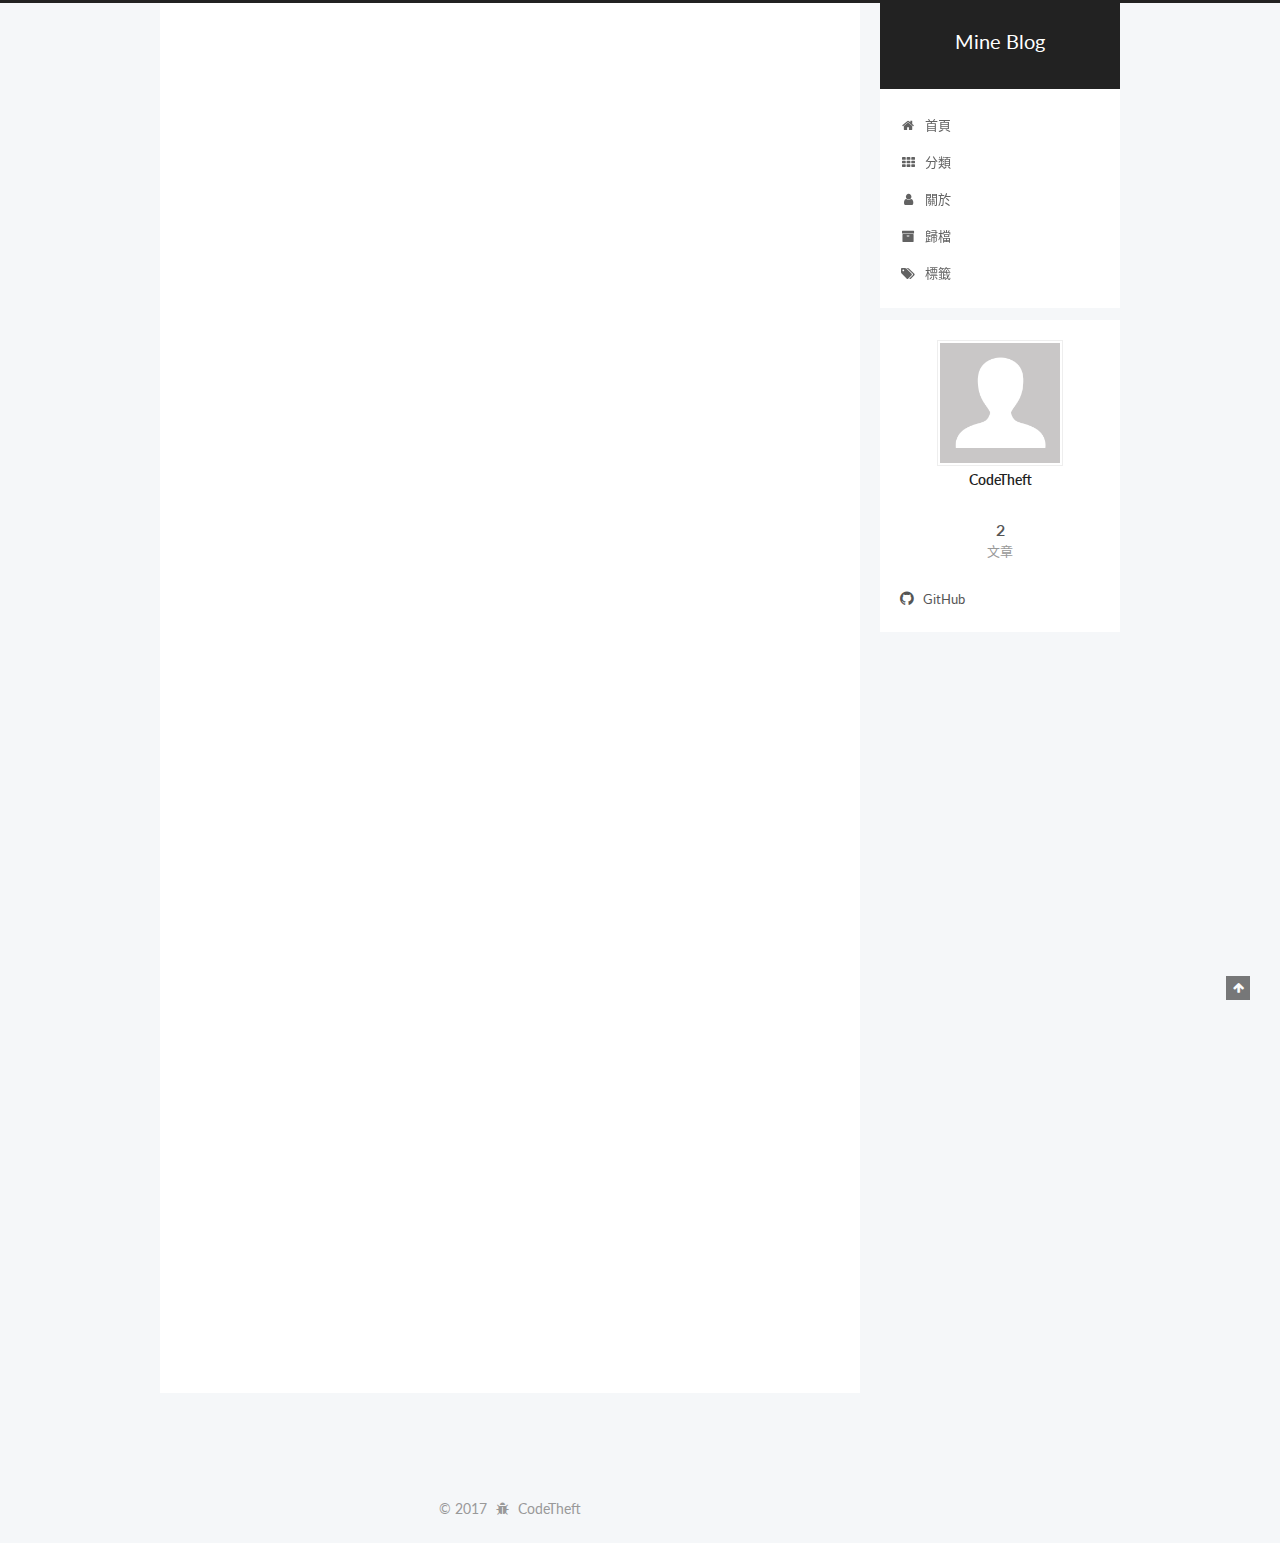
<file: index.html>
<!doctype html>



  


<html class="theme-next pisces use-motion" lang="zh-hk">
<head>
  <meta charset="UTF-8"/>
<meta http-equiv="X-UA-Compatible" content="IE=edge" />
<meta name="viewport" content="width=device-width, initial-scale=1, maximum-scale=1"/>






<meta http-equiv="Cache-Control" content="no-transform" />
<meta http-equiv="Cache-Control" content="no-siteapp" />















  
  
  <link href="/lib/fancybox/source/jquery.fancybox.css?v=2.1.5" rel="stylesheet" type="text/css" />




  
  
  
  

  
    
    
  

  

  

  

  

  
    
    
    <link href="//fonts.googleapis.com/css?family=Lato:300,300italic,400,400italic,700,700italic&subset=latin,latin-ext" rel="stylesheet" type="text/css">
  






<link href="/lib/font-awesome/css/font-awesome.min.css?v=4.6.2" rel="stylesheet" type="text/css" />

<link href="/css/main.css?v=5.1.1" rel="stylesheet" type="text/css" />


  <meta name="keywords" content="Hello, Coder" />








  <link rel="shortcut icon" type="image/x-icon" href="/favicon.ico?v=5.1.1" />






<meta property="og:type" content="website">
<meta property="og:title" content="Mine Blog">
<meta property="og:url" content="http://yoursite.com/index.html">
<meta property="og:site_name" content="Mine Blog">
<meta name="twitter:card" content="summary">
<meta name="twitter:title" content="Mine Blog">



<script type="text/javascript" id="hexo.configurations">
  var NexT = window.NexT || {};
  var CONFIG = {
    root: '/',
    scheme: 'Pisces',
    sidebar: {"position":"right","display":"post","offset":12,"offset_float":0,"b2t":false,"scrollpercent":false},
    fancybox: true,
    motion: true,
    duoshuo: {
      userId: '0',
      author: '博主'
    },
    algolia: {
      applicationID: '',
      apiKey: '',
      indexName: '',
      hits: {"per_page":10},
      labels: {"input_placeholder":"Search for Posts","hits_empty":"We didn't find any results for the search: ${query}","hits_stats":"${hits} results found in ${time} ms"}
    }
  };
</script>



  <link rel="canonical" href="http://yoursite.com/"/>





  <title>Mine Blog</title>
</head>

<body itemscope itemtype="http://schema.org/WebPage" lang="zh-hk">

  














  
  
    
  

  <div class="container sidebar-position-right 
   page-home 
 ">
    <div class="headband"></div>

    <header id="header" class="header" itemscope itemtype="http://schema.org/WPHeader">
      <div class="header-inner"><div class="site-brand-wrapper">
  <div class="site-meta ">
    

    <div class="custom-logo-site-title">
      <a href="/"  class="brand" rel="start">
        <span class="logo-line-before"><i></i></span>
        <span class="site-title">Mine Blog</span>
        <span class="logo-line-after"><i></i></span>
      </a>
    </div>
      
        <p class="site-subtitle"></p>
      
  </div>

  <div class="site-nav-toggle">
    <button>
      <span class="btn-bar"></span>
      <span class="btn-bar"></span>
      <span class="btn-bar"></span>
    </button>
  </div>
</div>

<nav class="site-nav">
  

  
    <ul id="menu" class="menu">
      
        
        <li class="menu-item menu-item-home">
          <a href="/" rel="section">
            
              <i class="menu-item-icon fa fa-fw fa-home"></i> <br />
            
            首頁
          </a>
        </li>
      
        
        <li class="menu-item menu-item-categories">
          <a href="/categories" rel="section">
            
              <i class="menu-item-icon fa fa-fw fa-th"></i> <br />
            
            分類
          </a>
        </li>
      
        
        <li class="menu-item menu-item-about">
          <a href="/about" rel="section">
            
              <i class="menu-item-icon fa fa-fw fa-user"></i> <br />
            
            關於
          </a>
        </li>
      
        
        <li class="menu-item menu-item-archives">
          <a href="/archives" rel="section">
            
              <i class="menu-item-icon fa fa-fw fa-archive"></i> <br />
            
            歸檔
          </a>
        </li>
      
        
        <li class="menu-item menu-item-tags">
          <a href="/tags" rel="section">
            
              <i class="menu-item-icon fa fa-fw fa-tags"></i> <br />
            
            標籤
          </a>
        </li>
      

      
    </ul>
  

  
</nav>



 </div>
    </header>

    <main id="main" class="main">
      <div class="main-inner">
        <div class="content-wrap">
          <div id="content" class="content">
            
  <section id="posts" class="posts-expand">
    
      

  

  
  
  

  <article class="post post-type-normal " itemscope itemtype="http://schema.org/Article">
    <link itemprop="mainEntityOfPage" href="http://yoursite.com/2017/05/04/My-First-Article/">

    <span hidden itemprop="author" itemscope itemtype="http://schema.org/Person">
      <meta itemprop="name" content="CodeTheft">
      <meta itemprop="description" content="">
      <meta itemprop="image" content="/images/avatar.gif">
    </span>

    <span hidden itemprop="publisher" itemscope itemtype="http://schema.org/Organization">
      <meta itemprop="name" content="Mine Blog">
    </span>

    
      <header class="post-header">

        
        
          <h1 class="post-title" itemprop="name headline">
                
                <a class="post-title-link" href="/2017/05/04/My-First-Article/" itemprop="url">My First Article</a></h1>
        

        <div class="post-meta">
          <span class="post-time">
            
              <span class="post-meta-item-icon">
                <i class="fa fa-calendar-o"></i>
              </span>
              
                <span class="post-meta-item-text">發表於</span>
              
              <time title="創建於" itemprop="dateCreated datePublished" datetime="2017-05-04T14:51:47+08:00">
                2017-05-04
              </time>
            

            

            
          </span>

          

          
            
          

          
          

          

          

          

        </div>
      </header>
    

    <div class="post-body" itemprop="articleBody">

      
      

      
        
          
            <p>Today, I use <b>GitHub</b> + <b>Hexo</b> to make my first personal blog!</p>
          
        
      
    </div>

    <div>
      
    </div>

    <div>
      
    </div>

    <div>
      
    </div>

    <footer class="post-footer">
      

      

      

      
      
        <div class="post-eof"></div>
      
    </footer>
  </article>


    
      

  

  
  
  

  <article class="post post-type-normal " itemscope itemtype="http://schema.org/Article">
    <link itemprop="mainEntityOfPage" href="http://yoursite.com/2017/05/04/hello-world/">

    <span hidden itemprop="author" itemscope itemtype="http://schema.org/Person">
      <meta itemprop="name" content="CodeTheft">
      <meta itemprop="description" content="">
      <meta itemprop="image" content="/images/avatar.gif">
    </span>

    <span hidden itemprop="publisher" itemscope itemtype="http://schema.org/Organization">
      <meta itemprop="name" content="Mine Blog">
    </span>

    
      <header class="post-header">

        
        
          <h1 class="post-title" itemprop="name headline">
                
                <a class="post-title-link" href="/2017/05/04/hello-world/" itemprop="url">Hello World</a></h1>
        

        <div class="post-meta">
          <span class="post-time">
            
              <span class="post-meta-item-icon">
                <i class="fa fa-calendar-o"></i>
              </span>
              
                <span class="post-meta-item-text">發表於</span>
              
              <time title="創建於" itemprop="dateCreated datePublished" datetime="2017-05-04T11:41:41+08:00">
                2017-05-04
              </time>
            

            

            
          </span>

          

          
            
          

          
          

          

          

          

        </div>
      </header>
    

    <div class="post-body" itemprop="articleBody">

      
      

      
        
          
            <p>Welcome to <a href="https://hexo.io/" target="_blank" rel="external">Hexo</a>! This is your very first post. Check <a href="https://hexo.io/docs/" target="_blank" rel="external">documentation</a> for more info. If you get any problems when using Hexo, you can find the answer in <a href="https://hexo.io/docs/troubleshooting.html" target="_blank" rel="external">troubleshooting</a> or you can ask me on <a href="https://github.com/hexojs/hexo/issues" target="_blank" rel="external">GitHub</a>.</p>
<h2 id="Quick-Start"><a href="#Quick-Start" class="headerlink" title="Quick Start"></a>Quick Start</h2><h3 id="Create-a-new-post"><a href="#Create-a-new-post" class="headerlink" title="Create a new post"></a>Create a new post</h3><figure class="highlight bash"><table><tr><td class="gutter"><pre><div class="line">1</div></pre></td><td class="code"><pre><div class="line">$ hexo new <span class="string">"My New Post"</span></div></pre></td></tr></table></figure>
<p>More info: <a href="https://hexo.io/docs/writing.html" target="_blank" rel="external">Writing</a></p>
<h3 id="Run-server"><a href="#Run-server" class="headerlink" title="Run server"></a>Run server</h3><figure class="highlight bash"><table><tr><td class="gutter"><pre><div class="line">1</div></pre></td><td class="code"><pre><div class="line">$ hexo server</div></pre></td></tr></table></figure>
<p>More info: <a href="https://hexo.io/docs/server.html" target="_blank" rel="external">Server</a></p>
<h3 id="Generate-static-files"><a href="#Generate-static-files" class="headerlink" title="Generate static files"></a>Generate static files</h3><figure class="highlight bash"><table><tr><td class="gutter"><pre><div class="line">1</div></pre></td><td class="code"><pre><div class="line">$ hexo generate</div></pre></td></tr></table></figure>
<p>More info: <a href="https://hexo.io/docs/generating.html" target="_blank" rel="external">Generating</a></p>
<h3 id="Deploy-to-remote-sites"><a href="#Deploy-to-remote-sites" class="headerlink" title="Deploy to remote sites"></a>Deploy to remote sites</h3><figure class="highlight bash"><table><tr><td class="gutter"><pre><div class="line">1</div></pre></td><td class="code"><pre><div class="line">$ hexo deploy</div></pre></td></tr></table></figure>
<p>More info: <a href="https://hexo.io/docs/deployment.html" target="_blank" rel="external">Deployment</a></p>

          
        
      
    </div>

    <div>
      
    </div>

    <div>
      
    </div>

    <div>
      
    </div>

    <footer class="post-footer">
      

      

      

      
      
        <div class="post-eof"></div>
      
    </footer>
  </article>


    
  </section>

  


          </div>
          


          

        </div>
        
          
  
  <div class="sidebar-toggle">
    <div class="sidebar-toggle-line-wrap">
      <span class="sidebar-toggle-line sidebar-toggle-line-first"></span>
      <span class="sidebar-toggle-line sidebar-toggle-line-middle"></span>
      <span class="sidebar-toggle-line sidebar-toggle-line-last"></span>
    </div>
  </div>

  <aside id="sidebar" class="sidebar">
    <div class="sidebar-inner">

      

      

      <section class="site-overview sidebar-panel sidebar-panel-active">
        <div class="site-author motion-element" itemprop="author" itemscope itemtype="http://schema.org/Person">
          <img class="site-author-image" itemprop="image"
               src="/images/avatar.gif"
               alt="CodeTheft" />
          <p class="site-author-name" itemprop="name">CodeTheft</p>
           
              <p class="site-description motion-element" itemprop="description"></p>
          
        </div>
        <nav class="site-state motion-element">

          
            <div class="site-state-item site-state-posts">
              <a href="/archives">
                <span class="site-state-item-count">2</span>
                <span class="site-state-item-name">文章</span>
              </a>
            </div>
          

          

          

        </nav>

        

        <div class="links-of-author motion-element">
          
            
              <span class="links-of-author-item">
                <a href="https://github.com/CodeTheft" target="_blank" title="GitHub">
                  
                    <i class="fa fa-fw fa-github"></i>
                  
                  GitHub
                </a>
              </span>
            
          
        </div>

        
        

        
        

        


      </section>

      

      

    </div>
  </aside>


        
      </div>
    </main>

    <footer id="footer" class="footer">
      <div class="footer-inner">
        <div class="copyright" >
  
  &copy; 
  <span itemprop="copyrightYear">2017</span>
  <span class="with-love">
    <i class="fa fa-bug"></i>
  </span>
  <span class="author" itemprop="copyrightHolder">CodeTheft</span>
</div>



        

        
      </div>
    </footer>

    
      <div class="back-to-top">
        <i class="fa fa-arrow-up"></i>
        
      </div>
    

  </div>

  

<script type="text/javascript">
  if (Object.prototype.toString.call(window.Promise) !== '[object Function]') {
    window.Promise = null;
  }
</script>









  












  
  <script type="text/javascript" src="/lib/jquery/index.js?v=2.1.3"></script>

  
  <script type="text/javascript" src="/lib/fastclick/lib/fastclick.min.js?v=1.0.6"></script>

  
  <script type="text/javascript" src="/lib/jquery_lazyload/jquery.lazyload.js?v=1.9.7"></script>

  
  <script type="text/javascript" src="/lib/velocity/velocity.min.js?v=1.2.1"></script>

  
  <script type="text/javascript" src="/lib/velocity/velocity.ui.min.js?v=1.2.1"></script>

  
  <script type="text/javascript" src="/lib/fancybox/source/jquery.fancybox.pack.js?v=2.1.5"></script>


  


  <script type="text/javascript" src="/js/src/utils.js?v=5.1.1"></script>

  <script type="text/javascript" src="/js/src/motion.js?v=5.1.1"></script>



  
  


  <script type="text/javascript" src="/js/src/affix.js?v=5.1.1"></script>

  <script type="text/javascript" src="/js/src/schemes/pisces.js?v=5.1.1"></script>



  

  


  <script type="text/javascript" src="/js/src/bootstrap.js?v=5.1.1"></script>



  


  




	





  





  





  






  





  

  

  

  

  

</body>
</html>
</file>
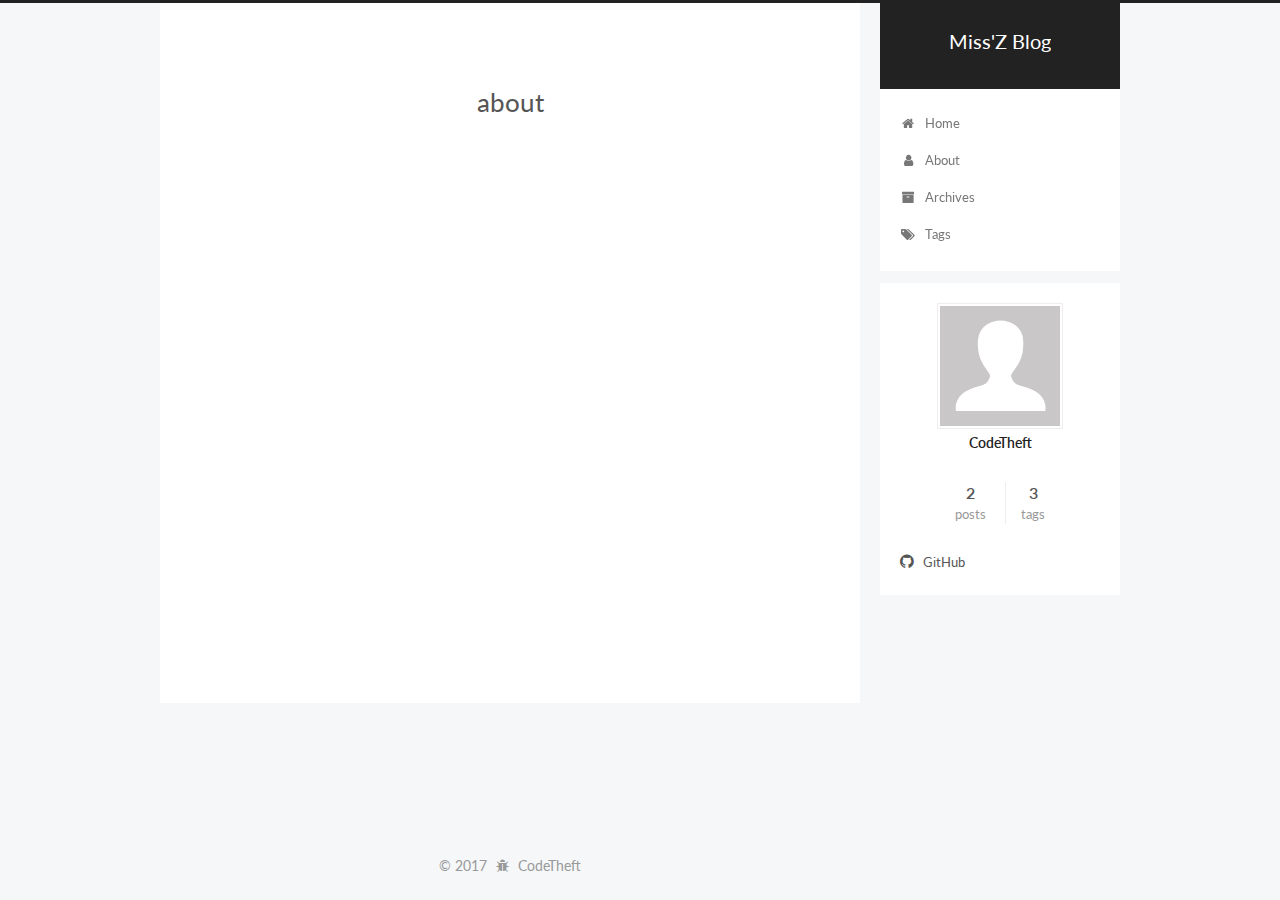
<file: about/index.html>
<!doctype html>



  


<html class="theme-next pisces use-motion" lang="en">
<head>
  <meta charset="UTF-8"/>
<meta http-equiv="X-UA-Compatible" content="IE=edge" />
<meta name="viewport" content="width=device-width, initial-scale=1, maximum-scale=1"/>






<meta http-equiv="Cache-Control" content="no-transform" />
<meta http-equiv="Cache-Control" content="no-siteapp" />















  
  
  <link href="/lib/fancybox/source/jquery.fancybox.css?v=2.1.5" rel="stylesheet" type="text/css" />




  
  
  
  

  
    
    
  

  

  

  

  

  
    
    
    <link href="//fonts.googleapis.com/css?family=Lato:300,300italic,400,400italic,700,700italic&subset=latin,latin-ext" rel="stylesheet" type="text/css">
  






<link href="/lib/font-awesome/css/font-awesome.min.css?v=4.6.2" rel="stylesheet" type="text/css" />

<link href="/css/main.css?v=5.1.1" rel="stylesheet" type="text/css" />


  <meta name="keywords" content="Hello, Coder" />








  <link rel="shortcut icon" type="image/x-icon" href="/favicon.ico?v=5.1.1" />






<meta property="og:type" content="website">
<meta property="og:title" content="about">
<meta property="og:url" content="http://yoursite.com/about/index.html">
<meta property="og:site_name" content="Miss&#39;Z Blog">
<meta property="og:updated_time" content="2017-05-16T08:28:22.000Z">
<meta name="twitter:card" content="summary">
<meta name="twitter:title" content="about">



<script type="text/javascript" id="hexo.configurations">
  var NexT = window.NexT || {};
  var CONFIG = {
    root: '/',
    scheme: 'Pisces',
    sidebar: {"position":"right","display":"post","offset":12,"offset_float":0,"b2t":false,"scrollpercent":false},
    fancybox: true,
    motion: true,
    duoshuo: {
      userId: '0',
      author: 'Author'
    },
    algolia: {
      applicationID: '',
      apiKey: '',
      indexName: '',
      hits: {"per_page":10},
      labels: {"input_placeholder":"Search for Posts","hits_empty":"We didn't find any results for the search: ${query}","hits_stats":"${hits} results found in ${time} ms"}
    }
  };
</script>



  <link rel="canonical" href="http://yoursite.com/about/"/>





  <title>about | Miss'Z Blog</title>
</head>

<body itemscope itemtype="http://schema.org/WebPage" lang="en">

  














  
  
    
  

  <div class="container sidebar-position-right  ">
    <div class="headband"></div>

    <header id="header" class="header" itemscope itemtype="http://schema.org/WPHeader">
      <div class="header-inner"><div class="site-brand-wrapper">
  <div class="site-meta ">
    

    <div class="custom-logo-site-title">
      <a href="/"  class="brand" rel="start">
        <span class="logo-line-before"><i></i></span>
        <span class="site-title">Miss'Z Blog</span>
        <span class="logo-line-after"><i></i></span>
      </a>
    </div>
      
        <p class="site-subtitle"></p>
      
  </div>

  <div class="site-nav-toggle">
    <button>
      <span class="btn-bar"></span>
      <span class="btn-bar"></span>
      <span class="btn-bar"></span>
    </button>
  </div>
</div>

<nav class="site-nav">
  

  
    <ul id="menu" class="menu">
      
        
        <li class="menu-item menu-item-home">
          <a href="/" rel="section">
            
              <i class="menu-item-icon fa fa-fw fa-home"></i> <br />
            
            Home
          </a>
        </li>
      
        
        <li class="menu-item menu-item-about">
          <a href="/about" rel="section">
            
              <i class="menu-item-icon fa fa-fw fa-user"></i> <br />
            
            About
          </a>
        </li>
      
        
        <li class="menu-item menu-item-archives">
          <a href="/archives" rel="section">
            
              <i class="menu-item-icon fa fa-fw fa-archive"></i> <br />
            
            Archives
          </a>
        </li>
      
        
        <li class="menu-item menu-item-tags">
          <a href="/tags" rel="section">
            
              <i class="menu-item-icon fa fa-fw fa-tags"></i> <br />
            
            Tags
          </a>
        </li>
      

      
    </ul>
  

  
</nav>



 </div>
    </header>

    <main id="main" class="main">
      <div class="main-inner">
        <div class="content-wrap">
          <div id="content" class="content">
            

  <div id="posts" class="posts-expand">
  <header class="post-header">

	<h1 class="post-title" itemprop="name headline">about</h1>



</header>

    
    
      
    
  </div>


          </div>
          


          
  <div class="comments" id="comments">
    
  </div>


        </div>
        
          
  
  <div class="sidebar-toggle">
    <div class="sidebar-toggle-line-wrap">
      <span class="sidebar-toggle-line sidebar-toggle-line-first"></span>
      <span class="sidebar-toggle-line sidebar-toggle-line-middle"></span>
      <span class="sidebar-toggle-line sidebar-toggle-line-last"></span>
    </div>
  </div>

  <aside id="sidebar" class="sidebar">
    <div class="sidebar-inner">

      

      

      <section class="site-overview sidebar-panel sidebar-panel-active">
        <div class="site-author motion-element" itemprop="author" itemscope itemtype="http://schema.org/Person">
          <img class="site-author-image" itemprop="image"
               src="/images/avatar.gif"
               alt="CodeTheft" />
          <p class="site-author-name" itemprop="name">CodeTheft</p>
           
              <p class="site-description motion-element" itemprop="description"></p>
          
        </div>
        <nav class="site-state motion-element">

          
            <div class="site-state-item site-state-posts">
              <a href="/archives">
                <span class="site-state-item-count">2</span>
                <span class="site-state-item-name">posts</span>
              </a>
            </div>
          

          

          
            
            
            <div class="site-state-item site-state-tags">
              <a href="/tags/index.html">
                <span class="site-state-item-count">3</span>
                <span class="site-state-item-name">tags</span>
              </a>
            </div>
          

        </nav>

        

        <div class="links-of-author motion-element">
          
            
              <span class="links-of-author-item">
                <a href="https://github.com/CodeTheft" target="_blank" title="GitHub">
                  
                    <i class="fa fa-fw fa-github"></i>
                  
                  GitHub
                </a>
              </span>
            
          
        </div>

        
        

        
        

        


      </section>

      

      

    </div>
  </aside>


        
      </div>
    </main>

    <footer id="footer" class="footer">
      <div class="footer-inner">
        <div class="copyright" >
  
  &copy; 
  <span itemprop="copyrightYear">2017</span>
  <span class="with-love">
    <i class="fa fa-bug"></i>
  </span>
  <span class="author" itemprop="copyrightHolder">CodeTheft</span>
</div>



        

        
      </div>
    </footer>

    
      <div class="back-to-top">
        <i class="fa fa-arrow-up"></i>
        
      </div>
    

  </div>

  

<script type="text/javascript">
  if (Object.prototype.toString.call(window.Promise) !== '[object Function]') {
    window.Promise = null;
  }
</script>









  












  
  <script type="text/javascript" src="/lib/jquery/index.js?v=2.1.3"></script>

  
  <script type="text/javascript" src="/lib/fastclick/lib/fastclick.min.js?v=1.0.6"></script>

  
  <script type="text/javascript" src="/lib/jquery_lazyload/jquery.lazyload.js?v=1.9.7"></script>

  
  <script type="text/javascript" src="/lib/velocity/velocity.min.js?v=1.2.1"></script>

  
  <script type="text/javascript" src="/lib/velocity/velocity.ui.min.js?v=1.2.1"></script>

  
  <script type="text/javascript" src="/lib/fancybox/source/jquery.fancybox.pack.js?v=2.1.5"></script>


  


  <script type="text/javascript" src="/js/src/utils.js?v=5.1.1"></script>

  <script type="text/javascript" src="/js/src/motion.js?v=5.1.1"></script>



  
  


  <script type="text/javascript" src="/js/src/affix.js?v=5.1.1"></script>

  <script type="text/javascript" src="/js/src/schemes/pisces.js?v=5.1.1"></script>



  

  


  <script type="text/javascript" src="/js/src/bootstrap.js?v=5.1.1"></script>



  


  




	





  





  





  






  





  

  

  

  

  

</body>
</html>
</file>
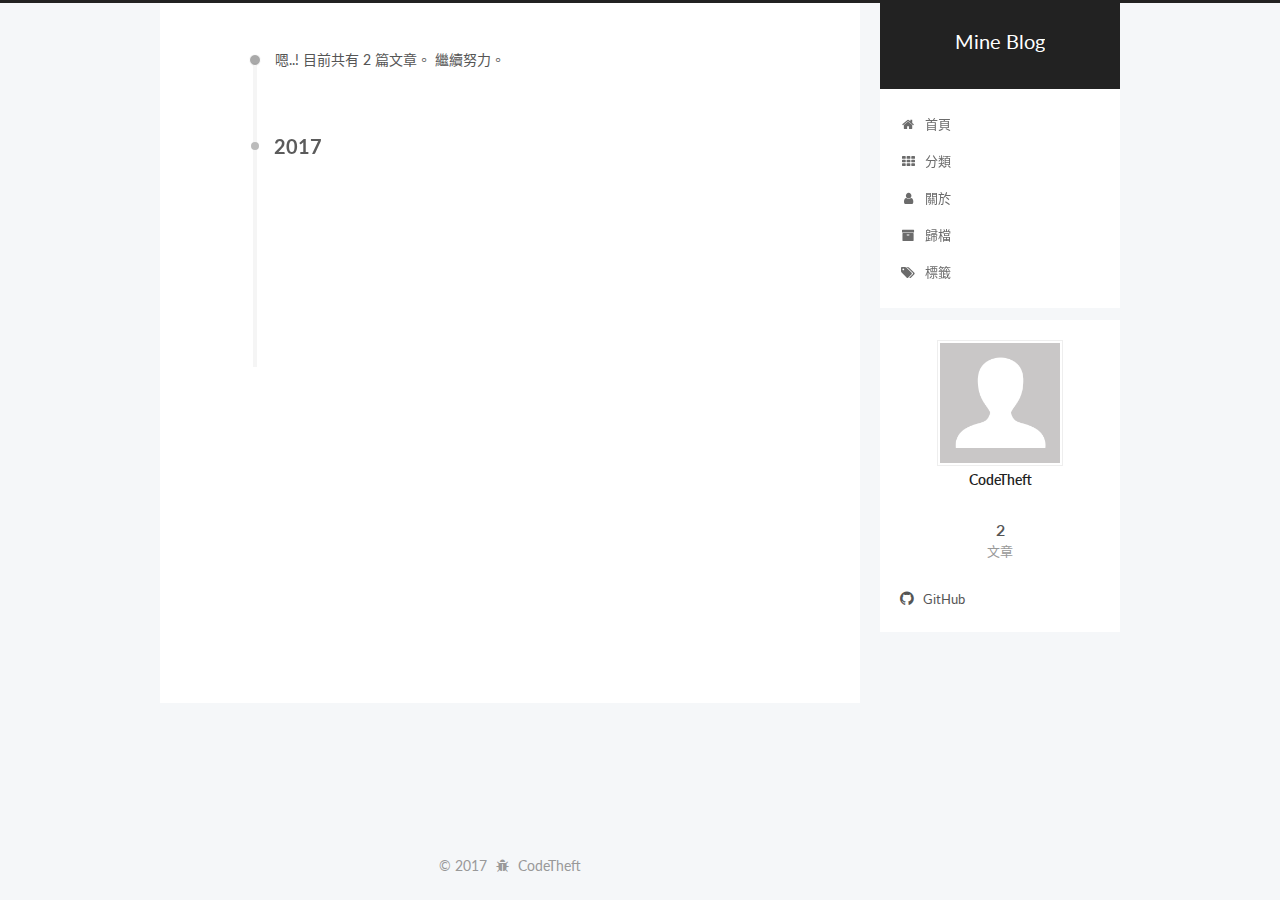
<file: archives/index.html>
<!doctype html>



  


<html class="theme-next pisces use-motion" lang="zh-hk">
<head>
  <meta charset="UTF-8"/>
<meta http-equiv="X-UA-Compatible" content="IE=edge" />
<meta name="viewport" content="width=device-width, initial-scale=1, maximum-scale=1"/>






<meta http-equiv="Cache-Control" content="no-transform" />
<meta http-equiv="Cache-Control" content="no-siteapp" />















  
  
  <link href="/lib/fancybox/source/jquery.fancybox.css?v=2.1.5" rel="stylesheet" type="text/css" />




  
  
  
  

  
    
    
  

  

  

  

  

  
    
    
    <link href="//fonts.googleapis.com/css?family=Lato:300,300italic,400,400italic,700,700italic&subset=latin,latin-ext" rel="stylesheet" type="text/css">
  






<link href="/lib/font-awesome/css/font-awesome.min.css?v=4.6.2" rel="stylesheet" type="text/css" />

<link href="/css/main.css?v=5.1.1" rel="stylesheet" type="text/css" />


  <meta name="keywords" content="Hello, Coder" />








  <link rel="shortcut icon" type="image/x-icon" href="/favicon.ico?v=5.1.1" />






<meta property="og:type" content="website">
<meta property="og:title" content="Mine Blog">
<meta property="og:url" content="http://yoursite.com/archives/index.html">
<meta property="og:site_name" content="Mine Blog">
<meta name="twitter:card" content="summary">
<meta name="twitter:title" content="Mine Blog">



<script type="text/javascript" id="hexo.configurations">
  var NexT = window.NexT || {};
  var CONFIG = {
    root: '/',
    scheme: 'Pisces',
    sidebar: {"position":"right","display":"post","offset":12,"offset_float":0,"b2t":false,"scrollpercent":false},
    fancybox: true,
    motion: true,
    duoshuo: {
      userId: '0',
      author: '博主'
    },
    algolia: {
      applicationID: '',
      apiKey: '',
      indexName: '',
      hits: {"per_page":10},
      labels: {"input_placeholder":"Search for Posts","hits_empty":"We didn't find any results for the search: ${query}","hits_stats":"${hits} results found in ${time} ms"}
    }
  };
</script>



  <link rel="canonical" href="http://yoursite.com/archives/"/>





  <title>歸檔 | Mine Blog</title>
</head>

<body itemscope itemtype="http://schema.org/WebPage" lang="zh-hk">

  














  
  
    
  

  <div class="container sidebar-position-right  page-archive  ">
    <div class="headband"></div>

    <header id="header" class="header" itemscope itemtype="http://schema.org/WPHeader">
      <div class="header-inner"><div class="site-brand-wrapper">
  <div class="site-meta ">
    

    <div class="custom-logo-site-title">
      <a href="/"  class="brand" rel="start">
        <span class="logo-line-before"><i></i></span>
        <span class="site-title">Mine Blog</span>
        <span class="logo-line-after"><i></i></span>
      </a>
    </div>
      
        <p class="site-subtitle"></p>
      
  </div>

  <div class="site-nav-toggle">
    <button>
      <span class="btn-bar"></span>
      <span class="btn-bar"></span>
      <span class="btn-bar"></span>
    </button>
  </div>
</div>

<nav class="site-nav">
  

  
    <ul id="menu" class="menu">
      
        
        <li class="menu-item menu-item-home">
          <a href="/" rel="section">
            
              <i class="menu-item-icon fa fa-fw fa-home"></i> <br />
            
            首頁
          </a>
        </li>
      
        
        <li class="menu-item menu-item-categories">
          <a href="/categories" rel="section">
            
              <i class="menu-item-icon fa fa-fw fa-th"></i> <br />
            
            分類
          </a>
        </li>
      
        
        <li class="menu-item menu-item-about">
          <a href="/about" rel="section">
            
              <i class="menu-item-icon fa fa-fw fa-user"></i> <br />
            
            關於
          </a>
        </li>
      
        
        <li class="menu-item menu-item-archives">
          <a href="/archives" rel="section">
            
              <i class="menu-item-icon fa fa-fw fa-archive"></i> <br />
            
            歸檔
          </a>
        </li>
      
        
        <li class="menu-item menu-item-tags">
          <a href="/tags" rel="section">
            
              <i class="menu-item-icon fa fa-fw fa-tags"></i> <br />
            
            標籤
          </a>
        </li>
      

      
    </ul>
  

  
</nav>



 </div>
    </header>

    <main id="main" class="main">
      <div class="main-inner">
        <div class="content-wrap">
          <div id="content" class="content">
            

  <section id="posts" class="posts-collapse">
    <span class="archive-move-on"></span>

    <span class="archive-page-counter">
      
      
      
        
      
      嗯..! 目前共有 2 篇文章。 繼續努力。
    </span>

    

      
      
      

      
        
        <div class="collection-title">
          <h2 class="archive-year motion-element" id="archive-year-2017">2017</h2>
        </div>
      
      

      

  <article class="post post-type-normal" itemscope itemtype="http://schema.org/Article">
    <header class="post-header">

      <h2 class="post-title">
        
            <a class="post-title-link" href="/2017/05/04/My-First-Article/" itemprop="url">
              
                <span itemprop="name">My First Article</span>
              
            </a>
        
      </h2>

      <div class="post-meta">
        <time class="post-time" itemprop="dateCreated"
              datetime="2017-05-04T14:51:47+08:00"
              content="2017-05-04" >
          05-04
        </time>
      </div>

    </header>
  </article>



    

      
      
      

      
      

      

  <article class="post post-type-normal" itemscope itemtype="http://schema.org/Article">
    <header class="post-header">

      <h2 class="post-title">
        
            <a class="post-title-link" href="/2017/05/04/hello-world/" itemprop="url">
              
                <span itemprop="name">Hello World</span>
              
            </a>
        
      </h2>

      <div class="post-meta">
        <time class="post-time" itemprop="dateCreated"
              datetime="2017-05-04T11:41:41+08:00"
              content="2017-05-04" >
          05-04
        </time>
      </div>

    </header>
  </article>



    

  </section>

  



          </div>
          


          

        </div>
        
          
  
  <div class="sidebar-toggle">
    <div class="sidebar-toggle-line-wrap">
      <span class="sidebar-toggle-line sidebar-toggle-line-first"></span>
      <span class="sidebar-toggle-line sidebar-toggle-line-middle"></span>
      <span class="sidebar-toggle-line sidebar-toggle-line-last"></span>
    </div>
  </div>

  <aside id="sidebar" class="sidebar">
    <div class="sidebar-inner">

      

      

      <section class="site-overview sidebar-panel sidebar-panel-active">
        <div class="site-author motion-element" itemprop="author" itemscope itemtype="http://schema.org/Person">
          <img class="site-author-image" itemprop="image"
               src="/images/avatar.gif"
               alt="CodeTheft" />
          <p class="site-author-name" itemprop="name">CodeTheft</p>
           
              <p class="site-description motion-element" itemprop="description"></p>
          
        </div>
        <nav class="site-state motion-element">

          
            <div class="site-state-item site-state-posts">
              <a href="/archives">
                <span class="site-state-item-count">2</span>
                <span class="site-state-item-name">文章</span>
              </a>
            </div>
          

          

          

        </nav>

        

        <div class="links-of-author motion-element">
          
            
              <span class="links-of-author-item">
                <a href="https://github.com/CodeTheft" target="_blank" title="GitHub">
                  
                    <i class="fa fa-fw fa-github"></i>
                  
                  GitHub
                </a>
              </span>
            
          
        </div>

        
        

        
        

        


      </section>

      

      

    </div>
  </aside>


        
      </div>
    </main>

    <footer id="footer" class="footer">
      <div class="footer-inner">
        <div class="copyright" >
  
  &copy; 
  <span itemprop="copyrightYear">2017</span>
  <span class="with-love">
    <i class="fa fa-bug"></i>
  </span>
  <span class="author" itemprop="copyrightHolder">CodeTheft</span>
</div>



        

        
      </div>
    </footer>

    
      <div class="back-to-top">
        <i class="fa fa-arrow-up"></i>
        
      </div>
    

  </div>

  

<script type="text/javascript">
  if (Object.prototype.toString.call(window.Promise) !== '[object Function]') {
    window.Promise = null;
  }
</script>









  












  
  <script type="text/javascript" src="/lib/jquery/index.js?v=2.1.3"></script>

  
  <script type="text/javascript" src="/lib/fastclick/lib/fastclick.min.js?v=1.0.6"></script>

  
  <script type="text/javascript" src="/lib/jquery_lazyload/jquery.lazyload.js?v=1.9.7"></script>

  
  <script type="text/javascript" src="/lib/velocity/velocity.min.js?v=1.2.1"></script>

  
  <script type="text/javascript" src="/lib/velocity/velocity.ui.min.js?v=1.2.1"></script>

  
  <script type="text/javascript" src="/lib/fancybox/source/jquery.fancybox.pack.js?v=2.1.5"></script>


  


  <script type="text/javascript" src="/js/src/utils.js?v=5.1.1"></script>

  <script type="text/javascript" src="/js/src/motion.js?v=5.1.1"></script>



  
  


  <script type="text/javascript" src="/js/src/affix.js?v=5.1.1"></script>

  <script type="text/javascript" src="/js/src/schemes/pisces.js?v=5.1.1"></script>



  
  
    <script type="text/javascript" id="motion.page.archive">
      $('.archive-year').velocity('transition.slideLeftIn');
    </script>
  


  


  <script type="text/javascript" src="/js/src/bootstrap.js?v=5.1.1"></script>



  


  




	





  





  





  






  





  

  

  

  

  

</body>
</html>
</file>
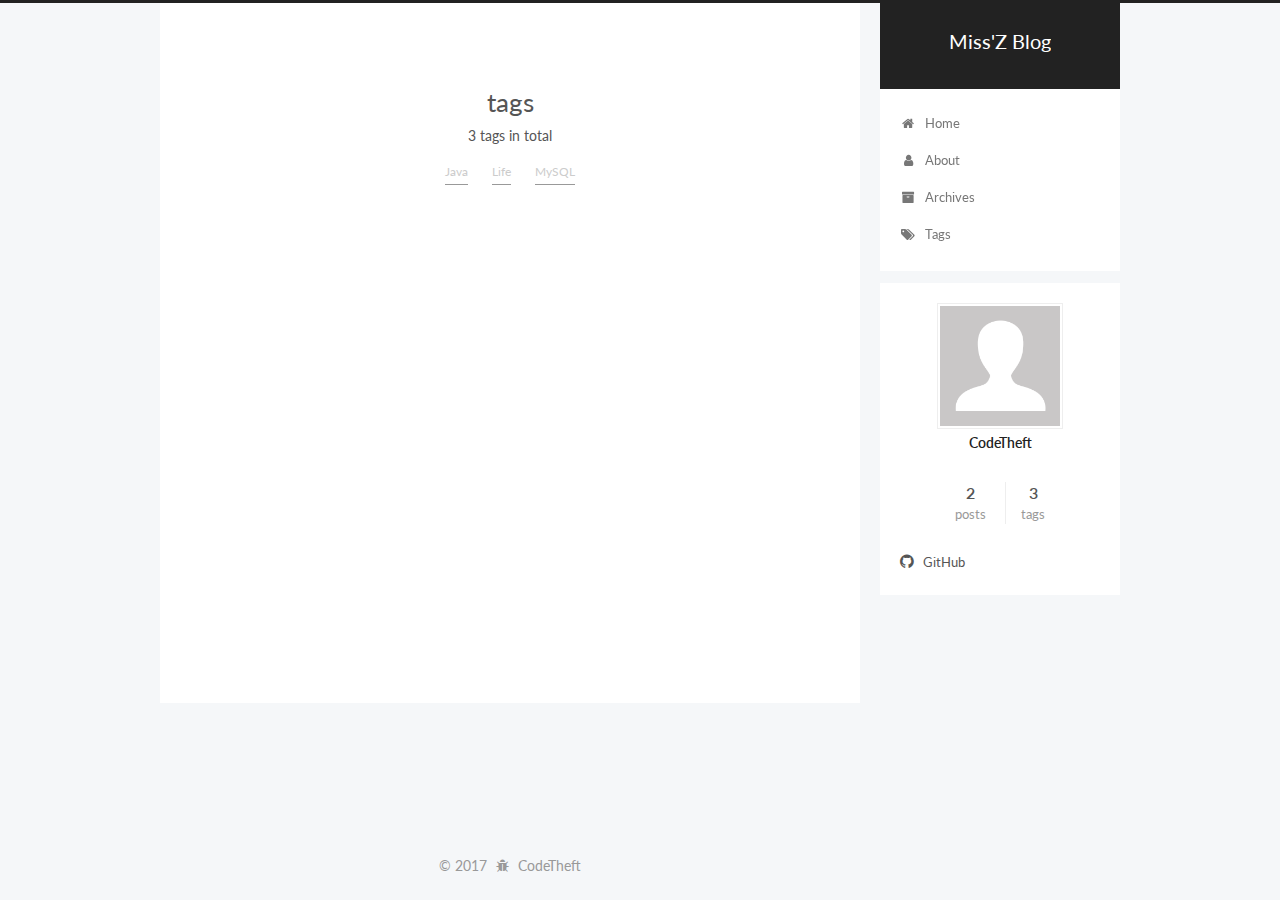
<file: tags/index.html>
<!doctype html>



  


<html class="theme-next pisces use-motion" lang="en">
<head>
  <meta charset="UTF-8"/>
<meta http-equiv="X-UA-Compatible" content="IE=edge" />
<meta name="viewport" content="width=device-width, initial-scale=1, maximum-scale=1"/>






<meta http-equiv="Cache-Control" content="no-transform" />
<meta http-equiv="Cache-Control" content="no-siteapp" />















  
  
  <link href="/lib/fancybox/source/jquery.fancybox.css?v=2.1.5" rel="stylesheet" type="text/css" />




  
  
  
  

  
    
    
  

  

  

  

  

  
    
    
    <link href="//fonts.googleapis.com/css?family=Lato:300,300italic,400,400italic,700,700italic&subset=latin,latin-ext" rel="stylesheet" type="text/css">
  






<link href="/lib/font-awesome/css/font-awesome.min.css?v=4.6.2" rel="stylesheet" type="text/css" />

<link href="/css/main.css?v=5.1.1" rel="stylesheet" type="text/css" />


  <meta name="keywords" content="Hello, Coder" />








  <link rel="shortcut icon" type="image/x-icon" href="/favicon.ico?v=5.1.1" />






<meta property="og:type" content="website">
<meta property="og:title" content="tags">
<meta property="og:url" content="http://yoursite.com/tags/index.html">
<meta property="og:site_name" content="Miss&#39;Z Blog">
<meta property="og:updated_time" content="2017-05-16T09:46:38.000Z">
<meta name="twitter:card" content="summary">
<meta name="twitter:title" content="tags">



<script type="text/javascript" id="hexo.configurations">
  var NexT = window.NexT || {};
  var CONFIG = {
    root: '/',
    scheme: 'Pisces',
    sidebar: {"position":"right","display":"post","offset":12,"offset_float":0,"b2t":false,"scrollpercent":false},
    fancybox: true,
    motion: true,
    duoshuo: {
      userId: '0',
      author: 'Author'
    },
    algolia: {
      applicationID: '',
      apiKey: '',
      indexName: '',
      hits: {"per_page":10},
      labels: {"input_placeholder":"Search for Posts","hits_empty":"We didn't find any results for the search: ${query}","hits_stats":"${hits} results found in ${time} ms"}
    }
  };
</script>



  <link rel="canonical" href="http://yoursite.com/tags/"/>





  <title>tags | Miss'Z Blog</title>
</head>

<body itemscope itemtype="http://schema.org/WebPage" lang="en">

  














  
  
    
  

  <div class="container sidebar-position-right  ">
    <div class="headband"></div>

    <header id="header" class="header" itemscope itemtype="http://schema.org/WPHeader">
      <div class="header-inner"><div class="site-brand-wrapper">
  <div class="site-meta ">
    

    <div class="custom-logo-site-title">
      <a href="/"  class="brand" rel="start">
        <span class="logo-line-before"><i></i></span>
        <span class="site-title">Miss'Z Blog</span>
        <span class="logo-line-after"><i></i></span>
      </a>
    </div>
      
        <p class="site-subtitle"></p>
      
  </div>

  <div class="site-nav-toggle">
    <button>
      <span class="btn-bar"></span>
      <span class="btn-bar"></span>
      <span class="btn-bar"></span>
    </button>
  </div>
</div>

<nav class="site-nav">
  

  
    <ul id="menu" class="menu">
      
        
        <li class="menu-item menu-item-home">
          <a href="/" rel="section">
            
              <i class="menu-item-icon fa fa-fw fa-home"></i> <br />
            
            Home
          </a>
        </li>
      
        
        <li class="menu-item menu-item-about">
          <a href="/about" rel="section">
            
              <i class="menu-item-icon fa fa-fw fa-user"></i> <br />
            
            About
          </a>
        </li>
      
        
        <li class="menu-item menu-item-archives">
          <a href="/archives" rel="section">
            
              <i class="menu-item-icon fa fa-fw fa-archive"></i> <br />
            
            Archives
          </a>
        </li>
      
        
        <li class="menu-item menu-item-tags">
          <a href="/tags" rel="section">
            
              <i class="menu-item-icon fa fa-fw fa-tags"></i> <br />
            
            Tags
          </a>
        </li>
      

      
    </ul>
  

  
</nav>



 </div>
    </header>

    <main id="main" class="main">
      <div class="main-inner">
        <div class="content-wrap">
          <div id="content" class="content">
            

  <div id="posts" class="posts-expand">
  <header class="post-header">

	<h1 class="post-title" itemprop="name headline">tags</h1>



</header>

    
    
      <div class="tag-cloud">
        <div class="tag-cloud-title">
            3 tags in total
        </div>
        <div class="tag-cloud-tags">
          <a href="/tags/Java/" style="font-size: 12px; color: #ccc">Java</a> <a href="/tags/Life/" style="font-size: 12px; color: #ccc">Life</a> <a href="/tags/MySQL/" style="font-size: 12px; color: #ccc">MySQL</a>
        </div>
      </div>
    
  </div>


          </div>
          


          

        </div>
        
          
  
  <div class="sidebar-toggle">
    <div class="sidebar-toggle-line-wrap">
      <span class="sidebar-toggle-line sidebar-toggle-line-first"></span>
      <span class="sidebar-toggle-line sidebar-toggle-line-middle"></span>
      <span class="sidebar-toggle-line sidebar-toggle-line-last"></span>
    </div>
  </div>

  <aside id="sidebar" class="sidebar">
    <div class="sidebar-inner">

      

      

      <section class="site-overview sidebar-panel sidebar-panel-active">
        <div class="site-author motion-element" itemprop="author" itemscope itemtype="http://schema.org/Person">
          <img class="site-author-image" itemprop="image"
               src="/images/avatar.gif"
               alt="CodeTheft" />
          <p class="site-author-name" itemprop="name">CodeTheft</p>
           
              <p class="site-description motion-element" itemprop="description"></p>
          
        </div>
        <nav class="site-state motion-element">

          
            <div class="site-state-item site-state-posts">
              <a href="/archives">
                <span class="site-state-item-count">2</span>
                <span class="site-state-item-name">posts</span>
              </a>
            </div>
          

          

          
            
            
            <div class="site-state-item site-state-tags">
              <a href="/tags/index.html">
                <span class="site-state-item-count">3</span>
                <span class="site-state-item-name">tags</span>
              </a>
            </div>
          

        </nav>

        

        <div class="links-of-author motion-element">
          
            
              <span class="links-of-author-item">
                <a href="https://github.com/CodeTheft" target="_blank" title="GitHub">
                  
                    <i class="fa fa-fw fa-github"></i>
                  
                  GitHub
                </a>
              </span>
            
          
        </div>

        
        

        
        

        


      </section>

      

      

    </div>
  </aside>


        
      </div>
    </main>

    <footer id="footer" class="footer">
      <div class="footer-inner">
        <div class="copyright" >
  
  &copy; 
  <span itemprop="copyrightYear">2017</span>
  <span class="with-love">
    <i class="fa fa-bug"></i>
  </span>
  <span class="author" itemprop="copyrightHolder">CodeTheft</span>
</div>



        

        
      </div>
    </footer>

    
      <div class="back-to-top">
        <i class="fa fa-arrow-up"></i>
        
      </div>
    

  </div>

  

<script type="text/javascript">
  if (Object.prototype.toString.call(window.Promise) !== '[object Function]') {
    window.Promise = null;
  }
</script>









  












  
  <script type="text/javascript" src="/lib/jquery/index.js?v=2.1.3"></script>

  
  <script type="text/javascript" src="/lib/fastclick/lib/fastclick.min.js?v=1.0.6"></script>

  
  <script type="text/javascript" src="/lib/jquery_lazyload/jquery.lazyload.js?v=1.9.7"></script>

  
  <script type="text/javascript" src="/lib/velocity/velocity.min.js?v=1.2.1"></script>

  
  <script type="text/javascript" src="/lib/velocity/velocity.ui.min.js?v=1.2.1"></script>

  
  <script type="text/javascript" src="/lib/fancybox/source/jquery.fancybox.pack.js?v=2.1.5"></script>


  


  <script type="text/javascript" src="/js/src/utils.js?v=5.1.1"></script>

  <script type="text/javascript" src="/js/src/motion.js?v=5.1.1"></script>



  
  


  <script type="text/javascript" src="/js/src/affix.js?v=5.1.1"></script>

  <script type="text/javascript" src="/js/src/schemes/pisces.js?v=5.1.1"></script>



  

  


  <script type="text/javascript" src="/js/src/bootstrap.js?v=5.1.1"></script>



  


  




	





  





  





  






  





  

  

  

  

  

</body>
</html>
</file>
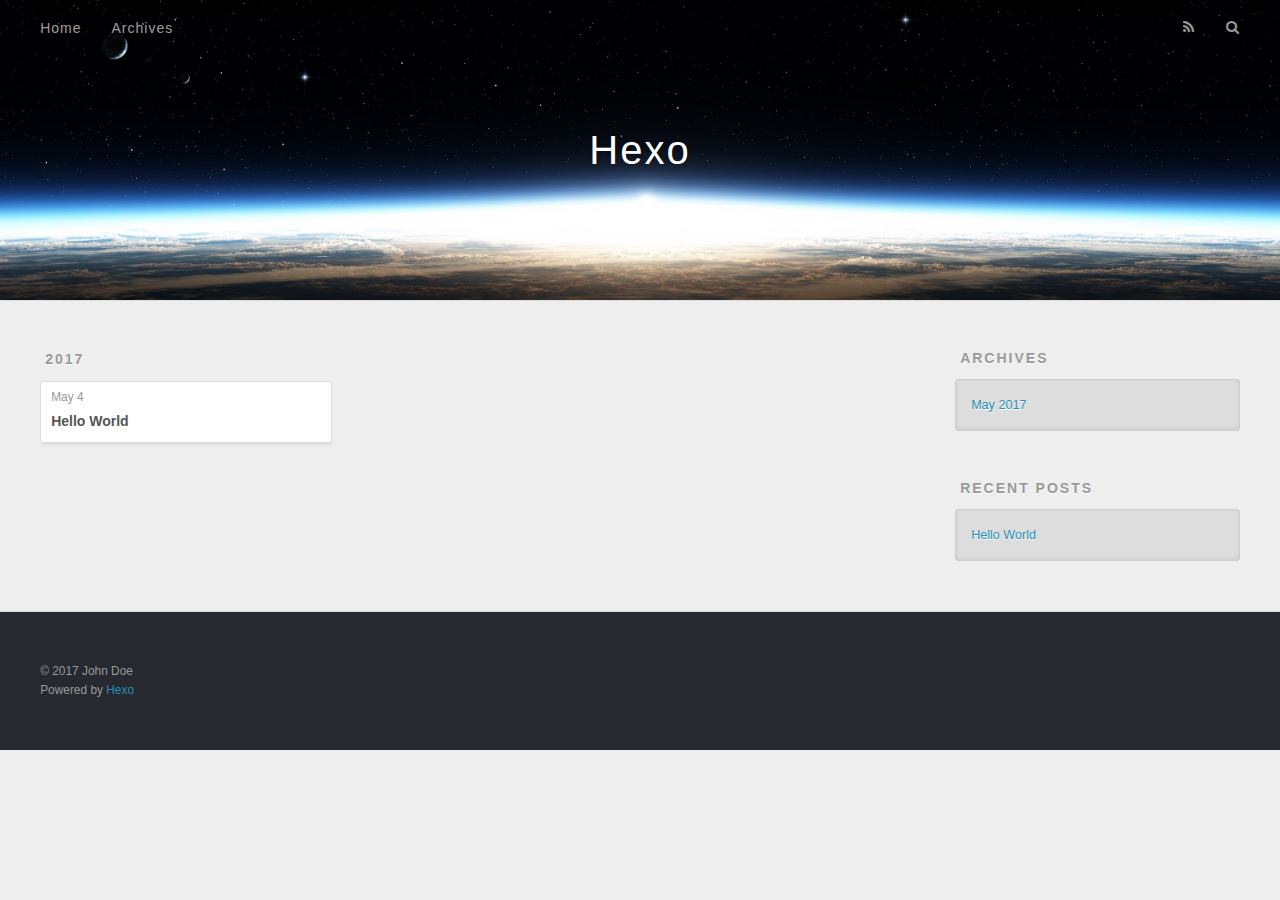
<file: archives/2017/index.html>
<!DOCTYPE html>
<html>
<head>
  <meta charset="utf-8">
  
  <title>Archives: 2017 | Hexo</title>
  <meta name="viewport" content="width=device-width, initial-scale=1, maximum-scale=1">
  <meta property="og:type" content="website">
<meta property="og:title" content="Hexo">
<meta property="og:url" content="http://yoursite.com/archives/2017/index.html">
<meta property="og:site_name" content="Hexo">
<meta name="twitter:card" content="summary">
<meta name="twitter:title" content="Hexo">
  
    <link rel="alternate" href="/atom.xml" title="Hexo" type="application/atom+xml">
  
  
    <link rel="icon" href="/favicon.png">
  
  
    <link href="//fonts.googleapis.com/css?family=Source+Code+Pro" rel="stylesheet" type="text/css">
  
  <link rel="stylesheet" href="/css/style.css">
  

</head>

<body>
  <div id="container">
    <div id="wrap">
      <header id="header">
  <div id="banner"></div>
  <div id="header-outer" class="outer">
    <div id="header-title" class="inner">
      <h1 id="logo-wrap">
        <a href="/" id="logo">Hexo</a>
      </h1>
      
    </div>
    <div id="header-inner" class="inner">
      <nav id="main-nav">
        <a id="main-nav-toggle" class="nav-icon"></a>
        
          <a class="main-nav-link" href="/">Home</a>
        
          <a class="main-nav-link" href="/archives">Archives</a>
        
      </nav>
      <nav id="sub-nav">
        
          <a id="nav-rss-link" class="nav-icon" href="/atom.xml" title="RSS Feed"></a>
        
        <a id="nav-search-btn" class="nav-icon" title="Search"></a>
      </nav>
      <div id="search-form-wrap">
        <form action="//google.com/search" method="get" accept-charset="UTF-8" class="search-form"><input type="search" name="q" class="search-form-input" placeholder="Search"><button type="submit" class="search-form-submit">&#xF002;</button><input type="hidden" name="sitesearch" value="http://yoursite.com"></form>
      </div>
    </div>
  </div>
</header>
      <div class="outer">
        <section id="main">
  
  
    
    
      
      
      <section class="archives-wrap">
        <div class="archive-year-wrap">
          <a href="/archives/2017" class="archive-year">2017</a>
        </div>
        <div class="archives">
    
    <article class="archive-article archive-type-post">
  <div class="archive-article-inner">
    <header class="archive-article-header">
      <a href="/2017/05/04/hello-world/" class="archive-article-date">
  <time datetime="2017-05-04T03:41:41.000Z" itemprop="datePublished">May 4</time>
</a>
      
  
    <h1 itemprop="name">
      <a class="archive-article-title" href="/2017/05/04/hello-world/">Hello World</a>
    </h1>
  

    </header>
  </div>
</article>
  
  
    </div></section>
  

</section>
        
          <aside id="sidebar">
  
    

  
    

  
    
  
    
  <div class="widget-wrap">
    <h3 class="widget-title">Archives</h3>
    <div class="widget">
      <ul class="archive-list"><li class="archive-list-item"><a class="archive-list-link" href="/archives/2017/05/">May 2017</a></li></ul>
    </div>
  </div>


  
    
  <div class="widget-wrap">
    <h3 class="widget-title">Recent Posts</h3>
    <div class="widget">
      <ul>
        
          <li>
            <a href="/2017/05/04/hello-world/">Hello World</a>
          </li>
        
      </ul>
    </div>
  </div>

  
</aside>
        
      </div>
      <footer id="footer">
  
  <div class="outer">
    <div id="footer-info" class="inner">
      &copy; 2017 John Doe<br>
      Powered by <a href="http://hexo.io/" target="_blank">Hexo</a>
    </div>
  </div>
</footer>
    </div>
    <nav id="mobile-nav">
  
    <a href="/" class="mobile-nav-link">Home</a>
  
    <a href="/archives" class="mobile-nav-link">Archives</a>
  
</nav>
    

<script src="//ajax.googleapis.com/ajax/libs/jquery/2.0.3/jquery.min.js"></script>


  <link rel="stylesheet" href="/fancybox/jquery.fancybox.css">
  <script src="/fancybox/jquery.fancybox.pack.js"></script>


<script src="/js/script.js"></script>

  </div>
</body>
</html>
</file>
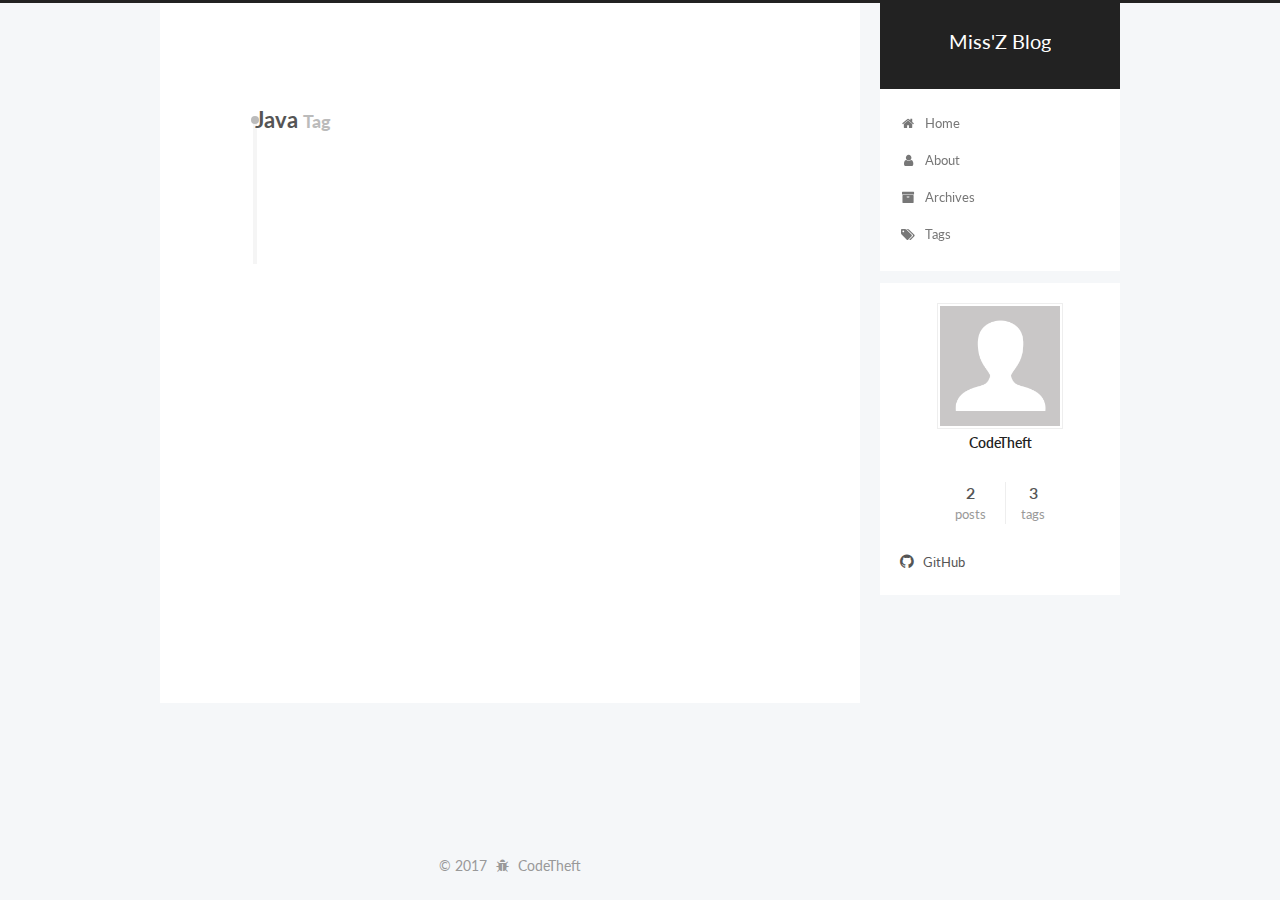
<file: tags/Java/index.html>
<!doctype html>



  


<html class="theme-next pisces use-motion" lang="en">
<head>
  <meta charset="UTF-8"/>
<meta http-equiv="X-UA-Compatible" content="IE=edge" />
<meta name="viewport" content="width=device-width, initial-scale=1, maximum-scale=1"/>






<meta http-equiv="Cache-Control" content="no-transform" />
<meta http-equiv="Cache-Control" content="no-siteapp" />















  
  
  <link href="/lib/fancybox/source/jquery.fancybox.css?v=2.1.5" rel="stylesheet" type="text/css" />




  
  
  
  

  
    
    
  

  

  

  

  

  
    
    
    <link href="//fonts.googleapis.com/css?family=Lato:300,300italic,400,400italic,700,700italic&subset=latin,latin-ext" rel="stylesheet" type="text/css">
  






<link href="/lib/font-awesome/css/font-awesome.min.css?v=4.6.2" rel="stylesheet" type="text/css" />

<link href="/css/main.css?v=5.1.1" rel="stylesheet" type="text/css" />


  <meta name="keywords" content="Hello, Coder" />








  <link rel="shortcut icon" type="image/x-icon" href="/favicon.ico?v=5.1.1" />






<meta property="og:type" content="website">
<meta property="og:title" content="Miss&#39;Z Blog">
<meta property="og:url" content="http://yoursite.com/tags/Java/index.html">
<meta property="og:site_name" content="Miss&#39;Z Blog">
<meta name="twitter:card" content="summary">
<meta name="twitter:title" content="Miss&#39;Z Blog">



<script type="text/javascript" id="hexo.configurations">
  var NexT = window.NexT || {};
  var CONFIG = {
    root: '/',
    scheme: 'Pisces',
    sidebar: {"position":"right","display":"post","offset":12,"offset_float":0,"b2t":false,"scrollpercent":false},
    fancybox: true,
    motion: true,
    duoshuo: {
      userId: '0',
      author: 'Author'
    },
    algolia: {
      applicationID: '',
      apiKey: '',
      indexName: '',
      hits: {"per_page":10},
      labels: {"input_placeholder":"Search for Posts","hits_empty":"We didn't find any results for the search: ${query}","hits_stats":"${hits} results found in ${time} ms"}
    }
  };
</script>



  <link rel="canonical" href="http://yoursite.com/tags/Java/"/>





  <title>Tag: Java | Miss'Z Blog</title>
</head>

<body itemscope itemtype="http://schema.org/WebPage" lang="en">

  














  
  
    
  

  <div class="container sidebar-position-right  ">
    <div class="headband"></div>

    <header id="header" class="header" itemscope itemtype="http://schema.org/WPHeader">
      <div class="header-inner"><div class="site-brand-wrapper">
  <div class="site-meta ">
    

    <div class="custom-logo-site-title">
      <a href="/"  class="brand" rel="start">
        <span class="logo-line-before"><i></i></span>
        <span class="site-title">Miss'Z Blog</span>
        <span class="logo-line-after"><i></i></span>
      </a>
    </div>
      
        <p class="site-subtitle"></p>
      
  </div>

  <div class="site-nav-toggle">
    <button>
      <span class="btn-bar"></span>
      <span class="btn-bar"></span>
      <span class="btn-bar"></span>
    </button>
  </div>
</div>

<nav class="site-nav">
  

  
    <ul id="menu" class="menu">
      
        
        <li class="menu-item menu-item-home">
          <a href="/" rel="section">
            
              <i class="menu-item-icon fa fa-fw fa-home"></i> <br />
            
            Home
          </a>
        </li>
      
        
        <li class="menu-item menu-item-about">
          <a href="/about" rel="section">
            
              <i class="menu-item-icon fa fa-fw fa-user"></i> <br />
            
            About
          </a>
        </li>
      
        
        <li class="menu-item menu-item-archives">
          <a href="/archives" rel="section">
            
              <i class="menu-item-icon fa fa-fw fa-archive"></i> <br />
            
            Archives
          </a>
        </li>
      
        
        <li class="menu-item menu-item-tags">
          <a href="/tags" rel="section">
            
              <i class="menu-item-icon fa fa-fw fa-tags"></i> <br />
            
            Tags
          </a>
        </li>
      

      
    </ul>
  

  
</nav>



 </div>
    </header>

    <main id="main" class="main">
      <div class="main-inner">
        <div class="content-wrap">
          <div id="content" class="content">
            

  <div id="posts" class="posts-collapse">
    <div class="collection-title">
      <h1>Java<small>Tag</small>
      </h1>
    </div>

    
      

  <article class="post post-type-normal" itemscope itemtype="http://schema.org/Article">
    <header class="post-header">

      <h2 class="post-title">
        
            <a class="post-title-link" href="/2017/05/04/My-First-Article/" itemprop="url">
              
                <span itemprop="name">My First Article</span>
              
            </a>
        
      </h2>

      <div class="post-meta">
        <time class="post-time" itemprop="dateCreated"
              datetime="2017-05-04T14:51:47+08:00"
              content="2017-05-04" >
          05-04
        </time>
      </div>

    </header>
  </article>


    
  </div>

  


          </div>
          


          

        </div>
        
          
  
  <div class="sidebar-toggle">
    <div class="sidebar-toggle-line-wrap">
      <span class="sidebar-toggle-line sidebar-toggle-line-first"></span>
      <span class="sidebar-toggle-line sidebar-toggle-line-middle"></span>
      <span class="sidebar-toggle-line sidebar-toggle-line-last"></span>
    </div>
  </div>

  <aside id="sidebar" class="sidebar">
    <div class="sidebar-inner">

      

      

      <section class="site-overview sidebar-panel sidebar-panel-active">
        <div class="site-author motion-element" itemprop="author" itemscope itemtype="http://schema.org/Person">
          <img class="site-author-image" itemprop="image"
               src="/images/avatar.gif"
               alt="CodeTheft" />
          <p class="site-author-name" itemprop="name">CodeTheft</p>
           
              <p class="site-description motion-element" itemprop="description"></p>
          
        </div>
        <nav class="site-state motion-element">

          
            <div class="site-state-item site-state-posts">
              <a href="/archives">
                <span class="site-state-item-count">2</span>
                <span class="site-state-item-name">posts</span>
              </a>
            </div>
          

          

          
            
            
            <div class="site-state-item site-state-tags">
              <a href="/tags/index.html">
                <span class="site-state-item-count">3</span>
                <span class="site-state-item-name">tags</span>
              </a>
            </div>
          

        </nav>

        

        <div class="links-of-author motion-element">
          
            
              <span class="links-of-author-item">
                <a href="https://github.com/CodeTheft" target="_blank" title="GitHub">
                  
                    <i class="fa fa-fw fa-github"></i>
                  
                  GitHub
                </a>
              </span>
            
          
        </div>

        
        

        
        

        


      </section>

      

      

    </div>
  </aside>


        
      </div>
    </main>

    <footer id="footer" class="footer">
      <div class="footer-inner">
        <div class="copyright" >
  
  &copy; 
  <span itemprop="copyrightYear">2017</span>
  <span class="with-love">
    <i class="fa fa-bug"></i>
  </span>
  <span class="author" itemprop="copyrightHolder">CodeTheft</span>
</div>



        

        
      </div>
    </footer>

    
      <div class="back-to-top">
        <i class="fa fa-arrow-up"></i>
        
      </div>
    

  </div>

  

<script type="text/javascript">
  if (Object.prototype.toString.call(window.Promise) !== '[object Function]') {
    window.Promise = null;
  }
</script>









  












  
  <script type="text/javascript" src="/lib/jquery/index.js?v=2.1.3"></script>

  
  <script type="text/javascript" src="/lib/fastclick/lib/fastclick.min.js?v=1.0.6"></script>

  
  <script type="text/javascript" src="/lib/jquery_lazyload/jquery.lazyload.js?v=1.9.7"></script>

  
  <script type="text/javascript" src="/lib/velocity/velocity.min.js?v=1.2.1"></script>

  
  <script type="text/javascript" src="/lib/velocity/velocity.ui.min.js?v=1.2.1"></script>

  
  <script type="text/javascript" src="/lib/fancybox/source/jquery.fancybox.pack.js?v=2.1.5"></script>


  


  <script type="text/javascript" src="/js/src/utils.js?v=5.1.1"></script>

  <script type="text/javascript" src="/js/src/motion.js?v=5.1.1"></script>



  
  


  <script type="text/javascript" src="/js/src/affix.js?v=5.1.1"></script>

  <script type="text/javascript" src="/js/src/schemes/pisces.js?v=5.1.1"></script>



  

  


  <script type="text/javascript" src="/js/src/bootstrap.js?v=5.1.1"></script>



  


  




	





  





  





  






  





  

  

  

  

  

</body>
</html>
</file>
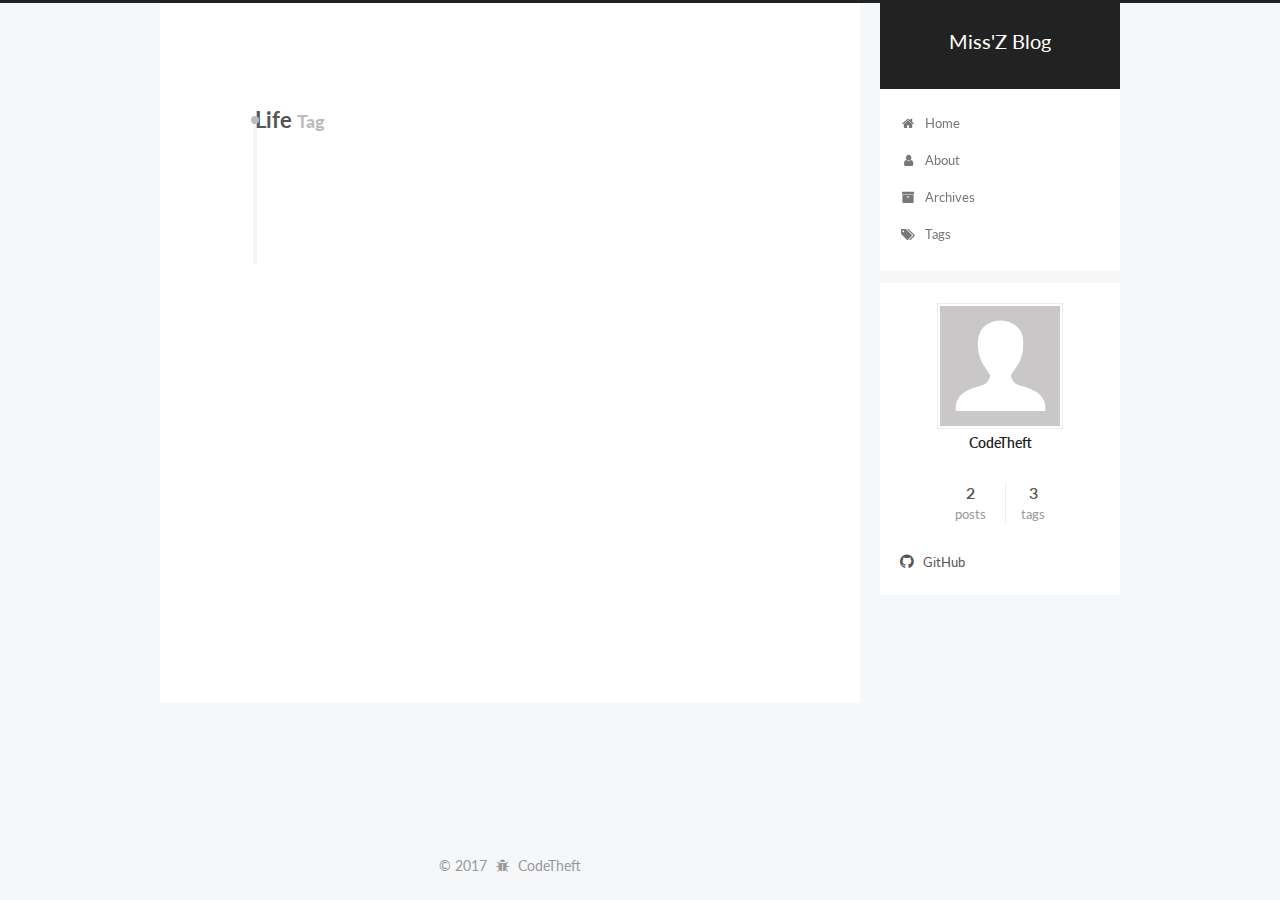
<file: tags/Life/index.html>
<!doctype html>



  


<html class="theme-next pisces use-motion" lang="en">
<head>
  <meta charset="UTF-8"/>
<meta http-equiv="X-UA-Compatible" content="IE=edge" />
<meta name="viewport" content="width=device-width, initial-scale=1, maximum-scale=1"/>






<meta http-equiv="Cache-Control" content="no-transform" />
<meta http-equiv="Cache-Control" content="no-siteapp" />















  
  
  <link href="/lib/fancybox/source/jquery.fancybox.css?v=2.1.5" rel="stylesheet" type="text/css" />




  
  
  
  

  
    
    
  

  

  

  

  

  
    
    
    <link href="//fonts.googleapis.com/css?family=Lato:300,300italic,400,400italic,700,700italic&subset=latin,latin-ext" rel="stylesheet" type="text/css">
  






<link href="/lib/font-awesome/css/font-awesome.min.css?v=4.6.2" rel="stylesheet" type="text/css" />

<link href="/css/main.css?v=5.1.1" rel="stylesheet" type="text/css" />


  <meta name="keywords" content="Hello, Coder" />








  <link rel="shortcut icon" type="image/x-icon" href="/favicon.ico?v=5.1.1" />






<meta property="og:type" content="website">
<meta property="og:title" content="Miss&#39;Z Blog">
<meta property="og:url" content="http://yoursite.com/tags/Life/index.html">
<meta property="og:site_name" content="Miss&#39;Z Blog">
<meta name="twitter:card" content="summary">
<meta name="twitter:title" content="Miss&#39;Z Blog">



<script type="text/javascript" id="hexo.configurations">
  var NexT = window.NexT || {};
  var CONFIG = {
    root: '/',
    scheme: 'Pisces',
    sidebar: {"position":"right","display":"post","offset":12,"offset_float":0,"b2t":false,"scrollpercent":false},
    fancybox: true,
    motion: true,
    duoshuo: {
      userId: '0',
      author: 'Author'
    },
    algolia: {
      applicationID: '',
      apiKey: '',
      indexName: '',
      hits: {"per_page":10},
      labels: {"input_placeholder":"Search for Posts","hits_empty":"We didn't find any results for the search: ${query}","hits_stats":"${hits} results found in ${time} ms"}
    }
  };
</script>



  <link rel="canonical" href="http://yoursite.com/tags/Life/"/>





  <title>Tag: Life | Miss'Z Blog</title>
</head>

<body itemscope itemtype="http://schema.org/WebPage" lang="en">

  














  
  
    
  

  <div class="container sidebar-position-right  ">
    <div class="headband"></div>

    <header id="header" class="header" itemscope itemtype="http://schema.org/WPHeader">
      <div class="header-inner"><div class="site-brand-wrapper">
  <div class="site-meta ">
    

    <div class="custom-logo-site-title">
      <a href="/"  class="brand" rel="start">
        <span class="logo-line-before"><i></i></span>
        <span class="site-title">Miss'Z Blog</span>
        <span class="logo-line-after"><i></i></span>
      </a>
    </div>
      
        <p class="site-subtitle"></p>
      
  </div>

  <div class="site-nav-toggle">
    <button>
      <span class="btn-bar"></span>
      <span class="btn-bar"></span>
      <span class="btn-bar"></span>
    </button>
  </div>
</div>

<nav class="site-nav">
  

  
    <ul id="menu" class="menu">
      
        
        <li class="menu-item menu-item-home">
          <a href="/" rel="section">
            
              <i class="menu-item-icon fa fa-fw fa-home"></i> <br />
            
            Home
          </a>
        </li>
      
        
        <li class="menu-item menu-item-about">
          <a href="/about" rel="section">
            
              <i class="menu-item-icon fa fa-fw fa-user"></i> <br />
            
            About
          </a>
        </li>
      
        
        <li class="menu-item menu-item-archives">
          <a href="/archives" rel="section">
            
              <i class="menu-item-icon fa fa-fw fa-archive"></i> <br />
            
            Archives
          </a>
        </li>
      
        
        <li class="menu-item menu-item-tags">
          <a href="/tags" rel="section">
            
              <i class="menu-item-icon fa fa-fw fa-tags"></i> <br />
            
            Tags
          </a>
        </li>
      

      
    </ul>
  

  
</nav>



 </div>
    </header>

    <main id="main" class="main">
      <div class="main-inner">
        <div class="content-wrap">
          <div id="content" class="content">
            

  <div id="posts" class="posts-collapse">
    <div class="collection-title">
      <h1>Life<small>Tag</small>
      </h1>
    </div>

    
      

  <article class="post post-type-normal" itemscope itemtype="http://schema.org/Article">
    <header class="post-header">

      <h2 class="post-title">
        
            <a class="post-title-link" href="/2017/05/04/My-First-Article/" itemprop="url">
              
                <span itemprop="name">My First Article</span>
              
            </a>
        
      </h2>

      <div class="post-meta">
        <time class="post-time" itemprop="dateCreated"
              datetime="2017-05-04T14:51:47+08:00"
              content="2017-05-04" >
          05-04
        </time>
      </div>

    </header>
  </article>


    
  </div>

  


          </div>
          


          

        </div>
        
          
  
  <div class="sidebar-toggle">
    <div class="sidebar-toggle-line-wrap">
      <span class="sidebar-toggle-line sidebar-toggle-line-first"></span>
      <span class="sidebar-toggle-line sidebar-toggle-line-middle"></span>
      <span class="sidebar-toggle-line sidebar-toggle-line-last"></span>
    </div>
  </div>

  <aside id="sidebar" class="sidebar">
    <div class="sidebar-inner">

      

      

      <section class="site-overview sidebar-panel sidebar-panel-active">
        <div class="site-author motion-element" itemprop="author" itemscope itemtype="http://schema.org/Person">
          <img class="site-author-image" itemprop="image"
               src="/images/avatar.gif"
               alt="CodeTheft" />
          <p class="site-author-name" itemprop="name">CodeTheft</p>
           
              <p class="site-description motion-element" itemprop="description"></p>
          
        </div>
        <nav class="site-state motion-element">

          
            <div class="site-state-item site-state-posts">
              <a href="/archives">
                <span class="site-state-item-count">2</span>
                <span class="site-state-item-name">posts</span>
              </a>
            </div>
          

          

          
            
            
            <div class="site-state-item site-state-tags">
              <a href="/tags/index.html">
                <span class="site-state-item-count">3</span>
                <span class="site-state-item-name">tags</span>
              </a>
            </div>
          

        </nav>

        

        <div class="links-of-author motion-element">
          
            
              <span class="links-of-author-item">
                <a href="https://github.com/CodeTheft" target="_blank" title="GitHub">
                  
                    <i class="fa fa-fw fa-github"></i>
                  
                  GitHub
                </a>
              </span>
            
          
        </div>

        
        

        
        

        


      </section>

      

      

    </div>
  </aside>


        
      </div>
    </main>

    <footer id="footer" class="footer">
      <div class="footer-inner">
        <div class="copyright" >
  
  &copy; 
  <span itemprop="copyrightYear">2017</span>
  <span class="with-love">
    <i class="fa fa-bug"></i>
  </span>
  <span class="author" itemprop="copyrightHolder">CodeTheft</span>
</div>



        

        
      </div>
    </footer>

    
      <div class="back-to-top">
        <i class="fa fa-arrow-up"></i>
        
      </div>
    

  </div>

  

<script type="text/javascript">
  if (Object.prototype.toString.call(window.Promise) !== '[object Function]') {
    window.Promise = null;
  }
</script>









  












  
  <script type="text/javascript" src="/lib/jquery/index.js?v=2.1.3"></script>

  
  <script type="text/javascript" src="/lib/fastclick/lib/fastclick.min.js?v=1.0.6"></script>

  
  <script type="text/javascript" src="/lib/jquery_lazyload/jquery.lazyload.js?v=1.9.7"></script>

  
  <script type="text/javascript" src="/lib/velocity/velocity.min.js?v=1.2.1"></script>

  
  <script type="text/javascript" src="/lib/velocity/velocity.ui.min.js?v=1.2.1"></script>

  
  <script type="text/javascript" src="/lib/fancybox/source/jquery.fancybox.pack.js?v=2.1.5"></script>


  


  <script type="text/javascript" src="/js/src/utils.js?v=5.1.1"></script>

  <script type="text/javascript" src="/js/src/motion.js?v=5.1.1"></script>



  
  


  <script type="text/javascript" src="/js/src/affix.js?v=5.1.1"></script>

  <script type="text/javascript" src="/js/src/schemes/pisces.js?v=5.1.1"></script>



  

  


  <script type="text/javascript" src="/js/src/bootstrap.js?v=5.1.1"></script>



  


  




	





  





  





  






  





  

  

  

  

  

</body>
</html>
</file>
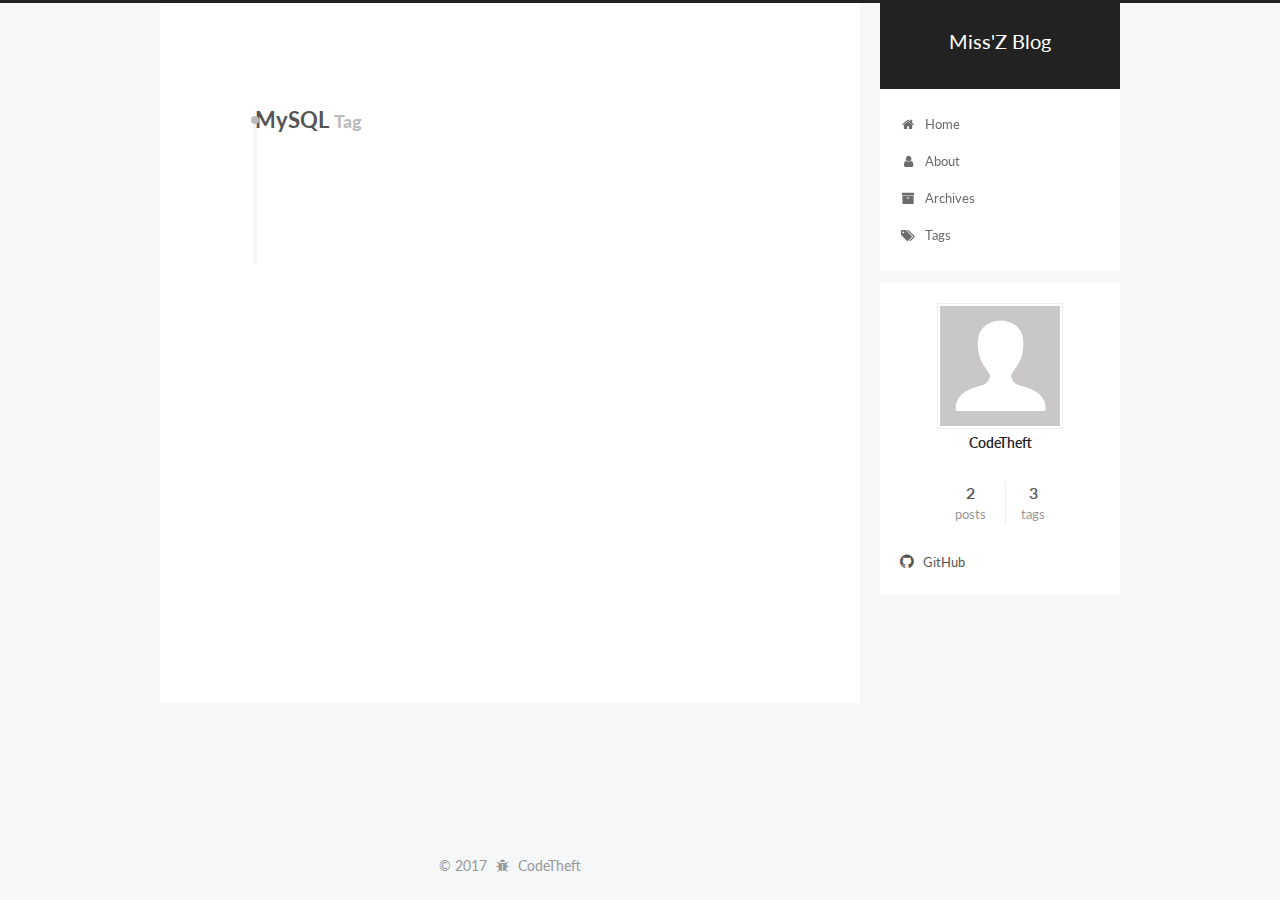
<file: tags/MySQL/index.html>
<!doctype html>



  


<html class="theme-next pisces use-motion" lang="en">
<head>
  <meta charset="UTF-8"/>
<meta http-equiv="X-UA-Compatible" content="IE=edge" />
<meta name="viewport" content="width=device-width, initial-scale=1, maximum-scale=1"/>






<meta http-equiv="Cache-Control" content="no-transform" />
<meta http-equiv="Cache-Control" content="no-siteapp" />















  
  
  <link href="/lib/fancybox/source/jquery.fancybox.css?v=2.1.5" rel="stylesheet" type="text/css" />




  
  
  
  

  
    
    
  

  

  

  

  

  
    
    
    <link href="//fonts.googleapis.com/css?family=Lato:300,300italic,400,400italic,700,700italic&subset=latin,latin-ext" rel="stylesheet" type="text/css">
  






<link href="/lib/font-awesome/css/font-awesome.min.css?v=4.6.2" rel="stylesheet" type="text/css" />

<link href="/css/main.css?v=5.1.1" rel="stylesheet" type="text/css" />


  <meta name="keywords" content="Hello, Coder" />








  <link rel="shortcut icon" type="image/x-icon" href="/favicon.ico?v=5.1.1" />






<meta property="og:type" content="website">
<meta property="og:title" content="Miss&#39;Z Blog">
<meta property="og:url" content="http://yoursite.com/tags/MySQL/index.html">
<meta property="og:site_name" content="Miss&#39;Z Blog">
<meta name="twitter:card" content="summary">
<meta name="twitter:title" content="Miss&#39;Z Blog">



<script type="text/javascript" id="hexo.configurations">
  var NexT = window.NexT || {};
  var CONFIG = {
    root: '/',
    scheme: 'Pisces',
    sidebar: {"position":"right","display":"post","offset":12,"offset_float":0,"b2t":false,"scrollpercent":false},
    fancybox: true,
    motion: true,
    duoshuo: {
      userId: '0',
      author: 'Author'
    },
    algolia: {
      applicationID: '',
      apiKey: '',
      indexName: '',
      hits: {"per_page":10},
      labels: {"input_placeholder":"Search for Posts","hits_empty":"We didn't find any results for the search: ${query}","hits_stats":"${hits} results found in ${time} ms"}
    }
  };
</script>



  <link rel="canonical" href="http://yoursite.com/tags/MySQL/"/>





  <title>Tag: MySQL | Miss'Z Blog</title>
</head>

<body itemscope itemtype="http://schema.org/WebPage" lang="en">

  














  
  
    
  

  <div class="container sidebar-position-right  ">
    <div class="headband"></div>

    <header id="header" class="header" itemscope itemtype="http://schema.org/WPHeader">
      <div class="header-inner"><div class="site-brand-wrapper">
  <div class="site-meta ">
    

    <div class="custom-logo-site-title">
      <a href="/"  class="brand" rel="start">
        <span class="logo-line-before"><i></i></span>
        <span class="site-title">Miss'Z Blog</span>
        <span class="logo-line-after"><i></i></span>
      </a>
    </div>
      
        <p class="site-subtitle"></p>
      
  </div>

  <div class="site-nav-toggle">
    <button>
      <span class="btn-bar"></span>
      <span class="btn-bar"></span>
      <span class="btn-bar"></span>
    </button>
  </div>
</div>

<nav class="site-nav">
  

  
    <ul id="menu" class="menu">
      
        
        <li class="menu-item menu-item-home">
          <a href="/" rel="section">
            
              <i class="menu-item-icon fa fa-fw fa-home"></i> <br />
            
            Home
          </a>
        </li>
      
        
        <li class="menu-item menu-item-about">
          <a href="/about" rel="section">
            
              <i class="menu-item-icon fa fa-fw fa-user"></i> <br />
            
            About
          </a>
        </li>
      
        
        <li class="menu-item menu-item-archives">
          <a href="/archives" rel="section">
            
              <i class="menu-item-icon fa fa-fw fa-archive"></i> <br />
            
            Archives
          </a>
        </li>
      
        
        <li class="menu-item menu-item-tags">
          <a href="/tags" rel="section">
            
              <i class="menu-item-icon fa fa-fw fa-tags"></i> <br />
            
            Tags
          </a>
        </li>
      

      
    </ul>
  

  
</nav>



 </div>
    </header>

    <main id="main" class="main">
      <div class="main-inner">
        <div class="content-wrap">
          <div id="content" class="content">
            

  <div id="posts" class="posts-collapse">
    <div class="collection-title">
      <h1>MySQL<small>Tag</small>
      </h1>
    </div>

    
      

  <article class="post post-type-normal" itemscope itemtype="http://schema.org/Article">
    <header class="post-header">

      <h2 class="post-title">
        
            <a class="post-title-link" href="/2017/05/04/My-First-Article/" itemprop="url">
              
                <span itemprop="name">My First Article</span>
              
            </a>
        
      </h2>

      <div class="post-meta">
        <time class="post-time" itemprop="dateCreated"
              datetime="2017-05-04T14:51:47+08:00"
              content="2017-05-04" >
          05-04
        </time>
      </div>

    </header>
  </article>


    
  </div>

  


          </div>
          


          

        </div>
        
          
  
  <div class="sidebar-toggle">
    <div class="sidebar-toggle-line-wrap">
      <span class="sidebar-toggle-line sidebar-toggle-line-first"></span>
      <span class="sidebar-toggle-line sidebar-toggle-line-middle"></span>
      <span class="sidebar-toggle-line sidebar-toggle-line-last"></span>
    </div>
  </div>

  <aside id="sidebar" class="sidebar">
    <div class="sidebar-inner">

      

      

      <section class="site-overview sidebar-panel sidebar-panel-active">
        <div class="site-author motion-element" itemprop="author" itemscope itemtype="http://schema.org/Person">
          <img class="site-author-image" itemprop="image"
               src="/images/avatar.gif"
               alt="CodeTheft" />
          <p class="site-author-name" itemprop="name">CodeTheft</p>
           
              <p class="site-description motion-element" itemprop="description"></p>
          
        </div>
        <nav class="site-state motion-element">

          
            <div class="site-state-item site-state-posts">
              <a href="/archives">
                <span class="site-state-item-count">2</span>
                <span class="site-state-item-name">posts</span>
              </a>
            </div>
          

          

          
            
            
            <div class="site-state-item site-state-tags">
              <a href="/tags/index.html">
                <span class="site-state-item-count">3</span>
                <span class="site-state-item-name">tags</span>
              </a>
            </div>
          

        </nav>

        

        <div class="links-of-author motion-element">
          
            
              <span class="links-of-author-item">
                <a href="https://github.com/CodeTheft" target="_blank" title="GitHub">
                  
                    <i class="fa fa-fw fa-github"></i>
                  
                  GitHub
                </a>
              </span>
            
          
        </div>

        
        

        
        

        


      </section>

      

      

    </div>
  </aside>


        
      </div>
    </main>

    <footer id="footer" class="footer">
      <div class="footer-inner">
        <div class="copyright" >
  
  &copy; 
  <span itemprop="copyrightYear">2017</span>
  <span class="with-love">
    <i class="fa fa-bug"></i>
  </span>
  <span class="author" itemprop="copyrightHolder">CodeTheft</span>
</div>



        

        
      </div>
    </footer>

    
      <div class="back-to-top">
        <i class="fa fa-arrow-up"></i>
        
      </div>
    

  </div>

  

<script type="text/javascript">
  if (Object.prototype.toString.call(window.Promise) !== '[object Function]') {
    window.Promise = null;
  }
</script>









  












  
  <script type="text/javascript" src="/lib/jquery/index.js?v=2.1.3"></script>

  
  <script type="text/javascript" src="/lib/fastclick/lib/fastclick.min.js?v=1.0.6"></script>

  
  <script type="text/javascript" src="/lib/jquery_lazyload/jquery.lazyload.js?v=1.9.7"></script>

  
  <script type="text/javascript" src="/lib/velocity/velocity.min.js?v=1.2.1"></script>

  
  <script type="text/javascript" src="/lib/velocity/velocity.ui.min.js?v=1.2.1"></script>

  
  <script type="text/javascript" src="/lib/fancybox/source/jquery.fancybox.pack.js?v=2.1.5"></script>


  


  <script type="text/javascript" src="/js/src/utils.js?v=5.1.1"></script>

  <script type="text/javascript" src="/js/src/motion.js?v=5.1.1"></script>



  
  


  <script type="text/javascript" src="/js/src/affix.js?v=5.1.1"></script>

  <script type="text/javascript" src="/js/src/schemes/pisces.js?v=5.1.1"></script>



  

  


  <script type="text/javascript" src="/js/src/bootstrap.js?v=5.1.1"></script>



  


  




	





  





  





  






  





  

  

  

  

  

</body>
</html>
</file>
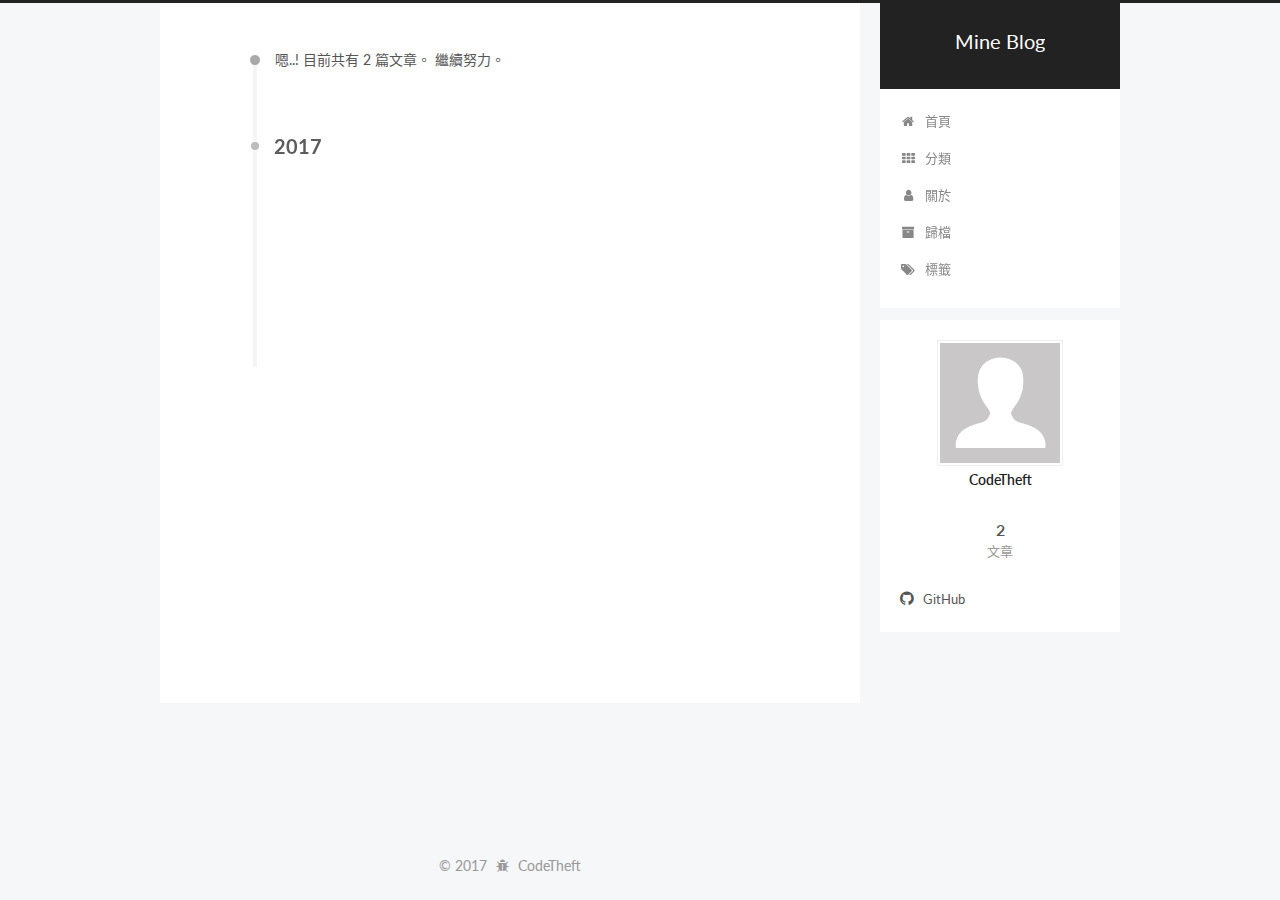
<file: archives/2017/05/index.html>
<!doctype html>



  


<html class="theme-next pisces use-motion" lang="zh-hk">
<head>
  <meta charset="UTF-8"/>
<meta http-equiv="X-UA-Compatible" content="IE=edge" />
<meta name="viewport" content="width=device-width, initial-scale=1, maximum-scale=1"/>






<meta http-equiv="Cache-Control" content="no-transform" />
<meta http-equiv="Cache-Control" content="no-siteapp" />















  
  
  <link href="/lib/fancybox/source/jquery.fancybox.css?v=2.1.5" rel="stylesheet" type="text/css" />




  
  
  
  

  
    
    
  

  

  

  

  

  
    
    
    <link href="//fonts.googleapis.com/css?family=Lato:300,300italic,400,400italic,700,700italic&subset=latin,latin-ext" rel="stylesheet" type="text/css">
  






<link href="/lib/font-awesome/css/font-awesome.min.css?v=4.6.2" rel="stylesheet" type="text/css" />

<link href="/css/main.css?v=5.1.1" rel="stylesheet" type="text/css" />


  <meta name="keywords" content="Hello, Coder" />








  <link rel="shortcut icon" type="image/x-icon" href="/favicon.ico?v=5.1.1" />






<meta property="og:type" content="website">
<meta property="og:title" content="Mine Blog">
<meta property="og:url" content="http://yoursite.com/archives/2017/05/index.html">
<meta property="og:site_name" content="Mine Blog">
<meta name="twitter:card" content="summary">
<meta name="twitter:title" content="Mine Blog">



<script type="text/javascript" id="hexo.configurations">
  var NexT = window.NexT || {};
  var CONFIG = {
    root: '/',
    scheme: 'Pisces',
    sidebar: {"position":"right","display":"post","offset":12,"offset_float":0,"b2t":false,"scrollpercent":false},
    fancybox: true,
    motion: true,
    duoshuo: {
      userId: '0',
      author: '博主'
    },
    algolia: {
      applicationID: '',
      apiKey: '',
      indexName: '',
      hits: {"per_page":10},
      labels: {"input_placeholder":"Search for Posts","hits_empty":"We didn't find any results for the search: ${query}","hits_stats":"${hits} results found in ${time} ms"}
    }
  };
</script>



  <link rel="canonical" href="http://yoursite.com/archives/2017/05/"/>





  <title>歸檔 | Mine Blog</title>
</head>

<body itemscope itemtype="http://schema.org/WebPage" lang="zh-hk">

  














  
  
    
  

  <div class="container sidebar-position-right  page-archive  ">
    <div class="headband"></div>

    <header id="header" class="header" itemscope itemtype="http://schema.org/WPHeader">
      <div class="header-inner"><div class="site-brand-wrapper">
  <div class="site-meta ">
    

    <div class="custom-logo-site-title">
      <a href="/"  class="brand" rel="start">
        <span class="logo-line-before"><i></i></span>
        <span class="site-title">Mine Blog</span>
        <span class="logo-line-after"><i></i></span>
      </a>
    </div>
      
        <p class="site-subtitle"></p>
      
  </div>

  <div class="site-nav-toggle">
    <button>
      <span class="btn-bar"></span>
      <span class="btn-bar"></span>
      <span class="btn-bar"></span>
    </button>
  </div>
</div>

<nav class="site-nav">
  

  
    <ul id="menu" class="menu">
      
        
        <li class="menu-item menu-item-home">
          <a href="/" rel="section">
            
              <i class="menu-item-icon fa fa-fw fa-home"></i> <br />
            
            首頁
          </a>
        </li>
      
        
        <li class="menu-item menu-item-categories">
          <a href="/categories" rel="section">
            
              <i class="menu-item-icon fa fa-fw fa-th"></i> <br />
            
            分類
          </a>
        </li>
      
        
        <li class="menu-item menu-item-about">
          <a href="/about" rel="section">
            
              <i class="menu-item-icon fa fa-fw fa-user"></i> <br />
            
            關於
          </a>
        </li>
      
        
        <li class="menu-item menu-item-archives">
          <a href="/archives" rel="section">
            
              <i class="menu-item-icon fa fa-fw fa-archive"></i> <br />
            
            歸檔
          </a>
        </li>
      
        
        <li class="menu-item menu-item-tags">
          <a href="/tags" rel="section">
            
              <i class="menu-item-icon fa fa-fw fa-tags"></i> <br />
            
            標籤
          </a>
        </li>
      

      
    </ul>
  

  
</nav>



 </div>
    </header>

    <main id="main" class="main">
      <div class="main-inner">
        <div class="content-wrap">
          <div id="content" class="content">
            

  <section id="posts" class="posts-collapse">
    <span class="archive-move-on"></span>

    <span class="archive-page-counter">
      
      
      
        
      
      嗯..! 目前共有 2 篇文章。 繼續努力。
    </span>

    

      
      
      

      
        
        <div class="collection-title">
          <h2 class="archive-year motion-element" id="archive-year-2017">2017</h2>
        </div>
      
      

      

  <article class="post post-type-normal" itemscope itemtype="http://schema.org/Article">
    <header class="post-header">

      <h2 class="post-title">
        
            <a class="post-title-link" href="/2017/05/04/My-First-Article/" itemprop="url">
              
                <span itemprop="name">My First Article</span>
              
            </a>
        
      </h2>

      <div class="post-meta">
        <time class="post-time" itemprop="dateCreated"
              datetime="2017-05-04T14:51:47+08:00"
              content="2017-05-04" >
          05-04
        </time>
      </div>

    </header>
  </article>



    

      
      
      

      
      

      

  <article class="post post-type-normal" itemscope itemtype="http://schema.org/Article">
    <header class="post-header">

      <h2 class="post-title">
        
            <a class="post-title-link" href="/2017/05/04/hello-world/" itemprop="url">
              
                <span itemprop="name">Hello World</span>
              
            </a>
        
      </h2>

      <div class="post-meta">
        <time class="post-time" itemprop="dateCreated"
              datetime="2017-05-04T11:41:41+08:00"
              content="2017-05-04" >
          05-04
        </time>
      </div>

    </header>
  </article>



    

  </section>

  



          </div>
          


          

        </div>
        
          
  
  <div class="sidebar-toggle">
    <div class="sidebar-toggle-line-wrap">
      <span class="sidebar-toggle-line sidebar-toggle-line-first"></span>
      <span class="sidebar-toggle-line sidebar-toggle-line-middle"></span>
      <span class="sidebar-toggle-line sidebar-toggle-line-last"></span>
    </div>
  </div>

  <aside id="sidebar" class="sidebar">
    <div class="sidebar-inner">

      

      

      <section class="site-overview sidebar-panel sidebar-panel-active">
        <div class="site-author motion-element" itemprop="author" itemscope itemtype="http://schema.org/Person">
          <img class="site-author-image" itemprop="image"
               src="/images/avatar.gif"
               alt="CodeTheft" />
          <p class="site-author-name" itemprop="name">CodeTheft</p>
           
              <p class="site-description motion-element" itemprop="description"></p>
          
        </div>
        <nav class="site-state motion-element">

          
            <div class="site-state-item site-state-posts">
              <a href="/archives">
                <span class="site-state-item-count">2</span>
                <span class="site-state-item-name">文章</span>
              </a>
            </div>
          

          

          

        </nav>

        

        <div class="links-of-author motion-element">
          
            
              <span class="links-of-author-item">
                <a href="https://github.com/CodeTheft" target="_blank" title="GitHub">
                  
                    <i class="fa fa-fw fa-github"></i>
                  
                  GitHub
                </a>
              </span>
            
          
        </div>

        
        

        
        

        


      </section>

      

      

    </div>
  </aside>


        
      </div>
    </main>

    <footer id="footer" class="footer">
      <div class="footer-inner">
        <div class="copyright" >
  
  &copy; 
  <span itemprop="copyrightYear">2017</span>
  <span class="with-love">
    <i class="fa fa-bug"></i>
  </span>
  <span class="author" itemprop="copyrightHolder">CodeTheft</span>
</div>



        

        
      </div>
    </footer>

    
      <div class="back-to-top">
        <i class="fa fa-arrow-up"></i>
        
      </div>
    

  </div>

  

<script type="text/javascript">
  if (Object.prototype.toString.call(window.Promise) !== '[object Function]') {
    window.Promise = null;
  }
</script>









  












  
  <script type="text/javascript" src="/lib/jquery/index.js?v=2.1.3"></script>

  
  <script type="text/javascript" src="/lib/fastclick/lib/fastclick.min.js?v=1.0.6"></script>

  
  <script type="text/javascript" src="/lib/jquery_lazyload/jquery.lazyload.js?v=1.9.7"></script>

  
  <script type="text/javascript" src="/lib/velocity/velocity.min.js?v=1.2.1"></script>

  
  <script type="text/javascript" src="/lib/velocity/velocity.ui.min.js?v=1.2.1"></script>

  
  <script type="text/javascript" src="/lib/fancybox/source/jquery.fancybox.pack.js?v=2.1.5"></script>


  


  <script type="text/javascript" src="/js/src/utils.js?v=5.1.1"></script>

  <script type="text/javascript" src="/js/src/motion.js?v=5.1.1"></script>



  
  


  <script type="text/javascript" src="/js/src/affix.js?v=5.1.1"></script>

  <script type="text/javascript" src="/js/src/schemes/pisces.js?v=5.1.1"></script>



  
  
    <script type="text/javascript" id="motion.page.archive">
      $('.archive-year').velocity('transition.slideLeftIn');
    </script>
  


  


  <script type="text/javascript" src="/js/src/bootstrap.js?v=5.1.1"></script>



  


  




	





  





  





  






  





  

  

  

  

  

</body>
</html>
</file>
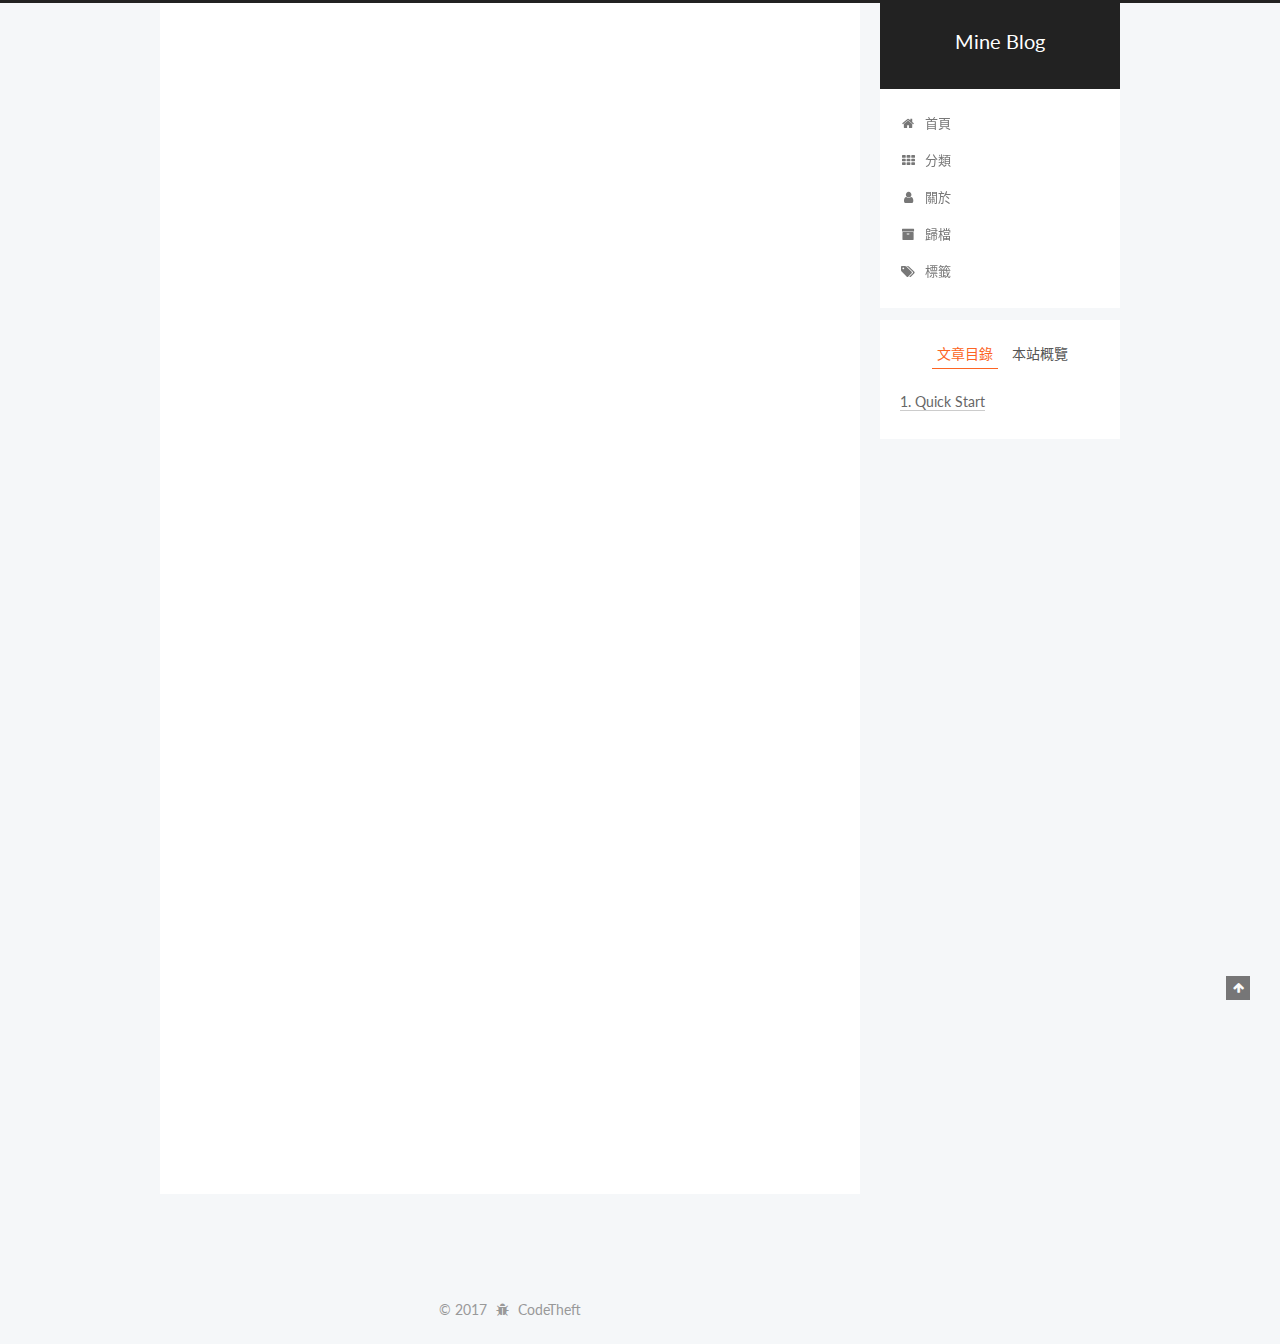
<file: 2017/05/04/hello-world/index.html>
<!doctype html>



  


<html class="theme-next pisces use-motion" lang="zh-hk">
<head>
  <meta charset="UTF-8"/>
<meta http-equiv="X-UA-Compatible" content="IE=edge" />
<meta name="viewport" content="width=device-width, initial-scale=1, maximum-scale=1"/>






<meta http-equiv="Cache-Control" content="no-transform" />
<meta http-equiv="Cache-Control" content="no-siteapp" />















  
  
  <link href="/lib/fancybox/source/jquery.fancybox.css?v=2.1.5" rel="stylesheet" type="text/css" />




  
  
  
  

  
    
    
  

  

  

  

  

  
    
    
    <link href="//fonts.googleapis.com/css?family=Lato:300,300italic,400,400italic,700,700italic&subset=latin,latin-ext" rel="stylesheet" type="text/css">
  






<link href="/lib/font-awesome/css/font-awesome.min.css?v=4.6.2" rel="stylesheet" type="text/css" />

<link href="/css/main.css?v=5.1.1" rel="stylesheet" type="text/css" />


  <meta name="keywords" content="Hello, Coder" />








  <link rel="shortcut icon" type="image/x-icon" href="/favicon.ico?v=5.1.1" />






<meta name="description" content="Welcome to Hexo! This is your very first post. Check documentation for more info. If you get any problems when using Hexo, you can find the answer in troubleshooting or you can ask me on GitHub. Quick">
<meta property="og:type" content="article">
<meta property="og:title" content="Hello World">
<meta property="og:url" content="http://yoursite.com/2017/05/04/hello-world/index.html">
<meta property="og:site_name" content="Mine Blog">
<meta property="og:description" content="Welcome to Hexo! This is your very first post. Check documentation for more info. If you get any problems when using Hexo, you can find the answer in troubleshooting or you can ask me on GitHub. Quick">
<meta property="og:updated_time" content="2017-05-04T03:41:41.000Z">
<meta name="twitter:card" content="summary">
<meta name="twitter:title" content="Hello World">
<meta name="twitter:description" content="Welcome to Hexo! This is your very first post. Check documentation for more info. If you get any problems when using Hexo, you can find the answer in troubleshooting or you can ask me on GitHub. Quick">



<script type="text/javascript" id="hexo.configurations">
  var NexT = window.NexT || {};
  var CONFIG = {
    root: '/',
    scheme: 'Pisces',
    sidebar: {"position":"right","display":"post","offset":12,"offset_float":0,"b2t":false,"scrollpercent":false},
    fancybox: true,
    motion: true,
    duoshuo: {
      userId: '0',
      author: '博主'
    },
    algolia: {
      applicationID: '',
      apiKey: '',
      indexName: '',
      hits: {"per_page":10},
      labels: {"input_placeholder":"Search for Posts","hits_empty":"We didn't find any results for the search: ${query}","hits_stats":"${hits} results found in ${time} ms"}
    }
  };
</script>



  <link rel="canonical" href="http://yoursite.com/2017/05/04/hello-world/"/>





  <title>Hello World | Mine Blog</title>
</head>

<body itemscope itemtype="http://schema.org/WebPage" lang="zh-hk">

  














  
  
    
  

  <div class="container sidebar-position-right page-post-detail ">
    <div class="headband"></div>

    <header id="header" class="header" itemscope itemtype="http://schema.org/WPHeader">
      <div class="header-inner"><div class="site-brand-wrapper">
  <div class="site-meta ">
    

    <div class="custom-logo-site-title">
      <a href="/"  class="brand" rel="start">
        <span class="logo-line-before"><i></i></span>
        <span class="site-title">Mine Blog</span>
        <span class="logo-line-after"><i></i></span>
      </a>
    </div>
      
        <p class="site-subtitle"></p>
      
  </div>

  <div class="site-nav-toggle">
    <button>
      <span class="btn-bar"></span>
      <span class="btn-bar"></span>
      <span class="btn-bar"></span>
    </button>
  </div>
</div>

<nav class="site-nav">
  

  
    <ul id="menu" class="menu">
      
        
        <li class="menu-item menu-item-home">
          <a href="/" rel="section">
            
              <i class="menu-item-icon fa fa-fw fa-home"></i> <br />
            
            首頁
          </a>
        </li>
      
        
        <li class="menu-item menu-item-categories">
          <a href="/categories" rel="section">
            
              <i class="menu-item-icon fa fa-fw fa-th"></i> <br />
            
            分類
          </a>
        </li>
      
        
        <li class="menu-item menu-item-about">
          <a href="/about" rel="section">
            
              <i class="menu-item-icon fa fa-fw fa-user"></i> <br />
            
            關於
          </a>
        </li>
      
        
        <li class="menu-item menu-item-archives">
          <a href="/archives" rel="section">
            
              <i class="menu-item-icon fa fa-fw fa-archive"></i> <br />
            
            歸檔
          </a>
        </li>
      
        
        <li class="menu-item menu-item-tags">
          <a href="/tags" rel="section">
            
              <i class="menu-item-icon fa fa-fw fa-tags"></i> <br />
            
            標籤
          </a>
        </li>
      

      
    </ul>
  

  
</nav>



 </div>
    </header>

    <main id="main" class="main">
      <div class="main-inner">
        <div class="content-wrap">
          <div id="content" class="content">
            

  <div id="posts" class="posts-expand">
    

  

  
  
  

  <article class="post post-type-normal " itemscope itemtype="http://schema.org/Article">
    <link itemprop="mainEntityOfPage" href="http://yoursite.com/2017/05/04/hello-world/">

    <span hidden itemprop="author" itemscope itemtype="http://schema.org/Person">
      <meta itemprop="name" content="CodeTheft">
      <meta itemprop="description" content="">
      <meta itemprop="image" content="/images/avatar.gif">
    </span>

    <span hidden itemprop="publisher" itemscope itemtype="http://schema.org/Organization">
      <meta itemprop="name" content="Mine Blog">
    </span>

    
      <header class="post-header">

        
        
          <h1 class="post-title" itemprop="name headline">Hello World</h1>
        

        <div class="post-meta">
          <span class="post-time">
            
              <span class="post-meta-item-icon">
                <i class="fa fa-calendar-o"></i>
              </span>
              
                <span class="post-meta-item-text">發表於</span>
              
              <time title="創建於" itemprop="dateCreated datePublished" datetime="2017-05-04T11:41:41+08:00">
                2017-05-04
              </time>
            

            

            
          </span>

          

          
            
          

          
          

          

          

          

        </div>
      </header>
    

    <div class="post-body" itemprop="articleBody">

      
      

      
        <p>Welcome to <a href="https://hexo.io/" target="_blank" rel="external">Hexo</a>! This is your very first post. Check <a href="https://hexo.io/docs/" target="_blank" rel="external">documentation</a> for more info. If you get any problems when using Hexo, you can find the answer in <a href="https://hexo.io/docs/troubleshooting.html" target="_blank" rel="external">troubleshooting</a> or you can ask me on <a href="https://github.com/hexojs/hexo/issues" target="_blank" rel="external">GitHub</a>.</p>
<h2 id="Quick-Start"><a href="#Quick-Start" class="headerlink" title="Quick Start"></a>Quick Start</h2><h3 id="Create-a-new-post"><a href="#Create-a-new-post" class="headerlink" title="Create a new post"></a>Create a new post</h3><figure class="highlight bash"><table><tr><td class="gutter"><pre><div class="line">1</div></pre></td><td class="code"><pre><div class="line">$ hexo new <span class="string">"My New Post"</span></div></pre></td></tr></table></figure>
<p>More info: <a href="https://hexo.io/docs/writing.html" target="_blank" rel="external">Writing</a></p>
<h3 id="Run-server"><a href="#Run-server" class="headerlink" title="Run server"></a>Run server</h3><figure class="highlight bash"><table><tr><td class="gutter"><pre><div class="line">1</div></pre></td><td class="code"><pre><div class="line">$ hexo server</div></pre></td></tr></table></figure>
<p>More info: <a href="https://hexo.io/docs/server.html" target="_blank" rel="external">Server</a></p>
<h3 id="Generate-static-files"><a href="#Generate-static-files" class="headerlink" title="Generate static files"></a>Generate static files</h3><figure class="highlight bash"><table><tr><td class="gutter"><pre><div class="line">1</div></pre></td><td class="code"><pre><div class="line">$ hexo generate</div></pre></td></tr></table></figure>
<p>More info: <a href="https://hexo.io/docs/generating.html" target="_blank" rel="external">Generating</a></p>
<h3 id="Deploy-to-remote-sites"><a href="#Deploy-to-remote-sites" class="headerlink" title="Deploy to remote sites"></a>Deploy to remote sites</h3><figure class="highlight bash"><table><tr><td class="gutter"><pre><div class="line">1</div></pre></td><td class="code"><pre><div class="line">$ hexo deploy</div></pre></td></tr></table></figure>
<p>More info: <a href="https://hexo.io/docs/deployment.html" target="_blank" rel="external">Deployment</a></p>

      
    </div>

    <div>
      
        

      
    </div>

    <div>
      
        

      
    </div>

    <div>
      
        

      
    </div>

    <footer class="post-footer">
      

      
        
      

      
        <div class="post-nav">
          <div class="post-nav-next post-nav-item">
            
          </div>

          <span class="post-nav-divider"></span>

          <div class="post-nav-prev post-nav-item">
            
              <a href="/2017/05/04/My-First-Article/" rel="prev" title="My First Article">
                My First Article <i class="fa fa-chevron-right"></i>
              </a>
            
          </div>
        </div>
      

      
      
    </footer>
  </article>



    <div class="post-spread">
      
    </div>
  </div>


          </div>
          


          
  <div class="comments" id="comments">
    
  </div>


        </div>
        
          
  
  <div class="sidebar-toggle">
    <div class="sidebar-toggle-line-wrap">
      <span class="sidebar-toggle-line sidebar-toggle-line-first"></span>
      <span class="sidebar-toggle-line sidebar-toggle-line-middle"></span>
      <span class="sidebar-toggle-line sidebar-toggle-line-last"></span>
    </div>
  </div>

  <aside id="sidebar" class="sidebar">
    <div class="sidebar-inner">

      

      
        <ul class="sidebar-nav motion-element">
          <li class="sidebar-nav-toc sidebar-nav-active" data-target="post-toc-wrap" >
            文章目錄
          </li>
          <li class="sidebar-nav-overview" data-target="site-overview">
            本站概覽
          </li>
        </ul>
      

      <section class="site-overview sidebar-panel">
        <div class="site-author motion-element" itemprop="author" itemscope itemtype="http://schema.org/Person">
          <img class="site-author-image" itemprop="image"
               src="/images/avatar.gif"
               alt="CodeTheft" />
          <p class="site-author-name" itemprop="name">CodeTheft</p>
           
              <p class="site-description motion-element" itemprop="description"></p>
          
        </div>
        <nav class="site-state motion-element">

          
            <div class="site-state-item site-state-posts">
              <a href="/archives">
                <span class="site-state-item-count">2</span>
                <span class="site-state-item-name">文章</span>
              </a>
            </div>
          

          

          

        </nav>

        

        <div class="links-of-author motion-element">
          
            
              <span class="links-of-author-item">
                <a href="https://github.com/CodeTheft" target="_blank" title="GitHub">
                  
                    <i class="fa fa-fw fa-github"></i>
                  
                  GitHub
                </a>
              </span>
            
          
        </div>

        
        

        
        

        


      </section>

      
      <!--noindex-->
        <section class="post-toc-wrap motion-element sidebar-panel sidebar-panel-active">
          <div class="post-toc">

            
              
            

            
              <div class="post-toc-content"><ol class="nav"><li class="nav-item nav-level-2"><a class="nav-link" href="#Quick-Start"><span class="nav-number">1.</span> <span class="nav-text">Quick Start</span></a><ol class="nav-child"><li class="nav-item nav-level-3"><a class="nav-link" href="#Create-a-new-post"><span class="nav-number">1.1.</span> <span class="nav-text">Create a new post</span></a></li><li class="nav-item nav-level-3"><a class="nav-link" href="#Run-server"><span class="nav-number">1.2.</span> <span class="nav-text">Run server</span></a></li><li class="nav-item nav-level-3"><a class="nav-link" href="#Generate-static-files"><span class="nav-number">1.3.</span> <span class="nav-text">Generate static files</span></a></li><li class="nav-item nav-level-3"><a class="nav-link" href="#Deploy-to-remote-sites"><span class="nav-number">1.4.</span> <span class="nav-text">Deploy to remote sites</span></a></li></ol></li></ol></div>
            

          </div>
        </section>
      <!--/noindex-->
      

      

    </div>
  </aside>


        
      </div>
    </main>

    <footer id="footer" class="footer">
      <div class="footer-inner">
        <div class="copyright" >
  
  &copy; 
  <span itemprop="copyrightYear">2017</span>
  <span class="with-love">
    <i class="fa fa-bug"></i>
  </span>
  <span class="author" itemprop="copyrightHolder">CodeTheft</span>
</div>



        

        
      </div>
    </footer>

    
      <div class="back-to-top">
        <i class="fa fa-arrow-up"></i>
        
      </div>
    

  </div>

  

<script type="text/javascript">
  if (Object.prototype.toString.call(window.Promise) !== '[object Function]') {
    window.Promise = null;
  }
</script>









  












  
  <script type="text/javascript" src="/lib/jquery/index.js?v=2.1.3"></script>

  
  <script type="text/javascript" src="/lib/fastclick/lib/fastclick.min.js?v=1.0.6"></script>

  
  <script type="text/javascript" src="/lib/jquery_lazyload/jquery.lazyload.js?v=1.9.7"></script>

  
  <script type="text/javascript" src="/lib/velocity/velocity.min.js?v=1.2.1"></script>

  
  <script type="text/javascript" src="/lib/velocity/velocity.ui.min.js?v=1.2.1"></script>

  
  <script type="text/javascript" src="/lib/fancybox/source/jquery.fancybox.pack.js?v=2.1.5"></script>


  


  <script type="text/javascript" src="/js/src/utils.js?v=5.1.1"></script>

  <script type="text/javascript" src="/js/src/motion.js?v=5.1.1"></script>



  
  


  <script type="text/javascript" src="/js/src/affix.js?v=5.1.1"></script>

  <script type="text/javascript" src="/js/src/schemes/pisces.js?v=5.1.1"></script>



  
  <script type="text/javascript" src="/js/src/scrollspy.js?v=5.1.1"></script>
<script type="text/javascript" src="/js/src/post-details.js?v=5.1.1"></script>



  


  <script type="text/javascript" src="/js/src/bootstrap.js?v=5.1.1"></script>



  


  




	





  





  





  






  





  

  

  

  

  

</body>
</html>
</file>
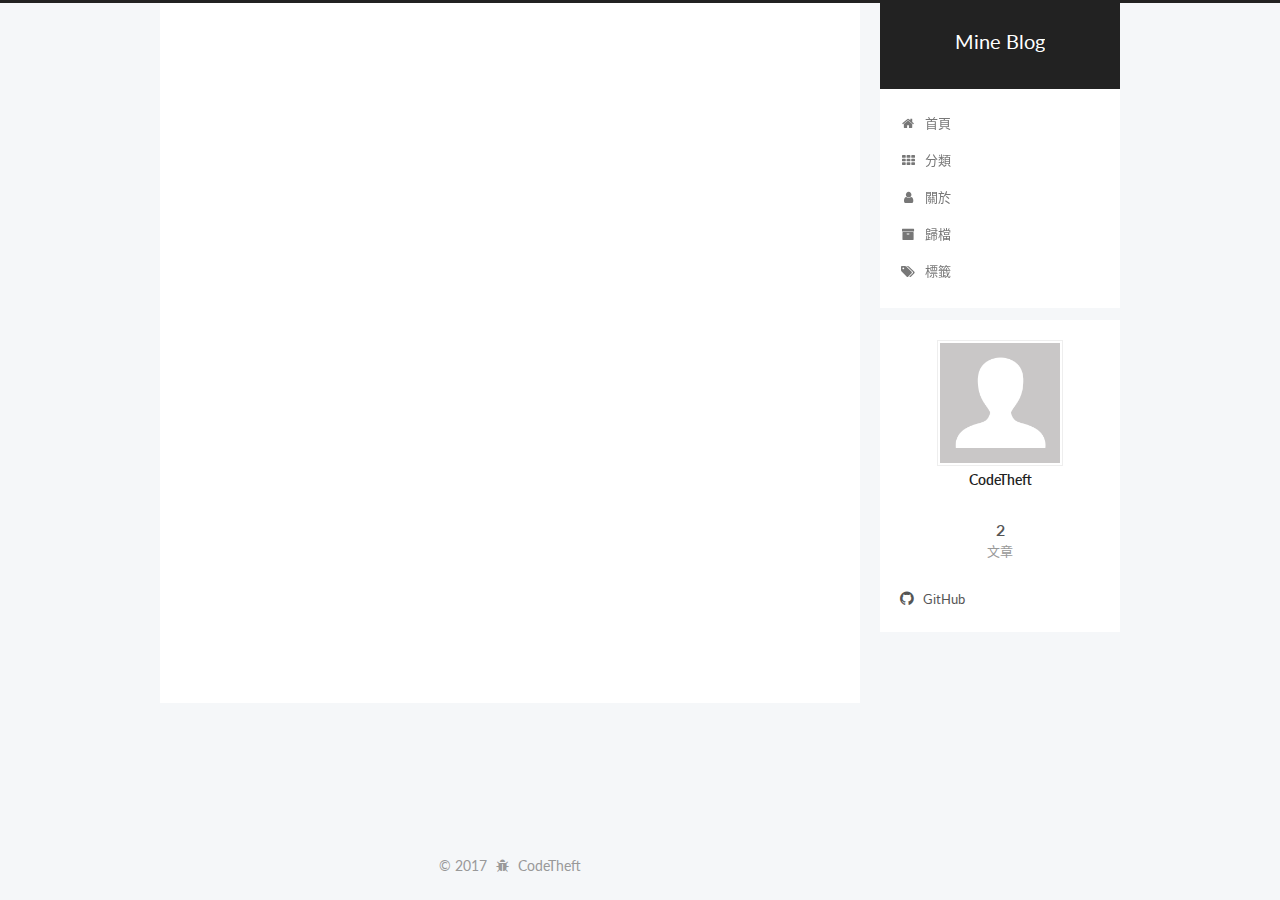
<file: 2017/05/04/My-First-Article/index.html>
<!doctype html>



  


<html class="theme-next pisces use-motion" lang="zh-hk">
<head>
  <meta charset="UTF-8"/>
<meta http-equiv="X-UA-Compatible" content="IE=edge" />
<meta name="viewport" content="width=device-width, initial-scale=1, maximum-scale=1"/>






<meta http-equiv="Cache-Control" content="no-transform" />
<meta http-equiv="Cache-Control" content="no-siteapp" />















  
  
  <link href="/lib/fancybox/source/jquery.fancybox.css?v=2.1.5" rel="stylesheet" type="text/css" />




  
  
  
  

  
    
    
  

  

  

  

  

  
    
    
    <link href="//fonts.googleapis.com/css?family=Lato:300,300italic,400,400italic,700,700italic&subset=latin,latin-ext" rel="stylesheet" type="text/css">
  






<link href="/lib/font-awesome/css/font-awesome.min.css?v=4.6.2" rel="stylesheet" type="text/css" />

<link href="/css/main.css?v=5.1.1" rel="stylesheet" type="text/css" />


  <meta name="keywords" content="Hello, Coder" />








  <link rel="shortcut icon" type="image/x-icon" href="/favicon.ico?v=5.1.1" />






<meta name="description" content="Today, I use GitHub + Hexo to make my first personal blog!">
<meta property="og:type" content="article">
<meta property="og:title" content="My First Article">
<meta property="og:url" content="http://yoursite.com/2017/05/04/My-First-Article/index.html">
<meta property="og:site_name" content="Mine Blog">
<meta property="og:description" content="Today, I use GitHub + Hexo to make my first personal blog!">
<meta property="og:updated_time" content="2017-05-04T08:50:01.000Z">
<meta name="twitter:card" content="summary">
<meta name="twitter:title" content="My First Article">
<meta name="twitter:description" content="Today, I use GitHub + Hexo to make my first personal blog!">



<script type="text/javascript" id="hexo.configurations">
  var NexT = window.NexT || {};
  var CONFIG = {
    root: '/',
    scheme: 'Pisces',
    sidebar: {"position":"right","display":"post","offset":12,"offset_float":0,"b2t":false,"scrollpercent":false},
    fancybox: true,
    motion: true,
    duoshuo: {
      userId: '0',
      author: '博主'
    },
    algolia: {
      applicationID: '',
      apiKey: '',
      indexName: '',
      hits: {"per_page":10},
      labels: {"input_placeholder":"Search for Posts","hits_empty":"We didn't find any results for the search: ${query}","hits_stats":"${hits} results found in ${time} ms"}
    }
  };
</script>



  <link rel="canonical" href="http://yoursite.com/2017/05/04/My-First-Article/"/>





  <title>My First Article | Mine Blog</title>
</head>

<body itemscope itemtype="http://schema.org/WebPage" lang="zh-hk">

  














  
  
    
  

  <div class="container sidebar-position-right page-post-detail ">
    <div class="headband"></div>

    <header id="header" class="header" itemscope itemtype="http://schema.org/WPHeader">
      <div class="header-inner"><div class="site-brand-wrapper">
  <div class="site-meta ">
    

    <div class="custom-logo-site-title">
      <a href="/"  class="brand" rel="start">
        <span class="logo-line-before"><i></i></span>
        <span class="site-title">Mine Blog</span>
        <span class="logo-line-after"><i></i></span>
      </a>
    </div>
      
        <p class="site-subtitle"></p>
      
  </div>

  <div class="site-nav-toggle">
    <button>
      <span class="btn-bar"></span>
      <span class="btn-bar"></span>
      <span class="btn-bar"></span>
    </button>
  </div>
</div>

<nav class="site-nav">
  

  
    <ul id="menu" class="menu">
      
        
        <li class="menu-item menu-item-home">
          <a href="/" rel="section">
            
              <i class="menu-item-icon fa fa-fw fa-home"></i> <br />
            
            首頁
          </a>
        </li>
      
        
        <li class="menu-item menu-item-categories">
          <a href="/categories" rel="section">
            
              <i class="menu-item-icon fa fa-fw fa-th"></i> <br />
            
            分類
          </a>
        </li>
      
        
        <li class="menu-item menu-item-about">
          <a href="/about" rel="section">
            
              <i class="menu-item-icon fa fa-fw fa-user"></i> <br />
            
            關於
          </a>
        </li>
      
        
        <li class="menu-item menu-item-archives">
          <a href="/archives" rel="section">
            
              <i class="menu-item-icon fa fa-fw fa-archive"></i> <br />
            
            歸檔
          </a>
        </li>
      
        
        <li class="menu-item menu-item-tags">
          <a href="/tags" rel="section">
            
              <i class="menu-item-icon fa fa-fw fa-tags"></i> <br />
            
            標籤
          </a>
        </li>
      

      
    </ul>
  

  
</nav>



 </div>
    </header>

    <main id="main" class="main">
      <div class="main-inner">
        <div class="content-wrap">
          <div id="content" class="content">
            

  <div id="posts" class="posts-expand">
    

  

  
  
  

  <article class="post post-type-normal " itemscope itemtype="http://schema.org/Article">
    <link itemprop="mainEntityOfPage" href="http://yoursite.com/2017/05/04/My-First-Article/">

    <span hidden itemprop="author" itemscope itemtype="http://schema.org/Person">
      <meta itemprop="name" content="CodeTheft">
      <meta itemprop="description" content="">
      <meta itemprop="image" content="/images/avatar.gif">
    </span>

    <span hidden itemprop="publisher" itemscope itemtype="http://schema.org/Organization">
      <meta itemprop="name" content="Mine Blog">
    </span>

    
      <header class="post-header">

        
        
          <h1 class="post-title" itemprop="name headline">My First Article</h1>
        

        <div class="post-meta">
          <span class="post-time">
            
              <span class="post-meta-item-icon">
                <i class="fa fa-calendar-o"></i>
              </span>
              
                <span class="post-meta-item-text">發表於</span>
              
              <time title="創建於" itemprop="dateCreated datePublished" datetime="2017-05-04T14:51:47+08:00">
                2017-05-04
              </time>
            

            

            
          </span>

          

          
            
          

          
          

          

          

          

        </div>
      </header>
    

    <div class="post-body" itemprop="articleBody">

      
      

      
        <p>Today, I use <b>GitHub</b> + <b>Hexo</b> to make my first personal blog!</p>
      
    </div>

    <div>
      
        

      
    </div>

    <div>
      
        

      
    </div>

    <div>
      
        

      
    </div>

    <footer class="post-footer">
      

      
        
      

      
        <div class="post-nav">
          <div class="post-nav-next post-nav-item">
            
              <a href="/2017/05/04/hello-world/" rel="next" title="Hello World">
                <i class="fa fa-chevron-left"></i> Hello World
              </a>
            
          </div>

          <span class="post-nav-divider"></span>

          <div class="post-nav-prev post-nav-item">
            
          </div>
        </div>
      

      
      
    </footer>
  </article>



    <div class="post-spread">
      
    </div>
  </div>


          </div>
          


          
  <div class="comments" id="comments">
    
  </div>


        </div>
        
          
  
  <div class="sidebar-toggle">
    <div class="sidebar-toggle-line-wrap">
      <span class="sidebar-toggle-line sidebar-toggle-line-first"></span>
      <span class="sidebar-toggle-line sidebar-toggle-line-middle"></span>
      <span class="sidebar-toggle-line sidebar-toggle-line-last"></span>
    </div>
  </div>

  <aside id="sidebar" class="sidebar">
    <div class="sidebar-inner">

      

      

      <section class="site-overview sidebar-panel sidebar-panel-active">
        <div class="site-author motion-element" itemprop="author" itemscope itemtype="http://schema.org/Person">
          <img class="site-author-image" itemprop="image"
               src="/images/avatar.gif"
               alt="CodeTheft" />
          <p class="site-author-name" itemprop="name">CodeTheft</p>
           
              <p class="site-description motion-element" itemprop="description"></p>
          
        </div>
        <nav class="site-state motion-element">

          
            <div class="site-state-item site-state-posts">
              <a href="/archives">
                <span class="site-state-item-count">2</span>
                <span class="site-state-item-name">文章</span>
              </a>
            </div>
          

          

          

        </nav>

        

        <div class="links-of-author motion-element">
          
            
              <span class="links-of-author-item">
                <a href="https://github.com/CodeTheft" target="_blank" title="GitHub">
                  
                    <i class="fa fa-fw fa-github"></i>
                  
                  GitHub
                </a>
              </span>
            
          
        </div>

        
        

        
        

        


      </section>

      

      

    </div>
  </aside>


        
      </div>
    </main>

    <footer id="footer" class="footer">
      <div class="footer-inner">
        <div class="copyright" >
  
  &copy; 
  <span itemprop="copyrightYear">2017</span>
  <span class="with-love">
    <i class="fa fa-bug"></i>
  </span>
  <span class="author" itemprop="copyrightHolder">CodeTheft</span>
</div>



        

        
      </div>
    </footer>

    
      <div class="back-to-top">
        <i class="fa fa-arrow-up"></i>
        
      </div>
    

  </div>

  

<script type="text/javascript">
  if (Object.prototype.toString.call(window.Promise) !== '[object Function]') {
    window.Promise = null;
  }
</script>









  












  
  <script type="text/javascript" src="/lib/jquery/index.js?v=2.1.3"></script>

  
  <script type="text/javascript" src="/lib/fastclick/lib/fastclick.min.js?v=1.0.6"></script>

  
  <script type="text/javascript" src="/lib/jquery_lazyload/jquery.lazyload.js?v=1.9.7"></script>

  
  <script type="text/javascript" src="/lib/velocity/velocity.min.js?v=1.2.1"></script>

  
  <script type="text/javascript" src="/lib/velocity/velocity.ui.min.js?v=1.2.1"></script>

  
  <script type="text/javascript" src="/lib/fancybox/source/jquery.fancybox.pack.js?v=2.1.5"></script>


  


  <script type="text/javascript" src="/js/src/utils.js?v=5.1.1"></script>

  <script type="text/javascript" src="/js/src/motion.js?v=5.1.1"></script>



  
  


  <script type="text/javascript" src="/js/src/affix.js?v=5.1.1"></script>

  <script type="text/javascript" src="/js/src/schemes/pisces.js?v=5.1.1"></script>



  
  <script type="text/javascript" src="/js/src/scrollspy.js?v=5.1.1"></script>
<script type="text/javascript" src="/js/src/post-details.js?v=5.1.1"></script>



  


  <script type="text/javascript" src="/js/src/bootstrap.js?v=5.1.1"></script>



  


  




	





  





  





  






  





  

  

  

  

  

</body>
</html>
</file>
<file: css/style.css>
body {
  width: 100%;
}
body:before,
body:after {
  content: "";
  display: table;
}
body:after {
  clear: both;
}
html,
body,
div,
span,
applet,
object,
iframe,
h1,
h2,
h3,
h4,
h5,
h6,
p,
blockquote,
pre,
a,
abbr,
acronym,
address,
big,
cite,
code,
del,
dfn,
em,
img,
ins,
kbd,
q,
s,
samp,
small,
strike,
strong,
sub,
sup,
tt,
var,
dl,
dt,
dd,
ol,
ul,
li,
fieldset,
form,
label,
legend,
table,
caption,
tbody,
tfoot,
thead,
tr,
th,
td {
  margin: 0;
  padding: 0;
  border: 0;
  outline: 0;
  font-weight: inherit;
  font-style: inherit;
  font-family: inherit;
  font-size: 100%;
  vertical-align: baseline;
}
body {
  line-height: 1;
  color: #000;
  background: #fff;
}
ol,
ul {
  list-style: none;
}
table {
  border-collapse: separate;
  border-spacing: 0;
  vertical-align: middle;
}
caption,
th,
td {
  text-align: left;
  font-weight: normal;
  vertical-align: middle;
}
a img {
  border: none;
}
input,
button {
  margin: 0;
  padding: 0;
}
input::-moz-focus-inner,
button::-moz-focus-inner {
  border: 0;
  padding: 0;
}
@font-face {
  font-family: FontAwesome;
  font-style: normal;
  font-weight: normal;
  src: url("fonts/fontawesome-webfont.eot?v=#4.0.3");
  src: url("fonts/fontawesome-webfont.eot?#iefix&v=#4.0.3") format("embedded-opentype"), url("fonts/fontawesome-webfont.woff?v=#4.0.3") format("woff"), url("fonts/fontawesome-webfont.ttf?v=#4.0.3") format("truetype"), url("fonts/fontawesome-webfont.svg#fontawesomeregular?v=#4.0.3") format("svg");
}
html,
body,
#container {
  height: 100%;
}
body {
  background: #eee;
  font: 14px "Helvetica Neue", Helvetica, Arial, sans-serif;
  -webkit-text-size-adjust: 100%;
}
.outer {
  max-width: 1220px;
  margin: 0 auto;
  padding: 0 20px;
}
.outer:before,
.outer:after {
  content: "";
  display: table;
}
.outer:after {
  clear: both;
}
.inner {
  display: inline;
  float: left;
  width: 98.33333333333333%;
  margin: 0 0.833333333333333%;
}
.left,
.alignleft {
  float: left;
}
.right,
.alignright {
  float: right;
}
.clear {
  clear: both;
}
#container {
  position: relative;
}
.mobile-nav-on {
  overflow: hidden;
}
#wrap {
  height: 100%;
  width: 100%;
  position: absolute;
  top: 0;
  left: 0;
  -webkit-transition: 0.2s ease-out;
  -moz-transition: 0.2s ease-out;
  -ms-transition: 0.2s ease-out;
  transition: 0.2s ease-out;
  z-index: 1;
  background: #eee;
}
.mobile-nav-on #wrap {
  left: 280px;
}
@media screen and (min-width: 768px) {
  #main {
    display: inline;
    float: left;
    width: 73.33333333333333%;
    margin: 0 0.833333333333333%;
  }
}
.article-date,
.article-category-link,
.archive-year,
.widget-title {
  text-decoration: none;
  text-transform: uppercase;
  letter-spacing: 2px;
  color: #999;
  margin-bottom: 1em;
  margin-left: 5px;
  line-height: 1em;
  text-shadow: 0 1px #fff;
  font-weight: bold;
}
.article-inner,
.archive-article-inner {
  background: #fff;
  -webkit-box-shadow: 1px 2px 3px #ddd;
  box-shadow: 1px 2px 3px #ddd;
  border: 1px solid #ddd;
  border-radius: 3px;
}
.article-entry h1,
.widget h1 {
  font-size: 2em;
}
.article-entry h2,
.widget h2 {
  font-size: 1.5em;
}
.article-entry h3,
.widget h3 {
  font-size: 1.3em;
}
.article-entry h4,
.widget h4 {
  font-size: 1.2em;
}
.article-entry h5,
.widget h5 {
  font-size: 1em;
}
.article-entry h6,
.widget h6 {
  font-size: 1em;
  color: #999;
}
.article-entry hr,
.widget hr {
  border: 1px dashed #ddd;
}
.article-entry strong,
.widget strong {
  font-weight: bold;
}
.article-entry em,
.widget em,
.article-entry cite,
.widget cite {
  font-style: italic;
}
.article-entry sup,
.widget sup,
.article-entry sub,
.widget sub {
  font-size: 0.75em;
  line-height: 0;
  position: relative;
  vertical-align: baseline;
}
.article-entry sup,
.widget sup {
  top: -0.5em;
}
.article-entry sub,
.widget sub {
  bottom: -0.2em;
}
.article-entry small,
.widget small {
  font-size: 0.85em;
}
.article-entry acronym,
.widget acronym,
.article-entry abbr,
.widget abbr {
  border-bottom: 1px dotted;
}
.article-entry ul,
.widget ul,
.article-entry ol,
.widget ol,
.article-entry dl,
.widget dl {
  margin: 0 20px;
  line-height: 1.6em;
}
.article-entry ul ul,
.widget ul ul,
.article-entry ol ul,
.widget ol ul,
.article-entry ul ol,
.widget ul ol,
.article-entry ol ol,
.widget ol ol {
  margin-top: 0;
  margin-bottom: 0;
}
.article-entry ul,
.widget ul {
  list-style: disc;
}
.article-entry ol,
.widget ol {
  list-style: decimal;
}
.article-entry dt,
.widget dt {
  font-weight: bold;
}
#header {
  height: 300px;
  position: relative;
  border-bottom: 1px solid #ddd;
}
#header:before,
#header:after {
  content: "";
  position: absolute;
  left: 0;
  right: 0;
  height: 40px;
}
#header:before {
  top: 0;
  background: -webkit-linear-gradient(rgba(0,0,0,0.2), transparent);
  background: -moz-linear-gradient(rgba(0,0,0,0.2), transparent);
  background: -ms-linear-gradient(rgba(0,0,0,0.2), transparent);
  background: linear-gradient(rgba(0,0,0,0.2), transparent);
}
#header:after {
  bottom: 0;
  background: -webkit-linear-gradient(transparent, rgba(0,0,0,0.2));
  background: -moz-linear-gradient(transparent, rgba(0,0,0,0.2));
  background: -ms-linear-gradient(transparent, rgba(0,0,0,0.2));
  background: linear-gradient(transparent, rgba(0,0,0,0.2));
}
#header-outer {
  height: 100%;
  position: relative;
}
#header-inner {
  position: relative;
  overflow: hidden;
}
#banner {
  position: absolute;
  top: 0;
  left: 0;
  width: 100%;
  height: 100%;
  background: url("images/banner.jpg") center #000;
  -webkit-background-size: cover;
  -moz-background-size: cover;
  background-size: cover;
  z-index: -1;
}
#header-title {
  text-align: center;
  height: 40px;
  position: absolute;
  top: 50%;
  left: 0;
  margin-top: -20px;
}
#logo,
#subtitle {
  text-decoration: none;
  color: #fff;
  font-weight: 300;
  text-shadow: 0 1px 4px rgba(0,0,0,0.3);
}
#logo {
  font-size: 40px;
  line-height: 40px;
  letter-spacing: 2px;
}
#subtitle {
  font-size: 16px;
  line-height: 16px;
  letter-spacing: 1px;
}
#subtitle-wrap {
  margin-top: 16px;
}
#main-nav {
  float: left;
  margin-left: -15px;
}
.nav-icon,
.main-nav-link {
  float: left;
  color: #fff;
  opacity: 0.6;
  text-decoration: none;
  text-shadow: 0 1px rgba(0,0,0,0.2);
  -webkit-transition: opacity 0.2s;
  -moz-transition: opacity 0.2s;
  -ms-transition: opacity 0.2s;
  transition: opacity 0.2s;
  display: block;
  padding: 20px 15px;
}
.nav-icon:hover,
.main-nav-link:hover {
  opacity: 1;
}
.nav-icon {
  font-family: FontAwesome;
  text-align: center;
  font-size: 14px;
  width: 14px;
  height: 14px;
  padding: 20px 15px;
  position: relative;
  cursor: pointer;
}
.main-nav-link {
  font-weight: 300;
  letter-spacing: 1px;
}
@media screen and (max-width: 479px) {
  .main-nav-link {
    display: none;
  }
}
#main-nav-toggle {
  display: none;
}
#main-nav-toggle:before {
  content: "\f0c9";
}
@media screen and (max-width: 479px) {
  #main-nav-toggle {
    display: block;
  }
}
#sub-nav {
  float: right;
  margin-right: -15px;
}
#nav-rss-link:before {
  content: "\f09e";
}
#nav-search-btn:before {
  content: "\f002";
}
#search-form-wrap {
  position: absolute;
  top: 15px;
  width: 150px;
  height: 30px;
  right: -150px;
  opacity: 0;
  -webkit-transition: 0.2s ease-out;
  -moz-transition: 0.2s ease-out;
  -ms-transition: 0.2s ease-out;
  transition: 0.2s ease-out;
}
#search-form-wrap.on {
  opacity: 1;
  right: 0;
}
@media screen and (max-width: 479px) {
  #search-form-wrap {
    width: 100%;
    right: -100%;
  }
}
.search-form {
  position: absolute;
  top: 0;
  left: 0;
  right: 0;
  background: #fff;
  padding: 5px 15px;
  border-radius: 15px;
  -webkit-box-shadow: 0 0 10px rgba(0,0,0,0.3);
  box-shadow: 0 0 10px rgba(0,0,0,0.3);
}
.search-form-input {
  border: none;
  background: none;
  color: #555;
  width: 100%;
  font: 13px "Helvetica Neue", Helvetica, Arial, sans-serif;
  outline: none;
}
.search-form-input::-webkit-search-results-decoration,
.search-form-input::-webkit-search-cancel-button {
  -webkit-appearance: none;
}
.search-form-submit {
  position: absolute;
  top: 50%;
  right: 10px;
  margin-top: -7px;
  font: 13px FontAwesome;
  border: none;
  background: none;
  color: #bbb;
  cursor: pointer;
}
.search-form-submit:hover,
.search-form-submit:focus {
  color: #777;
}
.article {
  margin: 50px 0;
}
.article-inner {
  overflow: hidden;
}
.article-meta:before,
.article-meta:after {
  content: "";
  display: table;
}
.article-meta:after {
  clear: both;
}
.article-date {
  float: left;
}
.article-category {
  float: left;
  line-height: 1em;
  color: #ccc;
  text-shadow: 0 1px #fff;
  margin-left: 8px;
}
.article-category:before {
  content: "\2022";
}
.article-category-link {
  margin: 0 12px 1em;
}
.article-header {
  padding: 20px 20px 0;
}
.article-title {
  text-decoration: none;
  font-size: 2em;
  font-weight: bold;
  color: #555;
  line-height: 1.1em;
  -webkit-transition: color 0.2s;
  -moz-transition: color 0.2s;
  -ms-transition: color 0.2s;
  transition: color 0.2s;
}
a.article-title:hover {
  color: #258fb8;
}
.article-entry {
  color: #555;
  padding: 0 20px;
}
.article-entry:before,
.article-entry:after {
  content: "";
  display: table;
}
.article-entry:after {
  clear: both;
}
.article-entry p,
.article-entry table {
  line-height: 1.6em;
  margin: 1.6em 0;
}
.article-entry h1,
.article-entry h2,
.article-entry h3,
.article-entry h4,
.article-entry h5,
.article-entry h6 {
  font-weight: bold;
}
.article-entry h1,
.article-entry h2,
.article-entry h3,
.article-entry h4,
.article-entry h5,
.article-entry h6 {
  line-height: 1.1em;
  margin: 1.1em 0;
}
.article-entry a {
  color: #258fb8;
  text-decoration: none;
}
.article-entry a:hover {
  text-decoration: underline;
}
.article-entry ul,
.article-entry ol,
.article-entry dl {
  margin-top: 1.6em;
  margin-bottom: 1.6em;
}
.article-entry img,
.article-entry video {
  max-width: 100%;
  height: auto;
  display: block;
  margin: auto;
}
.article-entry iframe {
  border: none;
}
.article-entry table {
  width: 100%;
  border-collapse: collapse;
  border-spacing: 0;
}
.article-entry th {
  font-weight: bold;
  border-bottom: 3px solid #ddd;
  padding-bottom: 0.5em;
}
.article-entry td {
  border-bottom: 1px solid #ddd;
  padding: 10px 0;
}
.article-entry blockquote {
  font-family: Georgia, "Times New Roman", serif;
  font-size: 1.4em;
  margin: 1.6em 20px;
  text-align: center;
}
.article-entry blockquote footer {
  font-size: 14px;
  margin: 1.6em 0;
  font-family: "Helvetica Neue", Helvetica, Arial, sans-serif;
}
.article-entry blockquote footer cite:before {
  content: "—";
  padding: 0 0.5em;
}
.article-entry .pullquote {
  text-align: left;
  width: 45%;
  margin: 0;
}
.article-entry .pullquote.left {
  margin-left: 0.5em;
  margin-right: 1em;
}
.article-entry .pullquote.right {
  margin-right: 0.5em;
  margin-left: 1em;
}
.article-entry .caption {
  color: #999;
  display: block;
  font-size: 0.9em;
  margin-top: 0.5em;
  position: relative;
  text-align: center;
}
.article-entry .video-container {
  position: relative;
  padding-top: 56.25%;
  height: 0;
  overflow: hidden;
}
.article-entry .video-container iframe,
.article-entry .video-container object,
.article-entry .video-container embed {
  position: absolute;
  top: 0;
  left: 0;
  width: 100%;
  height: 100%;
  margin-top: 0;
}
.article-more-link a {
  display: inline-block;
  line-height: 1em;
  padding: 6px 15px;
  border-radius: 15px;
  background: #eee;
  color: #999;
  text-shadow: 0 1px #fff;
  text-decoration: none;
}
.article-more-link a:hover {
  background: #258fb8;
  color: #fff;
  text-decoration: none;
  text-shadow: 0 1px #1e7293;
}
.article-footer {
  font-size: 0.85em;
  line-height: 1.6em;
  border-top: 1px solid #ddd;
  padding-top: 1.6em;
  margin: 0 20px 20px;
}
.article-footer:before,
.article-footer:after {
  content: "";
  display: table;
}
.article-footer:after {
  clear: both;
}
.article-footer a {
  color: #999;
  text-decoration: none;
}
.article-footer a:hover {
  color: #555;
}
.article-tag-list-item {
  float: left;
  margin-right: 10px;
}
.article-tag-list-link:before {
  content: "#";
}
.article-comment-link {
  float: right;
}
.article-comment-link:before {
  content: "\f075";
  font-family: FontAwesome;
  padding-right: 8px;
}
.article-share-link {
  cursor: pointer;
  float: right;
  margin-left: 20px;
}
.article-share-link:before {
  content: "\f064";
  font-family: FontAwesome;
  padding-right: 6px;
}
#article-nav {
  position: relative;
}
#article-nav:before,
#article-nav:after {
  content: "";
  display: table;
}
#article-nav:after {
  clear: both;
}
@media screen and (min-width: 768px) {
  #article-nav {
    margin: 50px 0;
  }
  #article-nav:before {
    width: 8px;
    height: 8px;
    position: absolute;
    top: 50%;
    left: 50%;
    margin-top: -4px;
    margin-left: -4px;
    content: "";
    border-radius: 50%;
    background: #ddd;
    -webkit-box-shadow: 0 1px 2px #fff;
    box-shadow: 0 1px 2px #fff;
  }
}
.article-nav-link-wrap {
  text-decoration: none;
  text-shadow: 0 1px #fff;
  color: #999;
  -webkit-box-sizing: border-box;
  -moz-box-sizing: border-box;
  box-sizing: border-box;
  margin-top: 50px;
  text-align: center;
  display: block;
}
.article-nav-link-wrap:hover {
  color: #555;
}
@media screen and (min-width: 768px) {
  .article-nav-link-wrap {
    width: 50%;
    margin-top: 0;
  }
}
@media screen and (min-width: 768px) {
  #article-nav-newer {
    float: left;
    text-align: right;
    padding-right: 20px;
  }
}
@media screen and (min-width: 768px) {
  #article-nav-older {
    float: right;
    text-align: left;
    padding-left: 20px;
  }
}
.article-nav-caption {
  text-transform: uppercase;
  letter-spacing: 2px;
  color: #ddd;
  line-height: 1em;
  font-weight: bold;
}
#article-nav-newer .article-nav-caption {
  margin-right: -2px;
}
.article-nav-title {
  font-size: 0.85em;
  line-height: 1.6em;
  margin-top: 0.5em;
}
.article-share-box {
  position: absolute;
  display: none;
  background: #fff;
  -webkit-box-shadow: 1px 2px 10px rgba(0,0,0,0.2);
  box-shadow: 1px 2px 10px rgba(0,0,0,0.2);
  border-radius: 3px;
  margin-left: -145px;
  overflow: hidden;
  z-index: 1;
}
.article-share-box.on {
  display: block;
}
.article-share-input {
  width: 100%;
  background: none;
  -webkit-box-sizing: border-box;
  -moz-box-sizing: border-box;
  box-sizing: border-box;
  font: 14px "Helvetica Neue", Helvetica, Arial, sans-serif;
  padding: 0 15px;
  color: #555;
  outline: none;
  border: 1px solid #ddd;
  border-radius: 3px 3px 0 0;
  height: 36px;
  line-height: 36px;
}
.article-share-links {
  background: #eee;
}
.article-share-links:before,
.article-share-links:after {
  content: "";
  display: table;
}
.article-share-links:after {
  clear: both;
}
.article-share-twitter,
.article-share-facebook,
.article-share-pinterest,
.article-share-google {
  width: 50px;
  height: 36px;
  display: block;
  float: left;
  position: relative;
  color: #999;
  text-shadow: 0 1px #fff;
}
.article-share-twitter:before,
.article-share-facebook:before,
.article-share-pinterest:before,
.article-share-google:before {
  font-size: 20px;
  font-family: FontAwesome;
  width: 20px;
  height: 20px;
  position: absolute;
  top: 50%;
  left: 50%;
  margin-top: -10px;
  margin-left: -10px;
  text-align: center;
}
.article-share-twitter:hover,
.article-share-facebook:hover,
.article-share-pinterest:hover,
.article-share-google:hover {
  color: #fff;
}
.article-share-twitter:before {
  content: "\f099";
}
.article-share-twitter:hover {
  background: #00aced;
  text-shadow: 0 1px #008abe;
}
.article-share-facebook:before {
  content: "\f09a";
}
.article-share-facebook:hover {
  background: #3b5998;
  text-shadow: 0 1px #2f477a;
}
.article-share-pinterest:before {
  content: "\f0d2";
}
.article-share-pinterest:hover {
  background: #cb2027;
  text-shadow: 0 1px #a21a1f;
}
.article-share-google:before {
  content: "\f0d5";
}
.article-share-google:hover {
  background: #dd4b39;
  text-shadow: 0 1px #be3221;
}
.article-gallery {
  background: #000;
  position: relative;
}
.article-gallery-photos {
  position: relative;
  overflow: hidden;
}
.article-gallery-img {
  display: none;
  max-width: 100%;
}
.article-gallery-img:first-child {
  display: block;
}
.article-gallery-img.loaded {
  position: absolute;
  display: block;
}
.article-gallery-img img {
  display: block;
  max-width: 100%;
  margin: 0 auto;
}
#comments {
  background: #fff;
  -webkit-box-shadow: 1px 2px 3px #ddd;
  box-shadow: 1px 2px 3px #ddd;
  padding: 20px;
  border: 1px solid #ddd;
  border-radius: 3px;
  margin: 50px 0;
}
#comments a {
  color: #258fb8;
}
.archives-wrap {
  margin: 50px 0;
}
.archives:before,
.archives:after {
  content: "";
  display: table;
}
.archives:after {
  clear: both;
}
.archive-year-wrap {
  margin-bottom: 1em;
}
.archives {
  -webkit-column-gap: 10px;
  -moz-column-gap: 10px;
  column-gap: 10px;
}
@media screen and (min-width: 480px) and (max-width: 767px) {
  .archives {
    -webkit-column-count: 2;
    -moz-column-count: 2;
    column-count: 2;
  }
}
@media screen and (min-width: 768px) {
  .archives {
    -webkit-column-count: 3;
    -moz-column-count: 3;
    column-count: 3;
  }
}
.archive-article {
  -webkit-column-break-inside: avoid;
  page-break-inside: avoid;
  overflow: hidden;
  break-inside: avoid-column;
}
.archive-article-inner {
  padding: 10px;
  margin-bottom: 15px;
}
.archive-article-title {
  text-decoration: none;
  font-weight: bold;
  color: #555;
  -webkit-transition: color 0.2s;
  -moz-transition: color 0.2s;
  -ms-transition: color 0.2s;
  transition: color 0.2s;
  line-height: 1.6em;
}
.archive-article-title:hover {
  color: #258fb8;
}
.archive-article-footer {
  margin-top: 1em;
}
.archive-article-date {
  color: #999;
  text-decoration: none;
  font-size: 0.85em;
  line-height: 1em;
  margin-bottom: 0.5em;
  display: block;
}
#page-nav {
  margin: 50px auto;
  background: #fff;
  -webkit-box-shadow: 1px 2px 3px #ddd;
  box-shadow: 1px 2px 3px #ddd;
  border: 1px solid #ddd;
  border-radius: 3px;
  text-align: center;
  color: #999;
  overflow: hidden;
}
#page-nav:before,
#page-nav:after {
  content: "";
  display: table;
}
#page-nav:after {
  clear: both;
}
#page-nav a,
#page-nav span {
  padding: 10px 20px;
  line-height: 1;
  height: 2ex;
}
#page-nav a {
  color: #999;
  text-decoration: none;
}
#page-nav a:hover {
  background: #999;
  color: #fff;
}
#page-nav .prev {
  float: left;
}
#page-nav .next {
  float: right;
}
#page-nav .page-number {
  display: inline-block;
}
@media screen and (max-width: 479px) {
  #page-nav .page-number {
    display: none;
  }
}
#page-nav .current {
  color: #555;
  font-weight: bold;
}
#page-nav .space {
  color: #ddd;
}
#footer {
  background: #262a30;
  padding: 50px 0;
  border-top: 1px solid #ddd;
  color: #999;
}
#footer a {
  color: #258fb8;
  text-decoration: none;
}
#footer a:hover {
  text-decoration: underline;
}
#footer-info {
  line-height: 1.6em;
  font-size: 0.85em;
}
.article-entry pre,
.article-entry .highlight {
  background: #2d2d2d;
  margin: 0 -20px;
  padding: 15px 20px;
  border-style: solid;
  border-color: #ddd;
  border-width: 1px 0;
  overflow: auto;
  color: #ccc;
  line-height: 22.400000000000002px;
}
.article-entry .highlight .gutter pre,
.article-entry .gist .gist-file .gist-data .line-numbers {
  color: #666;
  font-size: 0.85em;
}
.article-entry pre,
.article-entry code {
  font-family: "Source Code Pro", Consolas, Monaco, Menlo, Consolas, monospace;
}
.article-entry code {
  background: #eee;
  text-shadow: 0 1px #fff;
  padding: 0 0.3em;
}
.article-entry pre code {
  background: none;
  text-shadow: none;
  padding: 0;
}
.article-entry .highlight pre {
  border: none;
  margin: 0;
  padding: 0;
}
.article-entry .highlight table {
  margin: 0;
  width: auto;
}
.article-entry .highlight td {
  border: none;
  padding: 0;
}
.article-entry .highlight figcaption {
  font-size: 0.85em;
  color: #999;
  line-height: 1em;
  margin-bottom: 1em;
}
.article-entry .highlight figcaption:before,
.article-entry .highlight figcaption:after {
  content: "";
  display: table;
}
.article-entry .highlight figcaption:after {
  clear: both;
}
.article-entry .highlight figcaption a {
  float: right;
}
.article-entry .highlight .gutter pre {
  text-align: right;
  padding-right: 20px;
}
.article-entry .highlight .line {
  height: 22.400000000000002px;
}
.article-entry .highlight .line.marked {
  background: #515151;
}
.article-entry .gist {
  margin: 0 -20px;
  border-style: solid;
  border-color: #ddd;
  border-width: 1px 0;
  background: #2d2d2d;
  padding: 15px 20px 15px 0;
}
.article-entry .gist .gist-file {
  border: none;
  font-family: "Source Code Pro", Consolas, Monaco, Menlo, Consolas, monospace;
  margin: 0;
}
.article-entry .gist .gist-file .gist-data {
  background: none;
  border: none;
}
.article-entry .gist .gist-file .gist-data .line-numbers {
  background: none;
  border: none;
  padding: 0 20px 0 0;
}
.article-entry .gist .gist-file .gist-data .line-data {
  padding: 0 !important;
}
.article-entry .gist .gist-file .highlight {
  margin: 0;
  padding: 0;
  border: none;
}
.article-entry .gist .gist-file .gist-meta {
  background: #2d2d2d;
  color: #999;
  font: 0.85em "Helvetica Neue", Helvetica, Arial, sans-serif;
  text-shadow: 0 0;
  padding: 0;
  margin-top: 1em;
  margin-left: 20px;
}
.article-entry .gist .gist-file .gist-meta a {
  color: #258fb8;
  font-weight: normal;
}
.article-entry .gist .gist-file .gist-meta a:hover {
  text-decoration: underline;
}
pre .comment,
pre .title {
  color: #999;
}
pre .variable,
pre .attribute,
pre .tag,
pre .regexp,
pre .ruby .constant,
pre .xml .tag .title,
pre .xml .pi,
pre .xml .doctype,
pre .html .doctype,
pre .css .id,
pre .css .class,
pre .css .pseudo {
  color: #f2777a;
}
pre .number,
pre .preprocessor,
pre .built_in,
pre .literal,
pre .params,
pre .constant {
  color: #f99157;
}
pre .class,
pre .ruby .class .title,
pre .css .rules .attribute {
  color: #9c9;
}
pre .string,
pre .value,
pre .inheritance,
pre .header,
pre .ruby .symbol,
pre .xml .cdata {
  color: #9c9;
}
pre .css .hexcolor {
  color: #6cc;
}
pre .function,
pre .python .decorator,
pre .python .title,
pre .ruby .function .title,
pre .ruby .title .keyword,
pre .perl .sub,
pre .javascript .title,
pre .coffeescript .title {
  color: #69c;
}
pre .keyword,
pre .javascript .function {
  color: #c9c;
}
@media screen and (max-width: 479px) {
  #mobile-nav {
    position: absolute;
    top: 0;
    left: 0;
    width: 280px;
    height: 100%;
    background: #191919;
    border-right: 1px solid #fff;
  }
}
@media screen and (max-width: 479px) {
  .mobile-nav-link {
    display: block;
    color: #999;
    text-decoration: none;
    padding: 15px 20px;
    font-weight: bold;
  }
  .mobile-nav-link:hover {
    color: #fff;
  }
}
@media screen and (min-width: 768px) {
  #sidebar {
    display: inline;
    float: left;
    width: 23.333333333333332%;
    margin: 0 0.833333333333333%;
  }
}
.widget-wrap {
  margin: 50px 0;
}
.widget {
  color: #777;
  text-shadow: 0 1px #fff;
  background: #ddd;
  -webkit-box-shadow: 0 -1px 4px #ccc inset;
  box-shadow: 0 -1px 4px #ccc inset;
  border: 1px solid #ccc;
  padding: 15px;
  border-radius: 3px;
}
.widget a {
  color: #258fb8;
  text-decoration: none;
}
.widget a:hover {
  text-decoration: underline;
}
.widget ul ul,
.widget ol ul,
.widget dl ul,
.widget ul ol,
.widget ol ol,
.widget dl ol,
.widget ul dl,
.widget ol dl,
.widget dl dl {
  margin-left: 15px;
  list-style: disc;
}
.widget {
  line-height: 1.6em;
  word-wrap: break-word;
  font-size: 0.9em;
}
.widget ul,
.widget ol {
  list-style: none;
  margin: 0;
}
.widget ul ul,
.widget ol ul,
.widget ul ol,
.widget ol ol {
  margin: 0 20px;
}
.widget ul ul,
.widget ol ul {
  list-style: disc;
}
.widget ul ol,
.widget ol ol {
  list-style: decimal;
}
.category-list-count,
.tag-list-count,
.archive-list-count {
  padding-left: 5px;
  color: #999;
  font-size: 0.85em;
}
.category-list-count:before,
.tag-list-count:before,
.archive-list-count:before {
  content: "(";
}
.category-list-count:after,
.tag-list-count:after,
.archive-list-count:after {
  content: ")";
}
.tagcloud a {
  margin-right: 5px;
  display: inline-block;
}
</file>
<file: css/main.css>
/* normalize.css v3.0.2 | MIT License | git.io/normalize */
html {
  font-family: sans-serif; /* 1 */
  -ms-text-size-adjust: 100%; /* 2 */
  -webkit-text-size-adjust: 100%; /* 2 */
}
body {
  margin: 0;
}
article,
aside,
details,
figcaption,
figure,
footer,
header,
hgroup,
main,
menu,
nav,
section,
summary {
  display: block;
}
audio,
canvas,
progress,
video {
  display: inline-block; /* 1 */
  vertical-align: baseline; /* 2 */
}
audio:not([controls]) {
  display: none;
  height: 0;
}
[hidden],
template {
  display: none;
}
a {
  background-color: transparent;
}
a:active,
a:hover {
  outline: 0;
}
abbr[title] {
  border-bottom: 1px dotted;
}
b,
strong {
  font-weight: bold;
}
dfn {
  font-style: italic;
}
h1 {
  font-size: 2em;
  margin: 0.67em 0;
}
mark {
  background: #ff0;
  color: #000;
}
small {
  font-size: 80%;
}
sub,
sup {
  font-size: 75%;
  line-height: 0;
  position: relative;
  vertical-align: baseline;
}
sup {
  top: -0.5em;
}
sub {
  bottom: -0.25em;
}
img {
  border: 0;
}
svg:not(:root) {
  overflow: hidden;
}
figure {
  margin: 1em 40px;
}
hr {
  -moz-box-sizing: content-box;
  box-sizing: content-box;
  height: 0;
}
pre {
  overflow: auto;
}
code,
kbd,
pre,
samp {
  font-family: monospace, monospace;
  font-size: 1em;
}
button,
input,
optgroup,
select,
textarea {
  color: inherit; /* 1 */
  font: inherit; /* 2 */
  margin: 0; /* 3 */
}
button {
  overflow: visible;
}
button,
select {
  text-transform: none;
}
button,
html input[type="button"],
input[type="reset"],
input[type="submit"] {
  -webkit-appearance: button; /* 2 */
  cursor: pointer; /* 3 */
}
button[disabled],
html input[disabled] {
  cursor: default;
}
button::-moz-focus-inner,
input::-moz-focus-inner {
  border: 0;
  padding: 0;
}
input {
  line-height: normal;
}
input[type="checkbox"],
input[type="radio"] {
  box-sizing: border-box; /* 1 */
  padding: 0; /* 2 */
}
input[type="number"]::-webkit-inner-spin-button,
input[type="number"]::-webkit-outer-spin-button {
  height: auto;
}
input[type="search"] {
  -webkit-appearance: textfield; /* 1 */
  -moz-box-sizing: content-box;
  -webkit-box-sizing: content-box; /* 2 */
  box-sizing: content-box;
}
input[type="search"]::-webkit-search-cancel-button,
input[type="search"]::-webkit-search-decoration {
  -webkit-appearance: none;
}
fieldset {
  border: 1px solid #c0c0c0;
  margin: 0 2px;
  padding: 0.35em 0.625em 0.75em;
}
legend {
  border: 0; /* 1 */
  padding: 0; /* 2 */
}
textarea {
  overflow: auto;
}
optgroup {
  font-weight: bold;
}
table {
  border-collapse: collapse;
  border-spacing: 0;
}
td,
th {
  padding: 0;
}
::selection {
  background: #262a30;
  color: #fff;
}
body {
  position: relative;
  font-family: 'Lato', "PingFang SC", "Microsoft YaHei", sans-serif;
  font-size: 14px;
  line-height: 2;
  color: #555;
  background: #f5f7f9;
}
@media (max-width: 767px) {
  body {
    padding-right: 0 !important;
  }
}
@media (min-width: 768px) and (max-width: 991px) {
  body {
    padding-right: 0 !important;
  }
}
@media (min-width: 1600px) {
  body {
    font-size: 16px;
  }
}
h1,
h2,
h3,
h4,
h5,
h6 {
  margin: 0;
  padding: 0;
  font-weight: bold;
  line-height: 1.5;
  font-family: 'Lato', "PingFang SC", "Microsoft YaHei", sans-serif;
}
h2,
h3,
h4,
h5,
h6 {
  margin: 20px 0 15px;
}
h1 {
  font-size: 22px;
}
@media (max-width: 767px) {
  h1 {
    font-size: 18px;
  }
}
h2 {
  font-size: 20px;
}
@media (max-width: 767px) {
  h2 {
    font-size: 16px;
  }
}
h3 {
  font-size: 18px;
}
@media (max-width: 767px) {
  h3 {
    font-size: 14px;
  }
}
h4 {
  font-size: 16px;
}
@media (max-width: 767px) {
  h4 {
    font-size: 12px;
  }
}
h5 {
  font-size: 14px;
}
@media (max-width: 767px) {
  h5 {
    font-size: 10px;
  }
}
h6 {
  font-size: 12px;
}
@media (max-width: 767px) {
  h6 {
    font-size: 8px;
  }
}
p {
  margin: 0 0 25px 0;
}
a {
  color: #555;
  text-decoration: none;
  border-bottom: 1px solid #999;
  word-wrap: break-word;
}
a:hover {
  color: #222;
  border-bottom-color: #222;
}
blockquote {
  margin: 0;
  padding: 0;
}
img {
  display: block;
  margin: auto;
  max-width: 100%;
  height: auto;
}
hr {
  margin: 40px 0;
  height: 3px;
  border: none;
  background-color: #ddd;
  background-image: repeating-linear-gradient(-45deg, #fff, #fff 4px, transparent 4px, transparent 8px);
}
blockquote {
  padding: 0 15px;
  color: #666;
  border-left: 4px solid #ddd;
}
blockquote cite::before {
  content: "-";
  padding: 0 5px;
}
dt {
  font-weight: 700;
}
dd {
  margin: 0;
  padding: 0;
}
.text-left {
  text-align: left;
}
.text-center {
  text-align: center;
}
.text-right {
  text-align: right;
}
.text-justify {
  text-align: justify;
}
.text-nowrap {
  white-space: nowrap;
}
.text-lowercase {
  text-transform: lowercase;
}
.text-uppercase {
  text-transform: uppercase;
}
.text-capitalize {
  text-transform: capitalize;
}
.center-block {
  display: block;
  margin-left: auto;
  margin-right: auto;
}
.clearfix:before,
.clearfix:after {
  content: " ";
  display: table;
}
.clearfix:after {
  clear: both;
}
.pullquote {
  width: 45%;
}
.pullquote.left {
  float: left;
  margin-left: 5px;
  margin-right: 10px;
}
.pullquote.right {
  float: right;
  margin-left: 10px;
  margin-right: 5px;
}
.affix.affix.affix {
  position: fixed;
}
.translation {
  margin-top: -20px;
  font-size: 14px;
  color: #999;
}
.scrollbar-measure {
  width: 100px;
  height: 100px;
  overflow: scroll;
  position: absolute;
  top: -9999px;
}
.use-motion .motion-element {
  opacity: 0;
}
table {
  margin: 20px 0;
  width: 100%;
  border-collapse: collapse;
  border-spacing: 0;
  border: 1px solid #ddd;
  font-size: 14px;
  table-layout: fixed;
  word-wrap: break-all;
}
table>tbody>tr:nth-of-type(odd) {
  background-color: #f9f9f9;
}
table>tbody>tr:hover {
  background-color: #f5f5f5;
}
caption,
th,
td {
  padding: 8px;
  text-align: left;
  vertical-align: middle;
  font-weight: normal;
}
th,
td {
  border-bottom: 3px solid #ddd;
  border-right: 1px solid #eee;
}
th {
  padding-bottom: 10px;
  font-weight: 700;
}
td {
  border-bottom-width: 1px;
}
html,
body {
  height: 100%;
}
.container {
  position: relative;
  min-height: 100%;
}
.header-inner {
  margin: 0 auto;
  padding: 100px 0 70px;
  width: 700px;
}
@media (min-width: 1600px) {
  .container .header-inner {
    width: 900px;
  }
}
.main {
  padding-bottom: 150px;
}
.main-inner {
  margin: 0 auto;
  width: 700px;
}
@media (min-width: 1600px) {
  .container .main-inner {
    width: 900px;
  }
}
.footer {
  position: absolute;
  left: 0;
  bottom: 0;
  width: 100%;
  min-height: 50px;
}
.footer-inner {
  box-sizing: border-box;
  margin: 20px auto;
  width: 700px;
}
@media (min-width: 1600px) {
  .container .footer-inner {
    width: 900px;
  }
}
pre,
.highlight {
  overflow: auto;
  margin: 20px 0;
  padding: 0;
  font-size: 13px;
  color: #4d4d4c;
  background: #f7f7f7;
  line-height: 1.6;
}
pre,
code {
  font-family: consolas, Menlo, "PingFang SC", "Microsoft YaHei", monospace;
}
code {
  padding: 2px 4px;
  word-wrap: break-word;
  color: #555;
  background: #eee;
  border-radius: 3px;
  font-size: 13px;
}
pre code {
  padding: 0;
  color: #4d4d4c;
  background: none;
  text-shadow: none;
}
.highlight {
  border-radius: 1px;
}
.highlight pre {
  border: none;
  margin: 0;
  padding: 10px 0;
}
.highlight table {
  margin: 0;
  width: auto;
  border: none;
}
.highlight td {
  border: none;
  padding: 0;
}
.highlight figcaption {
  font-size: 1em;
  color: #4d4d4c;
  line-height: 1em;
  margin-bottom: 1em;
}
.highlight figcaption:before,
.highlight figcaption:after {
  content: " ";
  display: table;
}
.highlight figcaption:after {
  clear: both;
}
.highlight figcaption a {
  float: right;
  color: #4d4d4c;
}
.highlight figcaption a:hover {
  border-bottom-color: #4d4d4c;
}
.highlight .gutter pre {
  padding-left: 10px;
  padding-right: 10px;
  color: #869194;
  text-align: right;
  background-color: #eff2f3;
}
.highlight .code pre {
  width: 100%;
  padding-left: 10px;
  padding-right: 10px;
  background-color: #f7f7f7;
}
.highlight .line {
  height: 20px;
}
.gutter {
  -webkit-user-select: none;
  -moz-user-select: none;
  -ms-user-select: none;
  user-select: none;
}
.gist table {
  width: auto;
}
.gist table td {
  border: none;
}
pre .deletion {
  background: #fdd;
}
pre .addition {
  background: #dfd;
}
pre .meta {
  color: #8959a8;
}
pre .comment {
  color: #8e908c;
}
pre .variable,
pre .attribute,
pre .tag,
pre .regexp,
pre .ruby .constant,
pre .xml .tag .title,
pre .xml .pi,
pre .xml .doctype,
pre .html .doctype,
pre .css .id,
pre .css .class,
pre .css .pseudo {
  color: #c82829;
}
pre .number,
pre .preprocessor,
pre .built_in,
pre .literal,
pre .params,
pre .constant,
pre .command {
  color: #f5871f;
}
pre .ruby .class .title,
pre .css .rules .attribute,
pre .string,
pre .value,
pre .inheritance,
pre .header,
pre .ruby .symbol,
pre .xml .cdata,
pre .special,
pre .number,
pre .formula {
  color: #718c00;
}
pre .title,
pre .css .hexcolor {
  color: #3e999f;
}
pre .function,
pre .python .decorator,
pre .python .title,
pre .ruby .function .title,
pre .ruby .title .keyword,
pre .perl .sub,
pre .javascript .title,
pre .coffeescript .title {
  color: #4271ae;
}
pre .keyword,
pre .javascript .function {
  color: #8959a8;
}
.full-image.full-image.full-image {
  border: none;
  max-width: 100%;
  width: auto;
  margin: 20px auto;
}
@media (min-width: 992px) {
  .full-image.full-image.full-image {
    max-width: none;
    width: 118%;
    margin: 0 -9%;
  }
}
.blockquote-center,
.page-home .post-type-quote blockquote,
.page-post-detail .post-type-quote blockquote {
  position: relative;
  margin: 40px 0;
  padding: 0;
  border-left: none;
  text-align: center;
}
.blockquote-center::before,
.page-home .post-type-quote blockquote::before,
.page-post-detail .post-type-quote blockquote::before,
.blockquote-center::after,
.page-home .post-type-quote blockquote::after,
.page-post-detail .post-type-quote blockquote::after {
  position: absolute;
  content: ' ';
  display: block;
  width: 100%;
  height: 24px;
  opacity: 0.2;
  background-repeat: no-repeat;
  background-position: 0 -6px;
  background-size: 22px 22px;
}
.blockquote-center::before,
.page-home .post-type-quote blockquote::before,
.page-post-detail .post-type-quote blockquote::before {
  top: -20px;
  background-image: url("../images/quote-l.svg");
  border-top: 1px solid #ccc;
}
.blockquote-center::after,
.page-home .post-type-quote blockquote::after,
.page-post-detail .post-type-quote blockquote::after {
  bottom: -20px;
  background-image: url("../images/quote-r.svg");
  border-bottom: 1px solid #ccc;
  background-position: 100% 8px;
}
.blockquote-center p,
.page-home .post-type-quote blockquote p,
.page-post-detail .post-type-quote blockquote p,
.blockquote-center div,
.page-home .post-type-quote blockquote div,
.page-post-detail .post-type-quote blockquote div {
  text-align: center;
}
.post .post-body .group-picture img {
  box-sizing: border-box;
  padding: 0 3px;
  border: none;
}
.post .group-picture-row {
  overflow: hidden;
  margin-top: 6px;
}
.post .group-picture-row:first-child {
  margin-top: 0;
}
.post .group-picture-column {
  float: left;
}
.page-post-detail .post-body .group-picture-column {
  float: none;
  margin-top: 10px;
  width: auto !important;
}
.page-post-detail .post-body .group-picture-column img {
  margin: 0 auto;
}
.page-archive .group-picture-container {
  overflow: hidden;
}
.page-archive .group-picture-row {
  float: left;
}
.page-archive .group-picture-row:first-child {
  margin-top: 6px;
}
.page-archive .group-picture-column {
  max-width: 150px;
  max-height: 150px;
}
.note {
  padding: 20px;
  margin: 20px 0;
  border: 1px solid #eee;
  border-left-width: 5px;
  border-radius: 3px;
}
.note h2,
.note h3,
.note h4,
.note h5,
.note h6 {
  margin-top: 0;
  margin-bottom: 5px;
}
.note p:last-child {
  margin-bottom: 0;
}
.note code {
  border-radius: 3px;
}
.note+.note {
  margin-top: -5px;
}
.default {
  border-left-color: #777;
}
.default h2,
.default h3,
.default h4,
.default h5,
.default h6 {
  color: #777;
}
.primary {
  border-left-color: #428bca;
}
.primary h2,
.primary h3,
.primary h4,
.primary h5,
.primary h6 {
  color: #428bca;
}
.success {
  border-left-color: #5cb85c;
}
.success h2,
.success h3,
.success h4,
.success h5,
.success h6 {
  color: #5cb85c;
}
.danger {
  border-left-color: #d9534f;
}
.danger h2,
.danger h3,
.danger h4,
.danger h5,
.danger h6 {
  color: #d9534f;
}
.warning {
  border-left-color: #f0ad4e;
}
.warning h2,
.warning h3,
.warning h4,
.warning h5,
.warning h6 {
  color: #f0ad4e;
}
.info {
  border-left-color: #5bc0de;
}
.info h2,
.info h3,
.info h4,
.info h5,
.info h6 {
  color: #5bc0de;
}
.btn {
  display: inline-block;
  padding: 0 20px;
  font-size: 14px;
  color: #fff;
  background: #222;
  border: 2px solid #555;
  text-decoration: none;
  border-radius: 0;
  transition-property: background-color;
  transition-duration: 0.2s;
  transition-timing-function: ease-in-out;
  transition-delay: 0s;
}
.btn:hover,
.post-button .btn:hover {
  border-color: #222;
  color: #fff;
  background: #222;
}
.btn-bar {
  display: block;
  width: 22px;
  height: 2px;
  background: #555;
  border-radius: 1px;
}
.btn-bar+.btn-bar {
  margin-top: 4px;
}
.pagination {
  margin: 120px 0 40px;
  text-align: center;
  border-top: 1px solid #eee;
}
.page-number-basic,
.pagination .prev,
.pagination .next,
.pagination .page-number,
.pagination .space {
  display: inline-block;
  position: relative;
  top: -1px;
  margin: 0 10px;
  padding: 0 10px;
  line-height: 30px;
}
@media (max-width: 767px) {
  .page-number-basic,
  .pagination .prev,
  .pagination .next,
  .pagination .page-number,
  .pagination .space {
    margin: 0 5px;
  }
}
.pagination .prev,
.pagination .next,
.pagination .page-number {
  border-bottom: 0;
  border-top: 1px solid #eee;
  transition-property: border-color;
  transition-duration: 0.2s;
  transition-timing-function: ease-in-out;
  transition-delay: 0s;
}
.pagination .prev:hover,
.pagination .next:hover,
.pagination .page-number:hover {
  border-top-color: #222;
}
.pagination .space {
  padding: 0;
  margin: 0;
}
.pagination .prev {
  margin-left: 0;
}
.pagination .next {
  margin-right: 0;
}
.pagination .page-number.current {
  color: #fff;
  background: #ccc;
  border-top-color: #ccc;
}
@media (max-width: 767px) {
  .pagination {
    border-top: none;
  }
  .pagination .prev,
  .pagination .next,
  .pagination .page-number {
    margin-bottom: 10px;
    border-top: 0;
    border-bottom: 1px solid #eee;
  }
  .pagination .prev:hover,
  .pagination .next:hover,
  .pagination .page-number:hover {
    border-bottom-color: #222;
  }
}
.comments {
  margin: 60px 20px 0;
}
.tag-cloud {
  text-align: center;
}
.tag-cloud a {
  display: inline-block;
  margin: 10px;
}
.back-to-top {
  box-sizing: border-box;
  position: fixed;
  bottom: -100px;
  right: 30px;
  z-index: 1050;
  padding: 0 6px;
  width: 24px;
  background: #222;
  font-size: 12px;
  opacity: 0.6;
  color: #fff;
  cursor: pointer;
  text-align: center;
  -webkit-transform: translateZ(0);
  transition-property: bottom;
  transition-duration: 0.2s;
  transition-timing-function: ease-in-out;
  transition-delay: 0s;
}
@media (max-width: 767px) {
  .back-to-top {
    display: none;
  }
}
@media (min-width: 768px) and (max-width: 991px) {
  .back-to-top {
    display: none;
  }
}
.back-to-top.back-to-top-on {
  bottom: 30px;
}
.header {
  background: transparent;
}
.header-inner {
  position: relative;
}
.headband {
  height: 3px;
  background: #222;
}
.site-meta {
  margin: 0;
  text-align: center;
}
@media (max-width: 767px) {
  .site-meta {
    text-align: center;
  }
}
.brand {
  position: relative;
  display: inline-block;
  padding: 0 40px;
  color: #fff;
  background: #222;
  border-bottom: none;
}
.brand:hover {
  color: #fff;
}
.logo {
  display: inline-block;
  margin-right: 5px;
  line-height: 36px;
  vertical-align: top;
}
.site-title {
  display: inline-block;
  vertical-align: top;
  line-height: 36px;
  font-size: 20px;
  font-weight: normal;
  font-family: 'Lato', "PingFang SC", "Microsoft YaHei", sans-serif;
}
.site-subtitle {
  margin-top: 10px;
  font-size: 13px;
  color: #ddd;
}
.use-motion .brand {
  opacity: 0;
}
.use-motion .logo,
.use-motion .site-title,
.use-motion .site-subtitle {
  opacity: 0;
  position: relative;
  top: -10px;
}
.site-nav-toggle {
  display: none;
  position: absolute;
  top: 10px;
  left: 10px;
}
@media (max-width: 767px) {
  .site-nav-toggle {
    display: block;
  }
}
.site-nav-toggle button {
  margin-top: 2px;
  padding: 9px 10px;
  background: transparent;
  border: none;
}
@media (max-width: 767px) {
  .site-nav {
    display: none;
    margin: 0 -10px;
    padding: 0 10px;
    clear: both;
    border-top: 1px solid #ddd;
  }
}
@media (min-width: 768px) and (max-width: 991px) {
  .site-nav {
    display: block !important;
  }
}
@media (min-width: 992px) {
  .site-nav {
    display: block !important;
  }
}
.menu {
  margin-top: 20px;
  padding-left: 0;
  text-align: center;
}
.menu .menu-item {
  display: inline-block;
  margin: 0 10px;
  list-style: none;
}
@media screen and (max-width: 767px) {
  .menu .menu-item {
    margin-top: 10px;
  }
}
.menu .menu-item a {
  display: block;
  font-size: 13px;
  line-height: inherit;
  border-bottom: 1px solid transparent;
  transition-property: border-color;
  transition-duration: 0.2s;
  transition-timing-function: ease-in-out;
  transition-delay: 0s;
}
.menu .menu-item a:hover,
.menu-item-active a {
  border-bottom-color: #222;
}
.menu .menu-item .fa {
  margin-right: 5px;
}
.use-motion .menu-item {
  opacity: 0;
}
.post-body {
  font-family: 'Lato', "PingFang SC", "Microsoft YaHei", sans-serif;
}
@media (max-width: 767px) {
  .post-body {
    word-break: break-word;
  }
}
.post-body .fancybox img {
  display: block !important;
  margin: 0 auto;
  cursor: pointer;
  cursor: zoom-in;
  cursor: -webkit-zoom-in;
}
.post-body .image-caption,
.post-body .figure .caption {
  margin: 10px auto 15px;
  text-align: center;
  font-size: 14px;
  color: #999;
  font-weight: bold;
  line-height: 1;
}
.post-sticky-flag {
  display: inline-block;
  font-size: 16px;
  -ms-transform: rotate(30deg);
  -webkit-transform: rotate(30deg);
  -moz-transform: rotate(30deg);
  -ms-transform: rotate(30deg);
  -o-transform: rotate(30deg);
  transform: rotate(30deg);
}
.posts-expand {
  padding-top: 40px;
}
@media (max-width: 767px) {
  .posts-expand {
    margin: 0 20px;
  }
  .post-body pre {
    padding: 10px;
  }
  .post-body pre .gutter pre {
    padding-right: 10px;
  }
  .post-body .highlight {
    margin-left: 0px;
    margin-right: 0px;
    padding: 0;
  }
  .post-body .highlight .gutter pre {
    padding-right: 10px;
  }
}
@media (min-width: 992px) {
  .posts-expand .post-body {
    text-align: justify;
  }
}
.posts-expand .post-body h2,
.posts-expand .post-body h3,
.posts-expand .post-body h4,
.posts-expand .post-body h5,
.posts-expand .post-body h6 {
  padding-top: 10px;
}
.posts-expand .post-body h2 .header-anchor,
.posts-expand .post-body h3 .header-anchor,
.posts-expand .post-body h4 .header-anchor,
.posts-expand .post-body h5 .header-anchor,
.posts-expand .post-body h6 .header-anchor {
  float: right;
  margin-left: 10px;
  color: #ccc;
  border-bottom-style: none;
  visibility: hidden;
}
.posts-expand .post-body h2 .header-anchor:hover,
.posts-expand .post-body h3 .header-anchor:hover,
.posts-expand .post-body h4 .header-anchor:hover,
.posts-expand .post-body h5 .header-anchor:hover,
.posts-expand .post-body h6 .header-anchor:hover {
  color: inherit;
}
.posts-expand .post-body h2:hover .header-anchor,
.posts-expand .post-body h3:hover .header-anchor,
.posts-expand .post-body h4:hover .header-anchor,
.posts-expand .post-body h5:hover .header-anchor,
.posts-expand .post-body h6:hover .header-anchor {
  visibility: visible;
}
.posts-expand .post-body ul li {
  list-style: circle;
}
.posts-expand .post-body img {
  box-sizing: border-box;
  margin: auto;
  padding: 3px;
  border: 1px solid #ddd;
}
.posts-expand .fancybox img {
  margin: 0 auto;
}
@media (max-width: 767px) {
  .posts-collapse {
    margin: 0 20px;
  }
  .posts-collapse .post-title,
  .posts-collapse .post-meta {
    display: block;
    width: auto;
    text-align: left;
  }
}
.posts-collapse {
  position: relative;
  z-index: 1010;
  margin-left: 55px;
}
.posts-collapse::after {
  content: " ";
  position: absolute;
  top: 20px;
  left: 0;
  margin-left: -2px;
  width: 4px;
  height: 100%;
  background: #f5f5f5;
  z-index: -1;
}
@media (max-width: 767px) {
  .posts-collapse {
    margin: 0 20px;
  }
}
.posts-collapse .collection-title {
  position: relative;
  margin: 60px 0;
}
.posts-collapse .collection-title h2 {
  margin-left: 20px;
}
.posts-collapse .collection-title small {
  color: #bbb;
  margin-left: 5px;
}
.posts-collapse .collection-title::before {
  content: " ";
  position: absolute;
  left: 0;
  top: 50%;
  margin-left: -4px;
  margin-top: -4px;
  width: 8px;
  height: 8px;
  background: #bbb;
  border-radius: 50%;
}
.posts-collapse .post {
  margin: 30px 0;
}
.posts-collapse .post-header {
  position: relative;
  transition-duration: 0.2s;
  transition-timing-function: ease-in-out;
  transition-delay: 0s;
  transition-property: border;
  border-bottom: 1px dashed #ccc;
}
.posts-collapse .post-header::before {
  content: " ";
  position: absolute;
  left: 0;
  top: 12px;
  width: 6px;
  height: 6px;
  margin-left: -4px;
  background: #bbb;
  border-radius: 50%;
  border: 1px solid #fff;
  transition-duration: 0.2s;
  transition-timing-function: ease-in-out;
  transition-delay: 0s;
  transition-property: background;
}
.posts-collapse .post-header:hover {
  border-bottom-color: #666;
}
.posts-collapse .post-header:hover::before {
  background: #222;
}
.posts-collapse .post-meta {
  position: absolute;
  font-size: 12px;
  left: 20px;
  top: 5px;
}
.posts-collapse .post-comments-count {
  display: none;
}
.posts-collapse .post-title {
  margin-left: 60px;
  font-size: 16px;
  font-weight: normal;
  line-height: inherit;
}
.posts-collapse .post-title::after {
  margin-left: 3px;
  opacity: 0.6;
}
.posts-collapse .post-title a {
  color: #666;
  border-bottom: none;
}
.page-home .post-type-quote .post-header,
.page-post-detail .post-type-quote .post-header,
.page-home .post-type-quote .post-tags,
.page-post-detail .post-type-quote .post-tags {
  display: none;
}
.posts-expand .post-title {
  font-size: 26px;
  text-align: center;
  word-break: break-word;
  font-weight: 400;
}
@media (max-width: 767px) {
  .posts-expand .post-title {
    font-size: 22px;
  }
}
.posts-expand .post-title-link {
  display: inline-block;
  position: relative;
  color: #555;
  border-bottom: none;
  line-height: 1.2;
  vertical-align: top;
}
.posts-expand .post-title-link::before {
  content: "";
  position: absolute;
  width: 100%;
  height: 2px;
  bottom: 0;
  left: 0;
  background-color: #000;
  visibility: hidden;
  -webkit-transform: scaleX(0);
  -moz-transform: scaleX(0);
  -ms-transform: scaleX(0);
  -o-transform: scaleX(0);
  transform: scaleX(0);
  transition-duration: 0.2s;
  transition-timing-function: ease-in-out;
  transition-delay: 0s;
}
.posts-expand .post-title-link:hover::before {
  visibility: visible;
  -webkit-transform: scaleX(1);
  -moz-transform: scaleX(1);
  -ms-transform: scaleX(1);
  -o-transform: scaleX(1);
  transform: scaleX(1);
}
.posts-expand .post-title-link .fa {
  font-size: 16px;
}
.posts-expand .post-meta {
  margin: 3px 0 60px 0;
  color: #999;
  font-family: 'Lato', "PingFang SC", "Microsoft YaHei", sans-serif;
  font-size: 12px;
  text-align: center;
}
.posts-expand .post-meta .post-category-list {
  display: inline-block;
  margin: 0;
  padding: 3px;
}
.posts-expand .post-meta .post-category-list-link {
  color: #999;
}
.posts-expand .post-meta .post-description {
  font-size: 14px;
  margin-top: 2px;
}
.post-wordcount {
  display: inline-block;
}
.post-meta-divider {
  margin: 0 0.5em;
}
.post-meta-item-icon {
  margin-right: 3px;
}
@media (min-width: 768px) and (max-width: 991px) {
  .post-meta-item-icon {
    display: inline-block;
  }
}
@media (max-width: 767px) {
  .post-meta-item-icon {
    display: inline-block;
  }
}
@media (min-width: 768px) and (max-width: 991px) {
  .post-meta-item-text {
    display: none;
  }
}
@media (max-width: 767px) {
  .post-meta-item-text {
    display: none;
  }
}
@media (max-width: 767px) {
  .posts-expand .post-comments-count {
    display: none;
  }
}
.social-like {
  font-size: 14px;
  height: 20px;
  text-align: center;
  border-top: 1px solid #eee;
  padding-top: 9px;
  margin-top: 45px;
  display: flex;
  justify-content: center;
}
.vk_like {
  width: 85px;
  height: 21px;
  padding-top: 7px;
  align-self: center;
}
.fb_like {
  height: 30px;
  align-self: center;
}
.post-button {
  margin-top: 50px;
}
.post-button .btn {
  color: #555;
  font-size: 14px;
  background: #fff;
  border-radius: 2px;
  line-height: 2;
  margin: 0 4px 8px 4px;
}
.post-button .fa-fw {
  width: 1.285714285714286em;
  text-align: left;
}
.posts-expand .post-tags {
  margin-top: 40px;
  text-align: center;
}
.posts-expand .post-tags a {
  display: inline-block;
  margin-right: 10px;
  font-size: 13px;
}
.post-nav {
  display: table;
  margin-top: 15px;
  width: 100%;
  border-top: 1px solid #eee;
}
.post-nav-divider {
  display: table-cell;
  width: 10%;
}
.post-nav-item {
  display: table-cell;
  padding: 10px 0 0 0;
  width: 45%;
  vertical-align: top;
}
.post-nav-item a {
  position: relative;
  display: block;
  line-height: 25px;
  font-size: 14px;
  color: #555;
  border-bottom: none;
}
.post-nav-item a:hover {
  color: #222;
  border-bottom: none;
}
.post-nav-item a:active {
  top: 2px;
}
.post-nav-item .fa {
  position: absolute;
  top: 8px;
  left: 0;
  font-size: 12px;
}
.post-nav-next a {
  padding-left: 15px;
}
.post-nav-prev {
  text-align: right;
}
.post-nav-prev a {
  padding-right: 15px;
}
.post-nav-prev .fa {
  right: 0;
  left: auto;
}
.posts-expand .post-eof {
  display: block;
  margin: 80px auto 60px;
  width: 8%;
  height: 1px;
  background: #ccc;
  text-align: center;
}
.post:last-child .post-eof.post-eof.post-eof {
  display: none;
}
.post-gallery {
  display: table;
  table-layout: fixed;
  width: 100%;
  border-collapse: separate;
}
.post-gallery-row {
  display: table-row;
}
.post-gallery .post-gallery-img {
  display: table-cell;
  text-align: center;
  vertical-align: middle;
  border: none;
}
.post-gallery .post-gallery-img img {
  max-width: 100%;
  max-height: 100%;
  border: none;
}
.fancybox-close,
.fancybox-close:hover {
  border: none;
}
.sidebar {
  position: fixed;
  right: 0;
  top: 0;
  bottom: 0;
  width: 0;
  z-index: 1040;
  box-shadow: inset 0 2px 6px #000;
  background: #222;
  -webkit-transform: translateZ(0);
}
.sidebar a {
  color: #999;
  border-bottom-color: #555;
}
.sidebar a:hover {
  color: #eee;
}
@media (min-width: 768px) and (max-width: 991px) {
  .sidebar {
    display: none !important;
  }
}
@media (max-width: 767px) {
  .sidebar {
    display: none !important;
  }
}
.sidebar-inner {
  position: relative;
  padding: 20px 10px;
  color: #999;
  text-align: center;
}
.sidebar-toggle {
  position: fixed;
  right: 30px;
  bottom: 45px;
  width: 14px;
  height: 14px;
  padding: 5px;
  background: #222;
  line-height: 0;
  z-index: 1050;
  cursor: pointer;
  -webkit-transform: translateZ(0);
}
@media (min-width: 768px) and (max-width: 991px) {
  .sidebar-toggle {
    display: none;
  }
}
@media (max-width: 767px) {
  .sidebar-toggle {
    display: none;
  }
}
.sidebar-toggle-line {
  position: relative;
  display: inline-block;
  vertical-align: top;
  height: 2px;
  width: 100%;
  background: #fff;
  margin-top: 3px;
}
.sidebar-toggle-line:first-child {
  margin-top: 0;
}
.site-author-image {
  display: block;
  margin: 0 auto;
  padding: 2px;
  max-width: 120px;
  height: auto;
  border: 1px solid #eee;
}
.site-author-name {
  margin: 0;
  text-align: center;
  color: #222;
  font-weight: 600;
}
.site-description {
  margin-top: 0;
  text-align: center;
  font-size: 13px;
  color: #999;
}
.site-state {
  overflow: hidden;
  line-height: 1.4;
  white-space: nowrap;
  text-align: center;
}
.site-state-item {
  display: inline-block;
  padding: 0 15px;
  border-left: 1px solid #eee;
}
.site-state-item:first-child {
  border-left: none;
}
.site-state-item a {
  border-bottom: none;
}
.site-state-item-count {
  display: block;
  text-align: center;
  color: inherit;
  font-weight: 600;
  font-size: 16px;
}
.site-state-item-name {
  font-size: 13px;
  color: #999;
}
.feed-link {
  margin-top: 20px;
}
.feed-link a {
  display: inline-block;
  padding: 0 15px;
  color: #fc6423;
  border: 1px solid #fc6423;
  border-radius: 4px;
}
.feed-link a i {
  color: #fc6423;
  font-size: 14px;
}
.feed-link a:hover {
  color: #fff;
  background: #fc6423;
}
.feed-link a:hover i {
  color: #fff;
}
.links-of-author {
  margin-top: 20px;
}
.links-of-author a {
  display: inline-block;
  vertical-align: middle;
  margin-right: 10px;
  margin-bottom: 10px;
  border-bottom-color: #555;
  font-size: 13px;
}
.links-of-author a:before {
  display: inline-block;
  vertical-align: middle;
  margin-right: 3px;
  content: " ";
  width: 4px;
  height: 4px;
  border-radius: 50%;
  background: #d5dff5;
}
.links-of-blogroll {
  font-size: 13px;
}
.links-of-blogroll-title {
  margin-top: 20px;
  font-size: 14px;
  font-weight: 600;
}
.links-of-blogroll-list {
  margin: 0;
  padding: 0;
  list-style: none;
}
.links-of-blogroll-item {
  padding: 2px 10px;
}
.sidebar-nav {
  margin: 0 0 20px;
  padding-left: 0;
}
.sidebar-nav li {
  display: inline-block;
  cursor: pointer;
  border-bottom: 1px solid transparent;
  font-size: 14px;
  color: #555;
}
.sidebar-nav li:hover {
  color: #fc6423;
}
.page-post-detail .sidebar-nav-toc {
  padding: 0 5px;
}
.page-post-detail .sidebar-nav-overview {
  margin-left: 10px;
}
.sidebar-nav .sidebar-nav-active {
  color: #fc6423;
  border-bottom-color: #fc6423;
}
.sidebar-nav .sidebar-nav-active:hover {
  color: #fc6423;
}
.sidebar-panel {
  display: none;
}
.sidebar-panel-active {
  display: block;
}
.post-toc-empty {
  font-size: 14px;
  color: #666;
}
.post-toc-wrap {
  overflow: hidden;
}
.post-toc {
  overflow: auto;
}
.post-toc ol {
  margin: 0;
  padding: 0 2px 5px 10px;
  text-align: left;
  list-style: none;
  font-size: 14px;
}
.post-toc ol > ol {
  padding-left: 0;
}
.post-toc ol a {
  transition-duration: 0.2s;
  transition-timing-function: ease-in-out;
  transition-delay: 0s;
  transition-property: all;
  color: #666;
  border-bottom-color: #ccc;
}
.post-toc ol a:hover {
  color: #000;
  border-bottom-color: #000;
}
.post-toc .nav-item {
  overflow: hidden;
  text-overflow: ellipsis;
  white-space: nowrap;
  line-height: 1.8;
}
.post-toc .nav .nav-child {
  display: none;
}
.post-toc .nav .active > .nav-child {
  display: block;
}
.post-toc .nav .active-current > .nav-child {
  display: block;
}
.post-toc .nav .active-current > .nav-child > .nav-item {
  display: block;
}
.post-toc .nav .active > a {
  color: #fc6423;
  border-bottom-color: #fc6423;
}
.post-toc .nav .active-current > a {
  color: #fc6423;
}
.post-toc .nav .active-current > a:hover {
  color: #fc6423;
}
.footer {
  font-size: 14px;
  color: #999;
}
.footer img {
  border: none;
}
.footer-inner {
  text-align: center;
}
.with-love {
  display: inline-block;
  margin: 0 5px;
}
.powered-by,
.theme-info {
  display: inline-block;
}
.powered-by {
  margin-right: 10px;
}
.powered-by::after {
  content: "|";
  padding-left: 10px;
}
.cc-license {
  margin-top: 10px;
  text-align: center;
}
.cc-license .cc-opacity {
  opacity: 0.7;
  border-bottom: none;
}
.cc-license .cc-opacity:hover {
  opacity: 0.9;
}
.cc-license img {
  display: inline-block;
}
.theme-next #ds-thread #ds-reset {
  color: #555;
}
.theme-next #ds-thread #ds-reset .ds-replybox {
  margin-bottom: 30px;
}
.theme-next #ds-thread #ds-reset .ds-replybox .ds-avatar,
.theme-next #ds-reset .ds-avatar img {
  box-shadow: none;
}
.theme-next #ds-thread #ds-reset .ds-textarea-wrapper {
  border-color: #c7d4e1;
  background: none;
  border-top-right-radius: 3px;
  border-top-left-radius: 3px;
}
.theme-next #ds-thread #ds-reset .ds-textarea-wrapper textarea {
  height: 60px;
}
.theme-next #ds-reset .ds-rounded-top {
  border-radius: 0;
}
.theme-next #ds-thread #ds-reset .ds-post-toolbar {
  box-sizing: border-box;
  border: 1px solid #c7d4e1;
  background: #f6f8fa;
}
.theme-next #ds-thread #ds-reset .ds-post-options {
  height: 40px;
  border: none;
  background: none;
}
.theme-next #ds-thread #ds-reset .ds-toolbar-buttons {
  top: 11px;
}
.theme-next #ds-thread #ds-reset .ds-sync {
  top: 5px;
}
.theme-next #ds-thread #ds-reset .ds-post-button {
  top: 4px;
  right: 5px;
  width: 90px;
  height: 30px;
  border: 1px solid #c5ced7;
  border-radius: 3px;
  background-image: linear-gradient(#fbfbfc, #f5f7f9);
  color: #60676d;
}
.theme-next #ds-thread #ds-reset .ds-post-button:hover {
  background-position: 0 -30px;
  color: #60676d;
}
.theme-next #ds-thread #ds-reset .ds-comments-info {
  padding: 10px 0;
}
.theme-next #ds-thread #ds-reset .ds-sort {
  display: none;
}
.theme-next #ds-thread #ds-reset li.ds-tab a.ds-current {
  border: none;
  background: #f6f8fa;
  color: #60676d;
}
.theme-next #ds-thread #ds-reset li.ds-tab a.ds-current:hover {
  background-color: #e9f0f7;
  color: #60676d;
}
.theme-next #ds-thread #ds-reset li.ds-tab a {
  border-radius: 2px;
  padding: 5px;
}
.theme-next #ds-thread #ds-reset .ds-login-buttons p {
  color: #999;
  line-height: 36px;
}
.theme-next #ds-thread #ds-reset .ds-login-buttons .ds-service-list li {
  height: 28px;
}
.theme-next #ds-thread #ds-reset .ds-service-list a {
  background: none;
  padding: 5px;
  border: 1px solid;
  border-radius: 3px;
  text-align: center;
}
.theme-next #ds-thread #ds-reset .ds-service-list a:hover {
  color: #fff;
  background: #666;
}
.theme-next #ds-thread #ds-reset .ds-service-list .ds-weibo {
  color: #fc9b00;
  border-color: #fc9b00;
}
.theme-next #ds-thread #ds-reset .ds-service-list .ds-weibo:hover {
  background: #fc9b00;
}
.theme-next #ds-thread #ds-reset .ds-service-list .ds-qq {
  color: #60a3ec;
  border-color: #60a3ec;
}
.theme-next #ds-thread #ds-reset .ds-service-list .ds-qq:hover {
  background: #60a3ec;
}
.theme-next #ds-thread #ds-reset .ds-service-list .ds-renren {
  color: #2e7ac4;
  border-color: #2e7ac4;
}
.theme-next #ds-thread #ds-reset .ds-service-list .ds-renren:hover {
  background: #2e7ac4;
}
.theme-next #ds-thread #ds-reset .ds-service-list .ds-douban {
  color: #37994c;
  border-color: #37994c;
}
.theme-next #ds-thread #ds-reset .ds-service-list .ds-douban:hover {
  background: #37994c;
}
.theme-next #ds-thread #ds-reset .ds-service-list .ds-kaixin {
  color: #fef20d;
  border-color: #fef20d;
}
.theme-next #ds-thread #ds-reset .ds-service-list .ds-kaixin:hover {
  background: #fef20d;
}
.theme-next #ds-thread #ds-reset .ds-service-list .ds-netease {
  color: #f00;
  border-color: #f00;
}
.theme-next #ds-thread #ds-reset .ds-service-list .ds-netease:hover {
  background: #f00;
}
.theme-next #ds-thread #ds-reset .ds-service-list .ds-sohu {
  color: #ffcb05;
  border-color: #ffcb05;
}
.theme-next #ds-thread #ds-reset .ds-service-list .ds-sohu:hover {
  background: #ffcb05;
}
.theme-next #ds-thread #ds-reset .ds-service-list .ds-baidu {
  color: #2831e0;
  border-color: #2831e0;
}
.theme-next #ds-thread #ds-reset .ds-service-list .ds-baidu:hover {
  background: #2831e0;
}
.theme-next #ds-thread #ds-reset .ds-service-list .ds-google {
  color: #166bec;
  border-color: #166bec;
}
.theme-next #ds-thread #ds-reset .ds-service-list .ds-google:hover {
  background: #166bec;
}
.theme-next #ds-thread #ds-reset .ds-service-list .ds-weixin {
  color: #00ce0d;
  border-color: #00ce0d;
}
.theme-next #ds-thread #ds-reset .ds-service-list .ds-weixin:hover {
  background: #00ce0d;
}
.theme-next #ds-thread #ds-reset .ds-service-list .ds-more-services {
  border: none;
}
.theme-next #ds-thread #ds-reset .ds-service-list .ds-more-services:hover {
  background: none;
}
.theme-next #ds-reset .duoshuo-ua-admin {
  display: inline-block;
  color: #f00;
}
.theme-next #ds-reset .duoshuo-ua-platform,
.theme-next #ds-reset .duoshuo-ua-browser {
  color: #ccc;
}
.theme-next #ds-reset .duoshuo-ua-platform .fa,
.theme-next #ds-reset .duoshuo-ua-browser .fa {
  display: inline-block;
  margin-right: 3px;
}
.theme-next #ds-reset .duoshuo-ua-separator {
  display: inline-block;
  margin-left: 5px;
}
.theme-next .this_ua {
  background-color: #ccc !important;
  border-radius: 4px;
  padding: 0 5px !important;
  margin: 1px 1px !important;
  border: 1px solid #bbb !important;
  color: #fff;
  display: inline-block !important;
}
.theme-next .this_ua.admin {
  background-color: #d9534f !important;
  border-color: #d9534f !important;
}
.theme-next .this_ua.platform.iOS,
.theme-next .this_ua.platform.Mac,
.theme-next .this_ua.platform.Windows {
  background-color: #39b3d7 !important;
  border-color: #46b8da !important;
}
.theme-next .this_ua.platform.Linux {
  background-color: #3a3a3a !important;
  border-color: #1f1f1f !important;
}
.theme-next .this_ua.platform.Android {
  background-color: #00c47d !important;
  border-color: #01b171 !important;
}
.theme-next .this_ua.browser.Mobile,
.theme-next .this_ua.browser.Chrome {
  background-color: #5cb85c !important;
  border-color: #4cae4c !important;
}
.theme-next .this_ua.browser.Firefox {
  background-color: #f0ad4e !important;
  border-color: #eea236 !important;
}
.theme-next .this_ua.browser.Maxthon,
.theme-next .this_ua.browser.IE {
  background-color: #428bca !important;
  border-color: #357ebd !important;
}
.theme-next .this_ua.browser.baidu,
.theme-next .this_ua.browser.UCBrowser,
.theme-next .this_ua.browser.Opera {
  background-color: #d9534f !important;
  border-color: #d43f3a !important;
}
.theme-next .this_ua.browser.Android,
.theme-next .this_ua.browser.QQBrowser {
  background-color: #78ace9 !important;
  border-color: #4cae4c !important;
}
.cloud-tie-wrapper img {
  display: inline-block;
}
.cloud-tie-wrapper .total-txt {
  font-size: 1em !important;
}
.cloud-tie-join-count .join-count {
  color: #555 !important;
  font-size: inherit !important;
  margin: 0 !important;
}
.post-spread {
  margin-top: 20px;
  text-align: center;
}
.jiathis_style {
  display: inline-block;
}
.jiathis_style a {
  border: none;
}
.fa {
  font-family: FontAwesome !important;
}
.post-spread {
  margin-top: 20px;
  text-align: center;
}
.bdshare-slide-button-box a {
  border: none;
}
.bdsharebuttonbox {
  display: inline-block;
}
.bdsharebuttonbox a {
  border: none;
}
.local-search-pop-overlay {
  position: fixed;
  width: 100%;
  height: 100%;
  top: 0;
  left: 0;
  z-index: 2080;
  background-color: rgba(0,0,0,0.3);
}
.local-search-popup {
  display: none;
  position: fixed;
  top: 10%;
  left: 50%;
  margin-left: -350px;
  width: 700px;
  height: 80%;
  padding: 0;
  background: #fff;
  color: #333;
  z-index: 9999;
  border-radius: 5px;
}
@media (max-width: 767px) {
  .local-search-popup {
    padding: 0;
    top: 0;
    left: 0;
    margin: 0;
    width: 100%;
    height: 100%;
    border-radius: 0;
  }
}
.local-search-popup ul.search-result-list {
  padding: 0;
  margin: 0 5px;
}
.local-search-popup p.search-result {
  border-bottom: 1px dashed #ccc;
  padding: 5px 0;
}
.local-search-popup a.search-result-title {
  font-weight: bold;
  font-size: 16px;
}
.local-search-popup .search-keyword {
  border-bottom: 1px dashed #f00;
  font-weight: bold;
  color: #f00;
}
.local-search-popup .local-search-header {
  padding: 5px;
  height: 36px;
  background: #f5f5f5;
  border-top-left-radius: 5px;
  border-top-right-radius: 5px;
}
.local-search-popup #local-search-result {
  overflow: auto;
  position: relative;
  padding: 5px 25px;
  height: calc(100% - 55px);
}
.local-search-popup .local-search-input-wrapper {
  display: inline-block;
  width: calc(100% - 90px);
  height: 36px;
  line-height: 36px;
  padding: 0 5px;
}
.local-search-popup .local-search-input-wrapper input {
  padding: 8px 0;
  height: 20px;
  display: block;
  width: 100%;
  outline: none;
  border: none;
  background: transparent;
  vertical-align: middle;
}
.local-search-popup .search-icon,
.local-search-popup .popup-btn-close {
  display: inline-block;
  font-size: 18px;
  color: #999;
  height: 36px;
  width: 18px;
  padding-left: 10px;
  padding-right: 10px;
}
.local-search-popup .search-icon {
  float: left;
}
.local-search-popup .popup-btn-close {
  border-left: 1px solid #eee;
  float: right;
  cursor: pointer;
}
.local-search-popup #no-result {
  position: absolute;
  left: 50%;
  top: 50%;
  -webkit-transform: translate(-50%, -50%);
  -webkit-transform: translate(-50%, -50%);
  -moz-transform: translate(-50%, -50%);
  -ms-transform: translate(-50%, -50%);
  -o-transform: translate(-50%, -50%);
  transform: translate(-50%, -50%);
  color: #ccc;
}
@media (min-width: 768px) and (max-width: 991px) {
  .busuanzi-count {
    width: auto;
  }
}
@media (max-width: 767px) {
  .busuanzi-count {
    width: auto;
  }
}
.site-uv,
.site-pv,
.page-pv {
  display: inline-block;
}
.site-uv .busuanzi-value,
.site-pv .busuanzi-value,
.page-pv .busuanzi-value {
  margin: 0 5px;
}
.site-uv {
  margin-right: 10px;
}
.site-uv::after {
  content: "|";
  padding-left: 10px;
}
.use-motion .post {
  opacity: 0;
}
.page-archive .archive-page-counter {
  position: relative;
  top: 3px;
  left: 20px;
}
@media (max-width: 767px) {
  .page-archive .archive-page-counter {
    top: 5px;
  }
}
.page-archive .posts-collapse .archive-move-on {
  position: absolute;
  top: 11px;
  left: 0;
  margin-left: -6px;
  width: 10px;
  height: 10px;
  opacity: 0.5;
  background: #555;
  border: 1px solid #fff;
  border-radius: 50%;
}
.category-all-page .category-all-title {
  text-align: center;
}
.category-all-page .category-all {
  margin-top: 20px;
}
.category-all-page .category-list {
  margin: 0;
  padding: 0;
  list-style: none;
}
.category-all-page .category-list-item {
  margin: 5px 10px;
}
.category-all-page .category-list-count {
  color: #bbb;
}
.category-all-page .category-list-count:before {
  display: inline;
  content: " (";
}
.category-all-page .category-list-count:after {
  display: inline;
  content: ") ";
}
.category-all-page .category-list-child {
  padding-left: 10px;
}
#schedule ul#event-list {
  padding-left: 30px;
}
#schedule ul#event-list hr {
  margin: 20px 0 45px 0 !important;
  background: #222;
}
#schedule ul#event-list hr:after {
  display: inline-block;
  content: 'NOW';
  background: #222;
  color: #fff;
  font-weight: bold;
  text-align: right;
  padding: 0 5px;
}
#schedule ul#event-list li.event {
  margin: 20px 0px;
  background: #f9f9f9;
  padding-left: 10px;
  min-height: 40px;
}
#schedule ul#event-list li.event h2.event-summary {
  margin: 0;
  padding-bottom: 3px;
}
#schedule ul#event-list li.event h2.event-summary:before {
  display: inline-block;
  font-family: FontAwesome;
  font-size: 8px;
  content: '\f111';
  vertical-align: middle;
  margin-right: 25px;
  color: #bbb;
}
#schedule ul#event-list li.event span.event-relative-time {
  display: inline-block;
  font-size: 12px;
  font-weight: 400;
  padding-left: 12px;
  color: #bbb;
}
#schedule ul#event-list li.event span.event-details {
  display: block;
  color: #bbb;
  margin-left: 56px;
  padding-top: 3px;
  padding-bottom: 6px;
  text-indent: -24px;
  line-height: 18px;
}
#schedule ul#event-list li.event span.event-details:before {
  text-indent: 0;
  display: inline-block;
  width: 14px;
  font-family: FontAwesome;
  text-align: center;
  margin-right: 9px;
  color: #bbb;
}
#schedule ul#event-list li.event span.event-details.event-location:before {
  content: '\f041';
}
#schedule ul#event-list li.event span.event-details.event-duration:before {
  content: '\f017';
}
#schedule ul#event-list li.event-past {
  background: #fcfcfc;
}
#schedule ul#event-list li.event-past > * {
  opacity: 0.6;
}
#schedule ul#event-list li.event-past h2.event-summary {
  color: #bbb;
}
#schedule ul#event-list li.event-past h2.event-summary:before {
  color: #dfdfdf;
}
#schedule ul#event-list li.event-now {
  background: #222;
  color: #fff;
  padding: 15px 0 15px 10px;
}
#schedule ul#event-list li.event-now h2.event-summary:before {
  -webkit-transform: scale(1.2);
  -moz-transform: scale(1.2);
  -ms-transform: scale(1.2);
  -o-transform: scale(1.2);
  transform: scale(1.2);
  color: #fff;
  animation: dot-flash 1s alternate infinite ease-in-out;
}
#schedule ul#event-list li.event-now * {
  color: #fff !important;
}
@-moz-keyframes dot-flash {
  from {
    opacity: 1;
    -webkit-transform: scale(1.1);
    -moz-transform: scale(1.1);
    -ms-transform: scale(1.1);
    -o-transform: scale(1.1);
    transform: scale(1.1);
  }
  to {
    opacity: 0;
    -webkit-transform: scale(1);
    -moz-transform: scale(1);
    -ms-transform: scale(1);
    -o-transform: scale(1);
    transform: scale(1);
  }
}
@-webkit-keyframes dot-flash {
  from {
    opacity: 1;
    -webkit-transform: scale(1.1);
    -moz-transform: scale(1.1);
    -ms-transform: scale(1.1);
    -o-transform: scale(1.1);
    transform: scale(1.1);
  }
  to {
    opacity: 0;
    -webkit-transform: scale(1);
    -moz-transform: scale(1);
    -ms-transform: scale(1);
    -o-transform: scale(1);
    transform: scale(1);
  }
}
@-o-keyframes dot-flash {
  from {
    opacity: 1;
    -webkit-transform: scale(1.1);
    -moz-transform: scale(1.1);
    -ms-transform: scale(1.1);
    -o-transform: scale(1.1);
    transform: scale(1.1);
  }
  to {
    opacity: 0;
    -webkit-transform: scale(1);
    -moz-transform: scale(1);
    -ms-transform: scale(1);
    -o-transform: scale(1);
    transform: scale(1);
  }
}
@keyframes dot-flash {
  from {
    opacity: 1;
    -webkit-transform: scale(1.1);
    -moz-transform: scale(1.1);
    -ms-transform: scale(1.1);
    -o-transform: scale(1.1);
    transform: scale(1.1);
  }
  to {
    opacity: 0;
    -webkit-transform: scale(1);
    -moz-transform: scale(1);
    -ms-transform: scale(1);
    -o-transform: scale(1);
    transform: scale(1);
  }
}
.page-post-detail .sidebar-toggle-line {
  background: #fc6423;
}
.page-post-detail .comments {
  overflow: hidden;
}
.header {
  position: relative;
  margin: 0 auto;
  width: 960px;
}
@media (min-width: 768px) and (max-width: 991px) {
  .header {
    width: auto;
  }
}
@media (max-width: 767px) {
  .header {
    width: auto;
  }
}
.header-inner {
  position: absolute;
  top: 0;
  overflow: hidden;
  padding: 0;
  width: 240px;
  background: #fff;
  box-shadow: initial;
  border-radius: initial;
}
@media (min-width: 1600px) {
  .container .header-inner {
    width: 240px;
  }
}
@media (min-width: 768px) and (max-width: 991px) {
  .header-inner {
    position: relative;
    width: auto;
    border-radius: initial;
  }
}
@media (max-width: 767px) {
  .header-inner {
    position: relative;
    width: auto;
    border-radius: initial;
  }
}
.main:before,
.main:after {
  content: " ";
  display: table;
}
.main:after {
  clear: both;
}
@media (min-width: 768px) and (max-width: 991px) {
  .main {
    padding-bottom: 100px;
  }
}
@media (max-width: 767px) {
  .main {
    padding-bottom: 100px;
  }
}
.container .main-inner {
  width: 960px;
}
@media (min-width: 768px) and (max-width: 991px) {
  .container .main-inner {
    width: auto;
  }
}
@media (max-width: 767px) {
  .container .main-inner {
    width: auto;
  }
}
.content-wrap {
  float: right;
  box-sizing: border-box;
  padding: 40px;
  width: 700px;
  background: #fff;
  min-height: 700px;
  box-shadow: initial;
  border-radius: initial;
}
@media (min-width: 768px) and (max-width: 991px) {
  .content-wrap {
    width: 100%;
    padding: 20px;
    border-radius: initial;
  }
}
@media (max-width: 767px) {
  .content-wrap {
    width: 100%;
    padding: 20px;
    min-height: auto;
    border-radius: initial;
  }
}
.sidebar {
  position: static;
  float: left;
  margin-top: 300px;
  width: 240px;
  background: #f5f7f9;
  box-shadow: none;
}
@media (min-width: 768px) and (max-width: 991px) {
  .sidebar {
    display: none;
  }
}
@media (max-width: 767px) {
  .sidebar {
    display: none;
  }
}
.sidebar-toggle {
  display: none;
}
.footer-inner {
  width: 960px;
  padding-left: 260px;
}
@media (min-width: 768px) and (max-width: 991px) {
  .footer-inner {
    width: auto;
    padding-left: 0 !important;
    padding-right: 0 !important;
  }
}
@media (max-width: 767px) {
  .footer-inner {
    width: auto;
    padding-left: 0 !important;
    padding-right: 0 !important;
  }
}
.sidebar-position-right .header-inner {
  right: 0;
}
.sidebar-position-right .content-wrap {
  float: left;
}
.sidebar-position-right .sidebar {
  float: right;
}
.sidebar-position-right .footer-inner {
  padding-left: 0;
  padding-right: 260px;
}
.site-brand-wrapper {
  position: relative;
}
.site-meta {
  padding: 20px 0;
  color: #fff;
  background: #222;
}
@media (min-width: 768px) and (max-width: 991px) {
  .site-meta {
    box-shadow: 0 0 16px rgba(0,0,0,0.5);
  }
}
@media (max-width: 767px) {
  .site-meta {
    box-shadow: 0 0 16px rgba(0,0,0,0.5);
  }
}
.brand {
  padding: 0;
  background: none;
}
.brand:hover {
  color: #fff;
}
.site-subtitle {
  margin: 10px 10px 0;
  font-weight: initial;
}
.site-search form {
  display: none;
}
.site-nav {
  border-top: none;
}
@media (min-width: 768px) and (max-width: 991px) {
  .site-nav {
    display: none !important;
  }
}
@media (min-width: 768px) and (max-width: 991px) {
  .site-nav-on {
    display: block !important;
  }
}
.menu .menu-item {
  display: block;
  margin: 0;
}
.menu .menu-item a {
  position: relative;
  box-sizing: border-box;
  padding: 5px 20px;
  text-align: left;
  line-height: inherit;
  transition-property: background-color;
  transition-duration: 0.2s;
  transition-timing-function: ease-in-out;
  transition-delay: 0s;
}
.menu .menu-item a:hover,
.menu-item-active a {
  background: #f9f9f9;
  border-bottom-color: #fff;
}
.menu .menu-item br {
  display: none;
}
.menu-item-active a:after {
  content: " ";
  position: absolute;
  top: 50%;
  margin-top: -3px;
  right: 15px;
  width: 6px;
  height: 6px;
  border-radius: 50%;
  background-color: #bbb;
}
.btn-bar {
  background-color: #fff;
}
.site-nav-toggle {
  left: 20px;
  top: 50%;
  -webkit-transform: translateY(-50%);
  -webkit-transform: translateY(-50%);
  -moz-transform: translateY(-50%);
  -ms-transform: translateY(-50%);
  -o-transform: translateY(-50%);
  transform: translateY(-50%);
}
@media (min-width: 768px) and (max-width: 991px) {
  .site-nav-toggle {
    display: block;
  }
}
.use-motion .sidebar .motion-element {
  opacity: 1;
}
.sidebar {
  display: none;
  right: auto;
  bottom: auto;
  -webkit-transform: none;
}
.sidebar-inner {
  box-sizing: border-box;
  width: 240px;
  color: #555;
  background: #fff;
  box-shadow: initial;
  border-radius: initial;
}
.sidebar-inner.affix {
  position: fixed;
  top: 0px;
}
.site-overview {
  margin: 0 2px;
  text-align: left;
}
.site-author:before,
.site-author:after {
  content: " ";
  display: table;
}
.site-author:after {
  clear: both;
}
.sidebar a {
  color: #555;
}
.sidebar a:hover {
  color: #222;
}
.links-of-author-item a:before {
  display: none;
}
.links-of-author-item a {
  border-bottom: none;
  text-decoration: underline;
}
.feed-link {
  border-top: 1px dotted #ccc;
  border-bottom: 1px dotted #ccc;
  text-align: center;
}
.feed-link a {
  display: block;
  color: #fc6423;
  border: none;
}
.feed-link a:hover {
  background: none;
  color: #e34603;
}
.feed-link a:hover i {
  color: #e34603;
}
.links-of-author:before,
.links-of-author:after {
  content: " ";
  display: table;
}
.links-of-author:after {
  clear: both;
}
.links-of-author-item {
  float: left;
  margin: 5px 0 0;
  width: 50%;
}
.links-of-author-item a {
  box-sizing: border-box;
  display: inline-block;
  margin-right: 0;
  margin-bottom: 0;
  padding: 0 5px;
  overflow: hidden;
  white-space: nowrap;
  text-overflow: ellipsis;
}
.links-of-author-item a {
  display: block;
  text-decoration: none;
}
.links-of-author-item a:hover {
  border-radius: 4px;
  background: #eee;
}
.links-of-author-item .fa {
  margin-right: 2px;
  font-size: 16px;
}
.links-of-author-item .fa-globe {
  font-size: 15px;
}
.links-of-blogroll {
  margin-top: 20px;
  padding: 3px 0 0;
  border-top: 1px dotted #ccc;
}
.links-of-blogroll-title {
  margin-top: 0;
}
.links-of-blogroll-item {
  padding: 0;
}
.links-of-blogroll-inline:before,
.links-of-blogroll-inline:after {
  content: " ";
  display: table;
}
.links-of-blogroll-inline:after {
  clear: both;
}
.links-of-blogroll-inline .links-of-blogroll-item {
  float: left;
  margin: 5px 0 0;
  width: 50%;
}
.links-of-blogroll-inline .links-of-blogroll-item a {
  box-sizing: border-box;
  display: inline-block;
  margin-right: 0;
  margin-bottom: 0;
  padding: 0 5px;
  overflow: hidden;
  white-space: nowrap;
  text-overflow: ellipsis;
}
@media (max-width: 767px) {
  .post-body {
    text-align: justify;
  }
}
</file>
